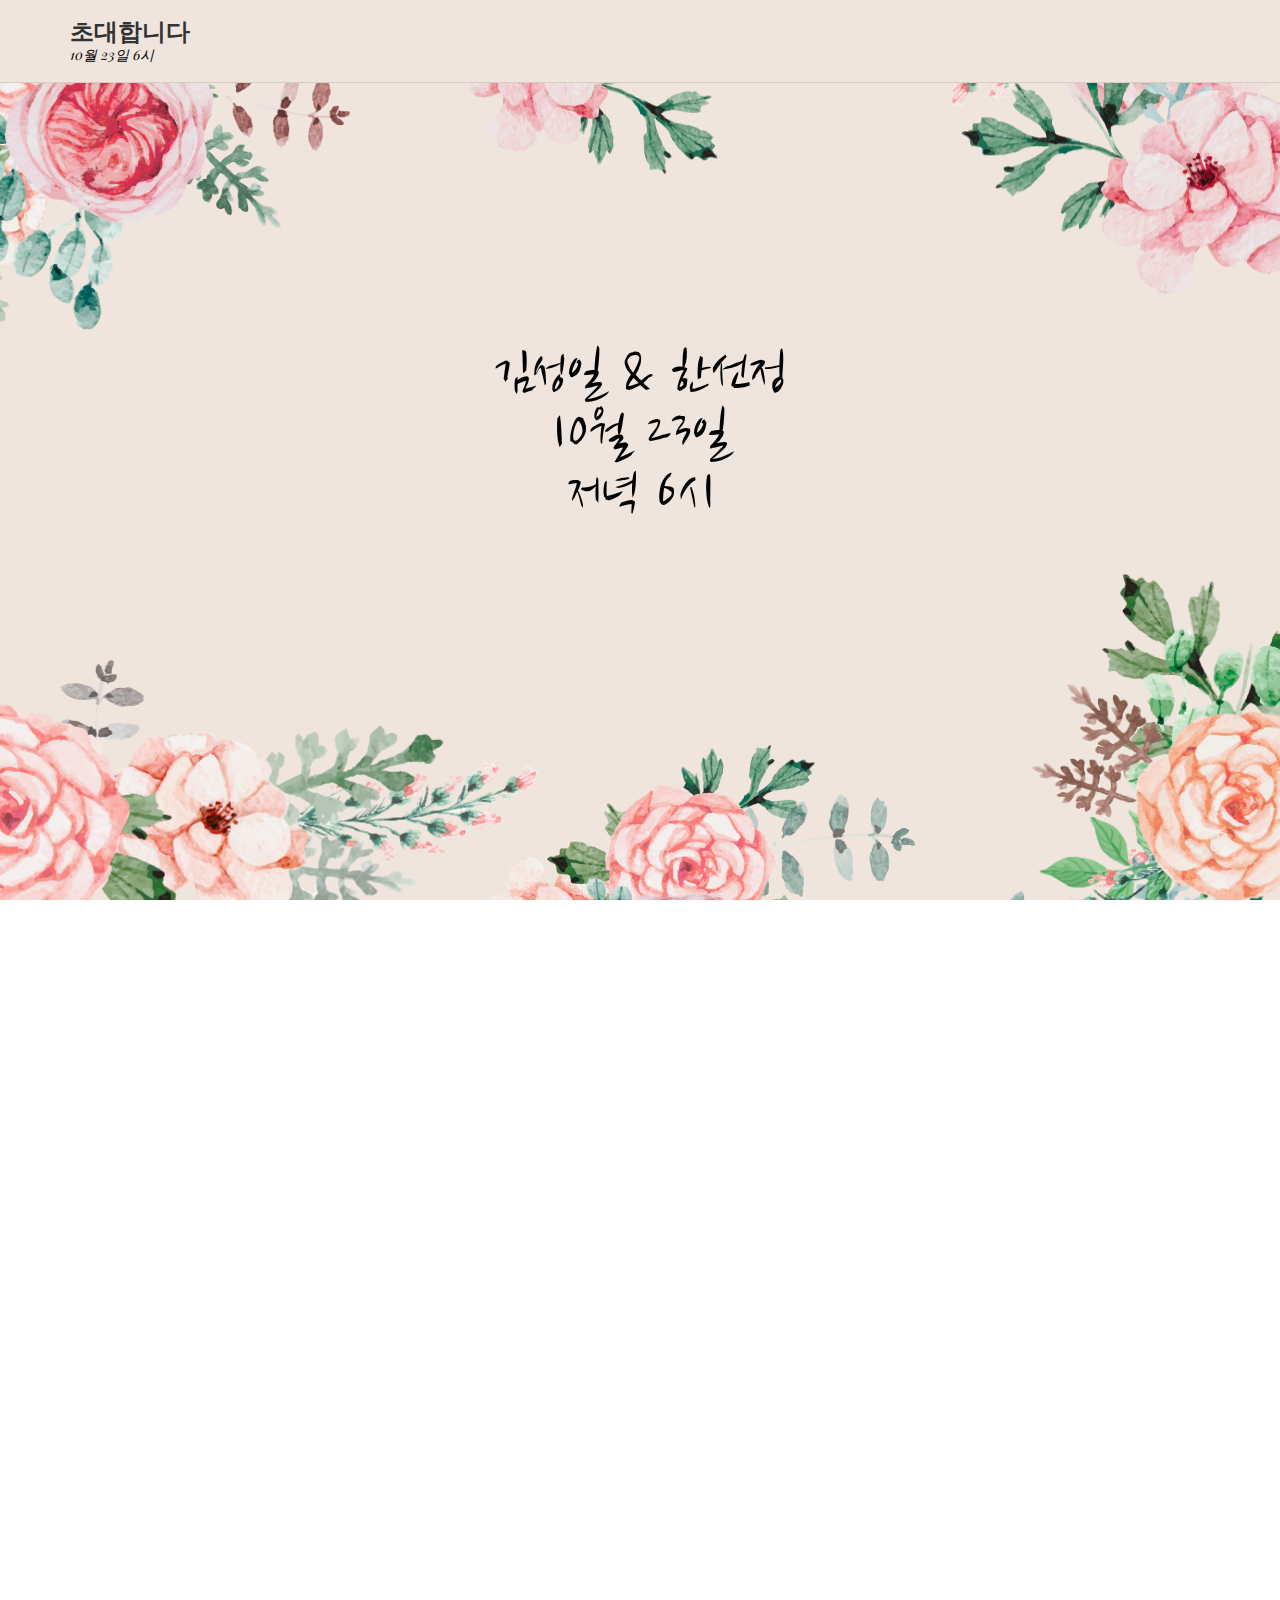
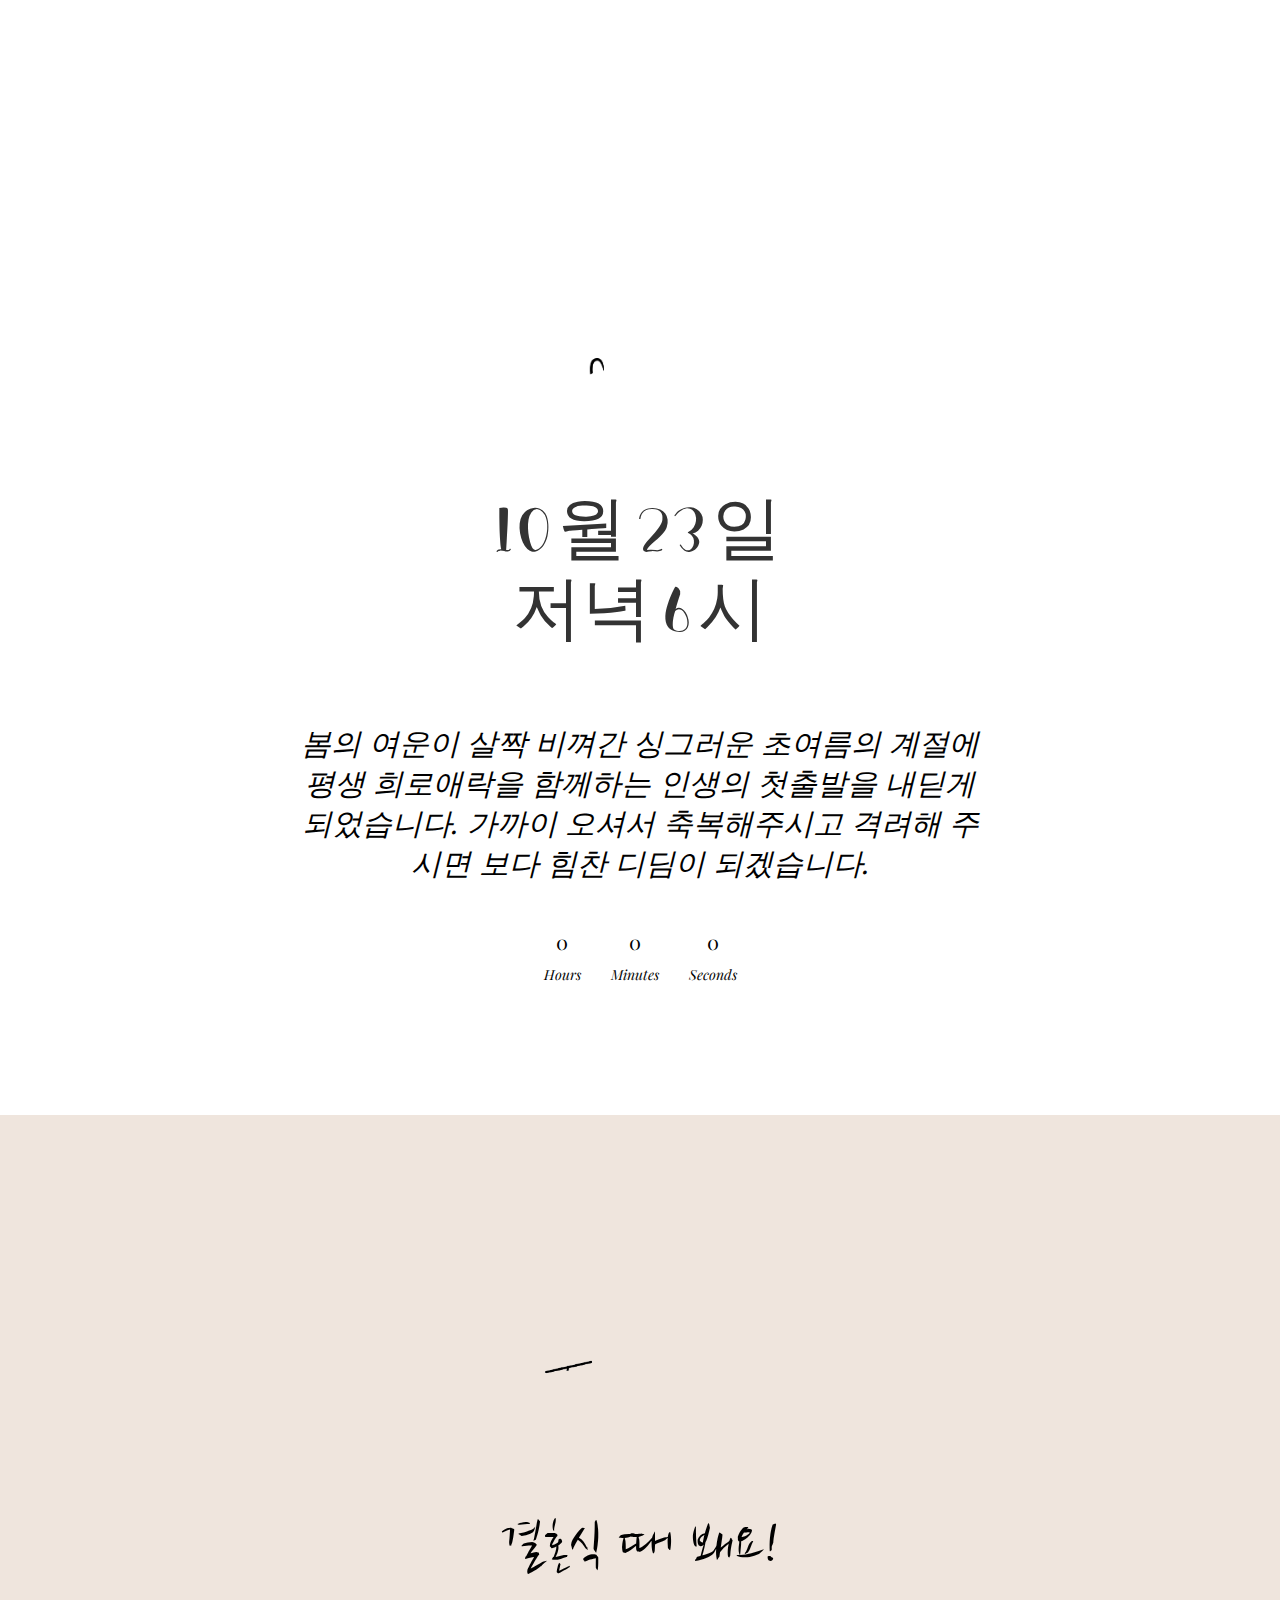
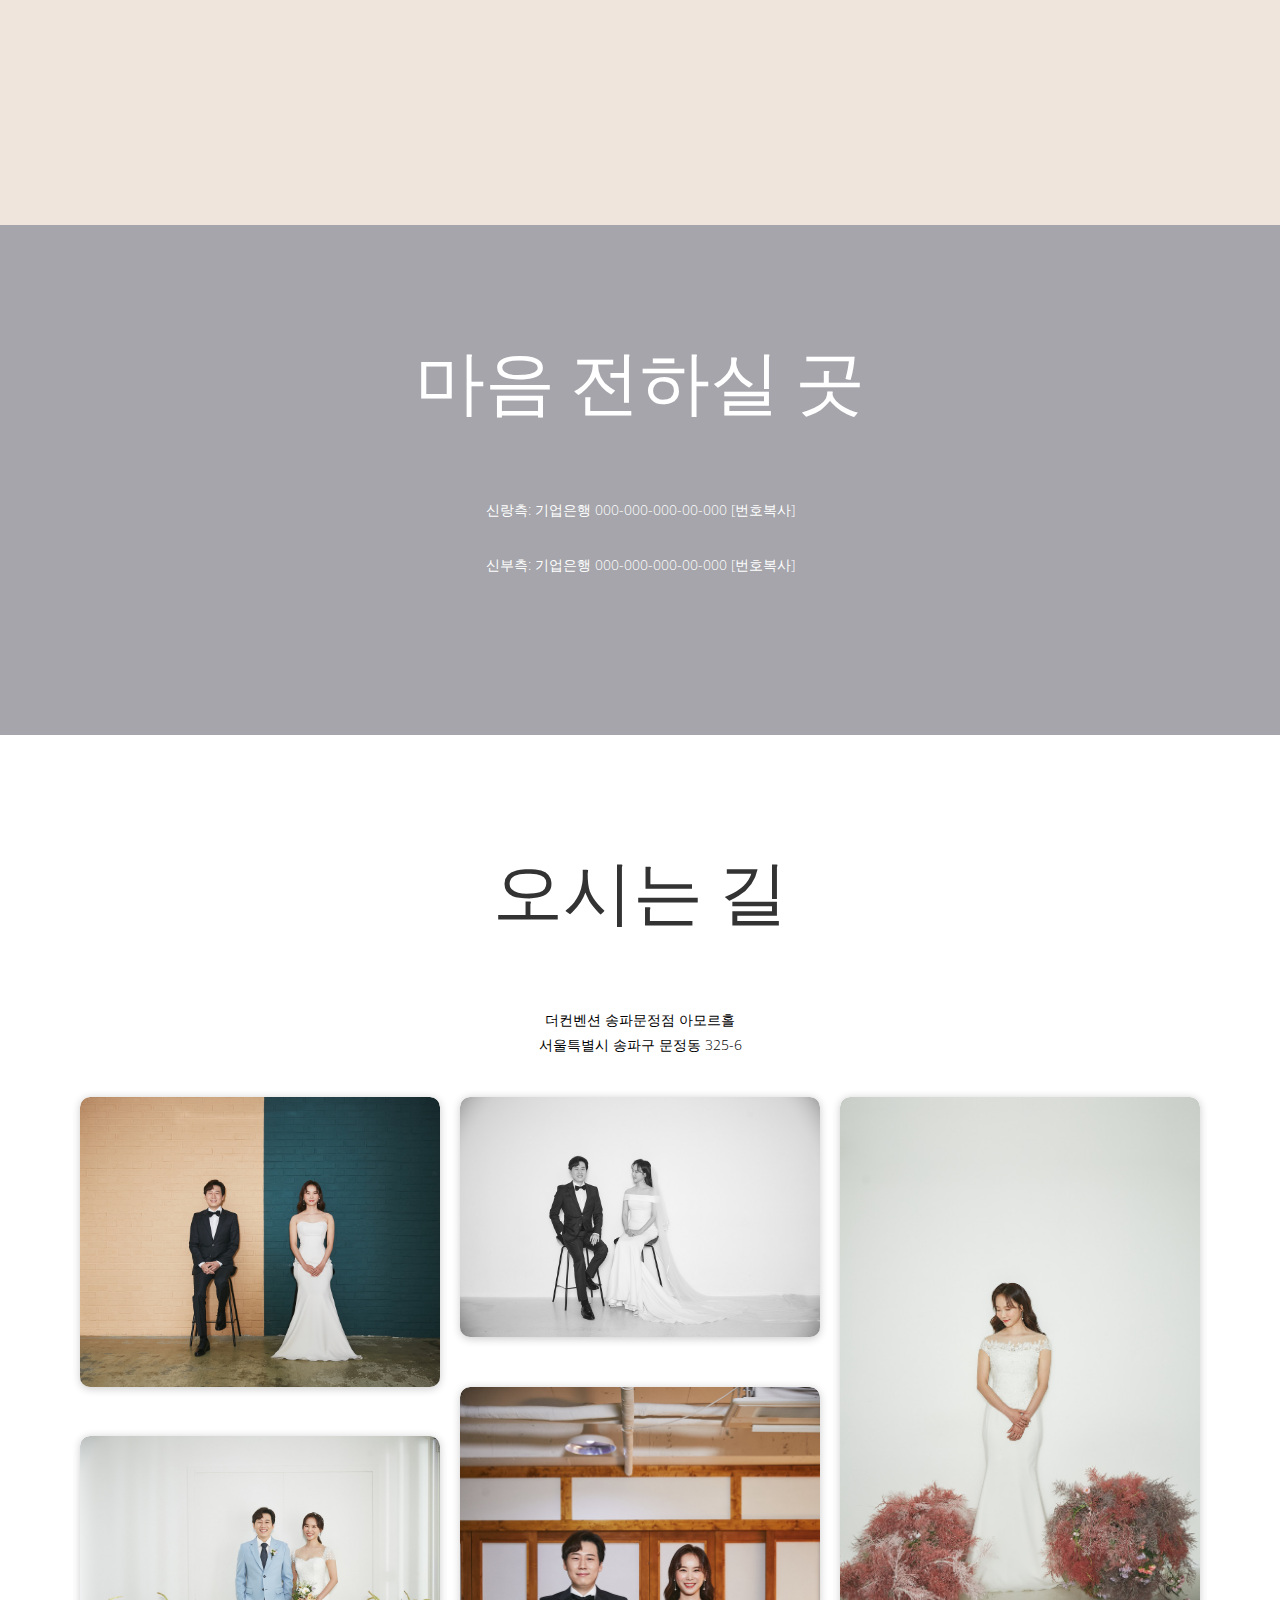
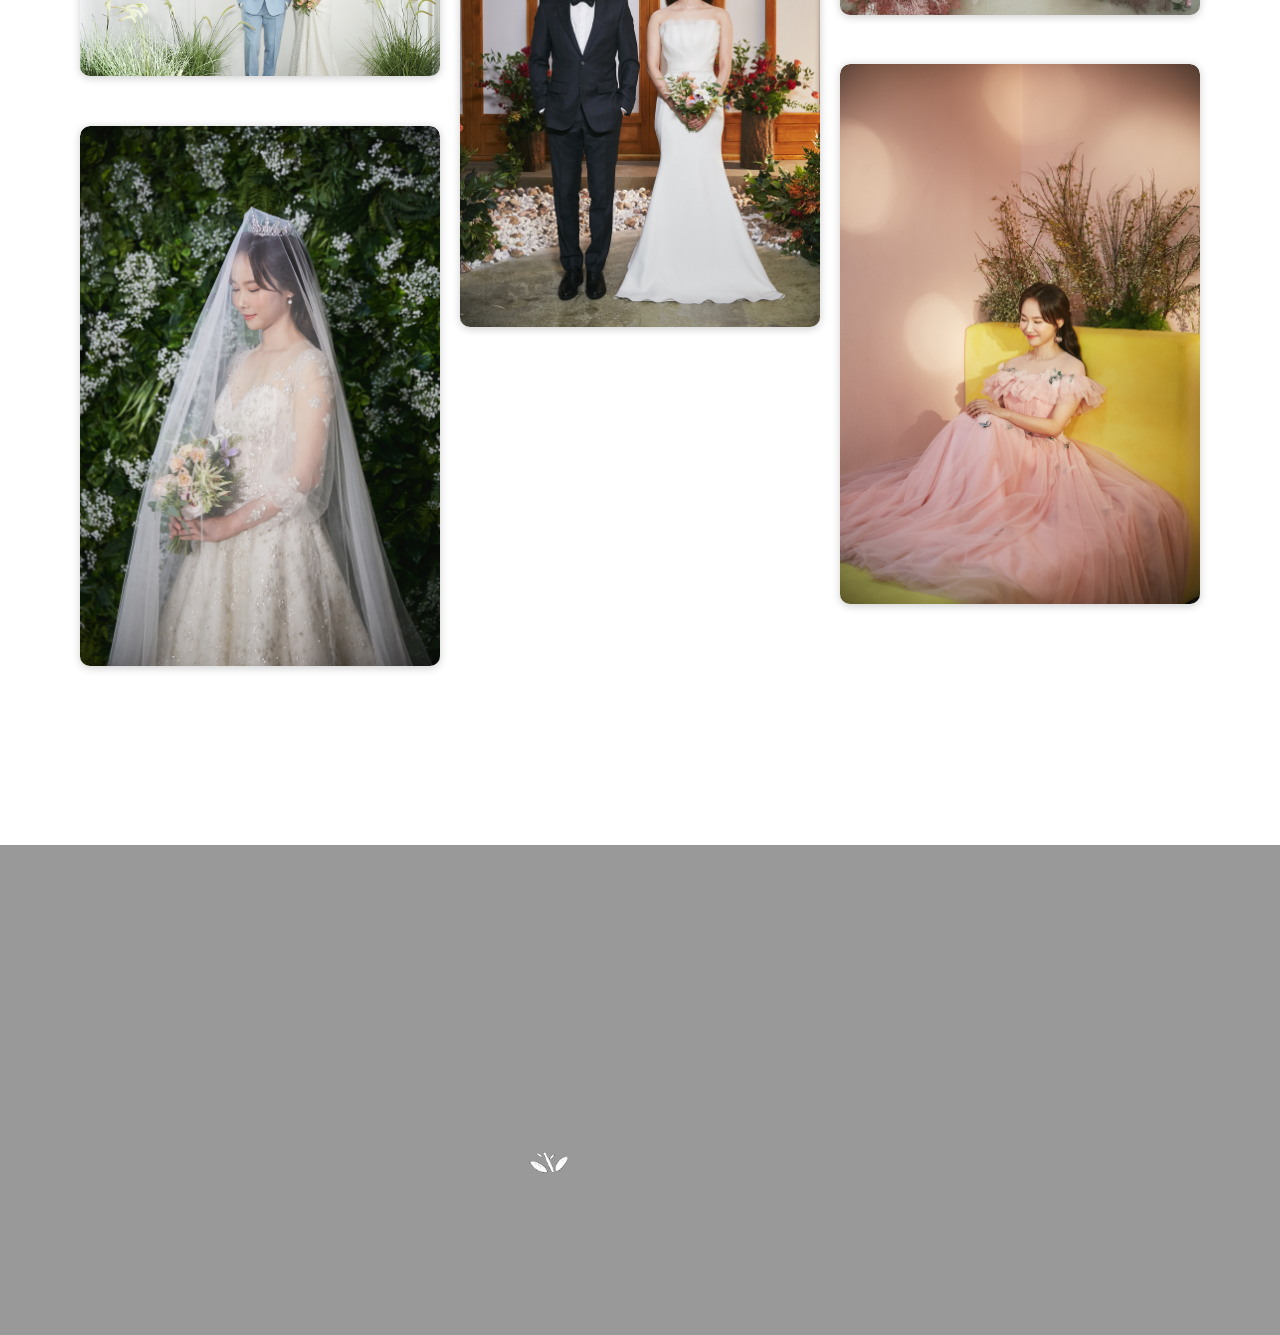
<file: index.html>
﻿<!DOCTYPE html>
<html lang="en">
<head>
<meta charset="utf-8">
<meta name="viewport" content="width=device-width, initial-scale=1.0 user-scalable=no">
<meta property="og:title" content="결혼식을 알려드립니다.">
<meta property="og:type" content="website">
<meta property="og:image" content="https://bryan1986.github.io/wedding/images/my/UNADJUSTEDNONRAW_thumb_5af.jpg">
<meta property="og:description" content="김성일, 한선정의 웨딩">    
<title>초대합니다.</title>


<!-- Favicon -->
<link rel="icon" href="images/favicon.ico" type="image/x-icon">

<!-- Library CSS -->
<link href="css/glanz_library.css" rel="stylesheet">

<!-- Icons CSS -->
<link href="fonts/themify-icons.css" rel="stylesheet">

<!-- Theme CSS -->
<link href="css/glanz_style.css" rel="stylesheet">

<link rel="preconnect" href="https://fonts.googleapis.com"> 
<link rel="preconnect" href="https://fonts.gstatic.com" crossorigin> 
<link href="https://fonts.googleapis.com/css2?family=Nanum+Brush+Script&display=swap" rel="stylesheet">

<!-- Google Fonts -->
<link href="https://fonts.googleapis.com/css?family=Dosis:300,400,600,700%7COpen+Sans:300,400,700%7CPlayfair+Display:400,400i,700,700i" rel="stylesheet">

<!-- Other Fonts -->
<link href="fonts/marsha/stylesheet.css" rel="stylesheet">




</head>
<body id="skrollr-body" class="gla_middle_titles">


<!-- Page -->
<div class="gla_page" id="gla_page">

    
    
    <!-- To Top -->
    <a href="#gla_page" class="gla_top ti ti-angle-up gla_go"></a>

    <!-- To Top -->
    <a href="#gla_page" class="gla_top ti ti-angle-up gla_go"></a>

    <!-- Music -->
    <div class="gla_music_icon">
        <i class="ti ti-music"></i>
    </div>
    <div class="gla_music_icon_cont">
        <iframe src="https://w.soundcloud.com/player/?url=https%3A//api.soundcloud.com/tracks/108238095&amp;auto_play=true&amp;hide_related=false&amp;show_comments=true&amp;show_user=true&amp;show_reposts=false&amp;visual=true"></iframe>
    </div>
    
    <!-- Header -->
    <header class="gla_nav_abs">       

        
    
        <nav class="gla_light_nav gla_image_bck" data-color="#efe5dd">

            <div class="container">
                
                <div class="gla_logo_container clearfix">
<!--                     <img src="images/glanz_logo_bl.png" alt=""> -->
                    <div class="gla_logo_txt">
                        <!-- Logo -->
                        <a href="/" class="gla_logo">초대합니다</a>
                        
                        <!-- Text Logo -->
                        <div class="gla_logo_und">10월 23일 6시</div>
                    </div>
                </div>

                <!-- Search Block -->

                <!-- Search Block End -->

                <!-- Top Menu -->
                <!-- Top Menu End -->


               
            </div>
            <!-- container end -->
        </nav>
        
    </header>
    <!-- Header End -->


    <!-- Slider -->
    <div class="gla_slider gla_image_bck gla_fixed" data-stellar-background-ratio="0.2" data-color="#efe5dd">
        
        <div class="gla_slider_flower">
             <div class="gla_slider_flower_c1 gla_slider_flower_item" data-start="top:-50px; left:-50px" data-200-start="top:-300px; left:-300px"></div>
            <div class="gla_slider_flower_c2 gla_slider_flower_item" data-start="top:-50px; right:-50px" data-200-start="top:-300px; right:-300px"></div>
            <div class="gla_slider_flower_c3 gla_slider_flower_item" data-start="bottom:-150px; right:-50px" data-200-start="bottom:-300px; right:-300px"></div>
            <div class="gla_slider_flower_c4 gla_slider_flower_item" data-start="bottom:-50px; left:-50px" data-200-start="bottom:-300px; left:-300px"></div>
            <div class="gla_slider_flower_c5 gla_slider_flower_item" data-start="top:-50px; left:50%" data-200-start="top:-300px; left:50%"></div>
            <div class="gla_slider_flower_c6 gla_slider_flower_item" data-start="bottom:-50px; left:50%" data-200-start="bottom:-300px; left:50%"></div>
        </div>

        <!-- Over -->
        <div class="gla_over" data-color="#9abab6" data-opacity="0"></div>

        <div class="container">


            <!-- Slider Texts -->
            <div class="gla_slide_txt gla_slide_center_middle text-center">
                
                <div class="gla_slide_midtitle">김성일 & 한선정 <br>10월 23일<br />저녁 6시</div>

                
            </div>
            <!-- Slider Texts End -->
        
        </div>
        <!-- container end -->

        <!-- Slide Down -->
<!--         <a class="gla_scroll_down gla_go" href="#gla_content">
            <b></b>
            Scroll
        </a>
 -->

    </div>
    <!-- Slider End -->

   

    

    <!-- Content -->
    <section id="gla_content" class="gla_content">

        
       


       <!-- section -->
        <section class="gla_section gla_lg_padding gla_image_bck gla_fixed gla_wht_txt" data-stellar-background-ratio="0.2" data-image="images/my/UNADJUSTEDNONRAW_thumb_67c.jpg">

             <div class="gla_slider_flower" data-bottom-top="@class:active" data--200-bottom="@class:no_active">
            <div class="gla_slider_flower_c1 gla_slider_flower_item"></div>
            <div class="gla_slider_flower_c2 gla_slider_flower_item"></div>
            <div class="gla_slider_flower_c3 gla_slider_flower_item"></div>
            <div class="gla_slider_flower_c4 gla_slider_flower_item"></div>
            <div class="gla_slider_flower_c5 gla_slider_flower_item"></div>
            <div class="gla_slider_flower_c6 gla_slider_flower_item"></div>
        </div>
            
            
            <div class="container text-center">
                <p style="height: 100px;"></p>
                <p><img src="images/animations/ourwedding_wh.gif" data-bottom-top="@src:images/animations/ourwedding_wh.gif" height="150" alt=""></p>

                <h2>We’re Getting Married!</h2>

                <!-- <p>저희 두 사람 결혼합니다. 인생에서 가장 중요하고 소중한 날, 고마운 분들을 모시고 기쁨을 함께 나누는 것이 도리인 줄 아나 가족들만 참석하는 소박한 결혼식을 하기로 뜻을 모았습니다. 함께 모시지 못함을 송구스럽게 생각하며 마음으로 축하해주시면 좋겠습니다. 다시 한번 감사의 말씀 올립니다.</p> -->


                
            </div>
            <!-- container end -->

        </section>
        <!-- section end -->


        <!-- section -->
        <section class="gla_section gla_image_bck gla_fixed" data-stellar-background-ratio="0.2" data-color="#fff">
            
            
            <div class="container text-center">
                <p><img src="images/animations/savethedate.gif" data-bottom-top="@src:images/animations/savethedate.gif" height="150" alt=""></p>
                <h2>10월 23일<br />저녁 6시</h2>
                <h3 class="gla_subtitle"><br />봄의 여운이 살짝 비껴간 싱그러운 초여름의 계절에 평생 희로애락을 함께하는 인생의 첫출발을 내딛게 되었습니다. 가까이 오셔서 축복해주시고 격려해 주시면 보다 힘찬 디딤이 되겠습니다.</h3>
                <div class="gla_countdown" data-year="2021" data-month="10" data-day="23"></div>
                
            </div>
            <!-- container end -->

        </section>
        <!-- section end -->


        

        <!-- section -->
        <section class="gla_section gla_lg_padding gla_image_bck" data-color="#efe5dd">
            
            <div class="gla_slider_flower" data-bottom-top="@class:active" data--200-bottom="@class:no_active">
                 <div class="gla_slider_flower_c1 gla_slider_flower_item"></div>
                <div class="gla_slider_flower_c2 gla_slider_flower_item"></div>
                <div class="gla_slider_flower_c3 gla_slider_flower_item"></div>
                <div class="gla_slider_flower_c4 gla_slider_flower_item"></div>
                <div class="gla_slider_flower_c5 gla_slider_flower_item"></div>
                <div class="gla_slider_flower_c6 gla_slider_flower_item"></div>
            </div>
            

            <div class="container text-center">
                <p><img src="images/animations/just_st.gif" data-bottom-top="@src:images/animations/just.gif" height="150" alt=""></p>
                <div class="gla_slide_midtitle">결혼식 때 봬요!</div>
                <!-- <p>Lorem ipsum dolor sit amet, consectetur adipisicing elit. Ipsum pariatur vel rerum qui nesciunt eaque, suscipit delectus sunt, dolore facilis! Dignissimos fugit facere veniam ad nisi, eveniet pariatur maiores laborum!</p> -->
                <!-- <p><a href="#" class="btn">RSVP</a></p> -->
                
                
            </div>
            <!-- container end -->

        </section>
        <!-- section end -->


        
        <!-- section -->
        <section class="gla_section gla_image_bck gla_wht_txt gla_fixed" data-stellar-background-ratio="0.8" data-image="images/my/UNADJUSTEDNONRAW_thumb_61b.jpg">

            <!-- Over -->
            <div class="gla_over" data-color="#1e1d2d" data-opacity="0.4"></div>
            
            <div class="container text-center">


                <h2>마음 전하실 곳</h2>
                <p>신랑측: 기업은행 000-000-000-00-000 [번호복사]</p>
                <p>신부측: 기업은행 000-000-000-00-000 [번호복사]</p>

                
                
                
            </div>
            <!-- container end -->

        </section>
        <!-- section end -->


        <!-- section -->
        <section class="gla_section gla_image_bck">
            
            
            <div class="container text-center">
                <h2>오시는 길</h2>
                <p>더컨벤션 송파문정점 아모르홀<br />서울특별시 송파구 문정동 325-6</p>

                <!-- * 카카오맵 - 지도퍼가기 -->
                <!-- 1. 지도 노드 -->
                <div id="daumRoughmapContainer1630849784250" class="root_daum_roughmap root_daum_roughmap_landing"></div>

                <!--
                    2. 설치 스크립트
                    * 지도 퍼가기 서비스를 2개 이상 넣을 경우, 설치 스크립트는 하나만 삽입합니다.
                -->
                <script charset="UTF-8" class="daum_roughmap_loader_script" src="https://ssl.daumcdn.net/dmaps/map_js_init/roughmapLoader.js"></script>

                <!-- 3. 실행 스크립트 -->
                <script charset="UTF-8">
    
                    new daum.roughmap.Lander({
                        "timestamp" : "1630849784250",
                        "key" : "2795f",
                        "mapWidth" : "380",
                        "mapHeight" : "360"
                    }).render();
                </script>
                
                <!-- filters -->
                <div class="button-group filter-button-group">
                   <!--  <a data-filter="*">Show All</a>
                    <a data-filter=".engagement">Engagement</a>
                    <a data-filter=".ceremony">Ceremony</a> -->
                </div>
                <!-- filters end -->

                <!-- grid -->
                <div class="gla_portfolio_no_padding grid" style="margin-top:30px;">
                    
                    <div class="col-sm-4 gla_anim_box grid-item engagement">
                        <div class="gla_shop_item">

                                <img src="images/my/UNADJUSTEDNONRAW_thumb_5af.jpg" alt="">

                            
    

                        </div>
                    </div>

                    <div class="col-sm-4 gla_anim_box grid-item ceremony">
                        <div class="gla_shop_item">
                                <img src="images/my/UNADJUSTEDNONRAW_thumb_5bb.jpg" alt="">

                            

                        </div>
                    </div>

                    <div class="col-sm-4 gla_anim_box grid-item engagement">
                        <div class="gla_shop_item">

                                <img src="images/my/UNADJUSTEDNONRAW_thumb_5d1.jpg" alt="">


                        </div>
                    </div>

                    <div class="col-sm-4 gla_anim_box grid-item ceremony">
                        <div class="gla_shop_item">

                                <img src="images/my/UNADJUSTEDNONRAW_thumb_5fa.jpg" alt="">

                            

                        </div>
                    </div>

                    <div class="col-sm-4 gla_anim_box grid-item engagement">
                        <div class="gla_shop_item">

                                <img src="images/my/UNADJUSTEDNONRAW_thumb_6ab.jpg" alt="">
                    
                            

                        </div>
                    </div>

                    <div class="col-sm-4 gla_anim_box grid-item ceremony">
                        <div class="gla_shop_item">

                                <img src="images/my/UNADJUSTEDNONRAW_thumb_6f5.jpg" alt="">
                   
                            

                        </div>
                    </div>

                    <div class="col-sm-4 gla_anim_box grid-item engagement">
                        <div class="gla_shop_item">
          
                                <img src="images/my/UNADJUSTEDNONRAW_thumb_684.jpg" alt="">
                 
                            

                        </div>
                    </div>

                 </div>
                 <!-- grid end -->

            </div>
            <!-- container end -->

        </section>
        <!-- section end -->



        <!-- section -->
        <section class="gla_section gla_image_bck gla_fixed gla_wht_txt" data-stellar-background-ratio="0.2" data-image="images/my/UNADJUSTEDNONRAW_thumb_736.jpg">
            
            <!-- Over -->
            <div class="gla_over" data-color="#000" data-opacity="0.4"></div>
            
            <div class="container text-center">
                <p><img src="images/animations/thnyou_wh.gif" alt="" height="200" data-bottom-top="@src:images/animations/thnyou_wh.gif"></p>

                
                
            </div>
            <!-- container end -->

        </section>
        <!-- section end -->

    </section>
    <!-- Content End -->
    
</div>
<!-- Page End -->



<!-- JQuery -->
<script src="js/jquery-1.12.4.min.js"></script> 
<!-- Library JS -->
<script src="js/glanz_library.js"></script> 

<!-- Theme JS -->
<script src="js/glanz_script.js"></script>


</body>
</html>
</file>
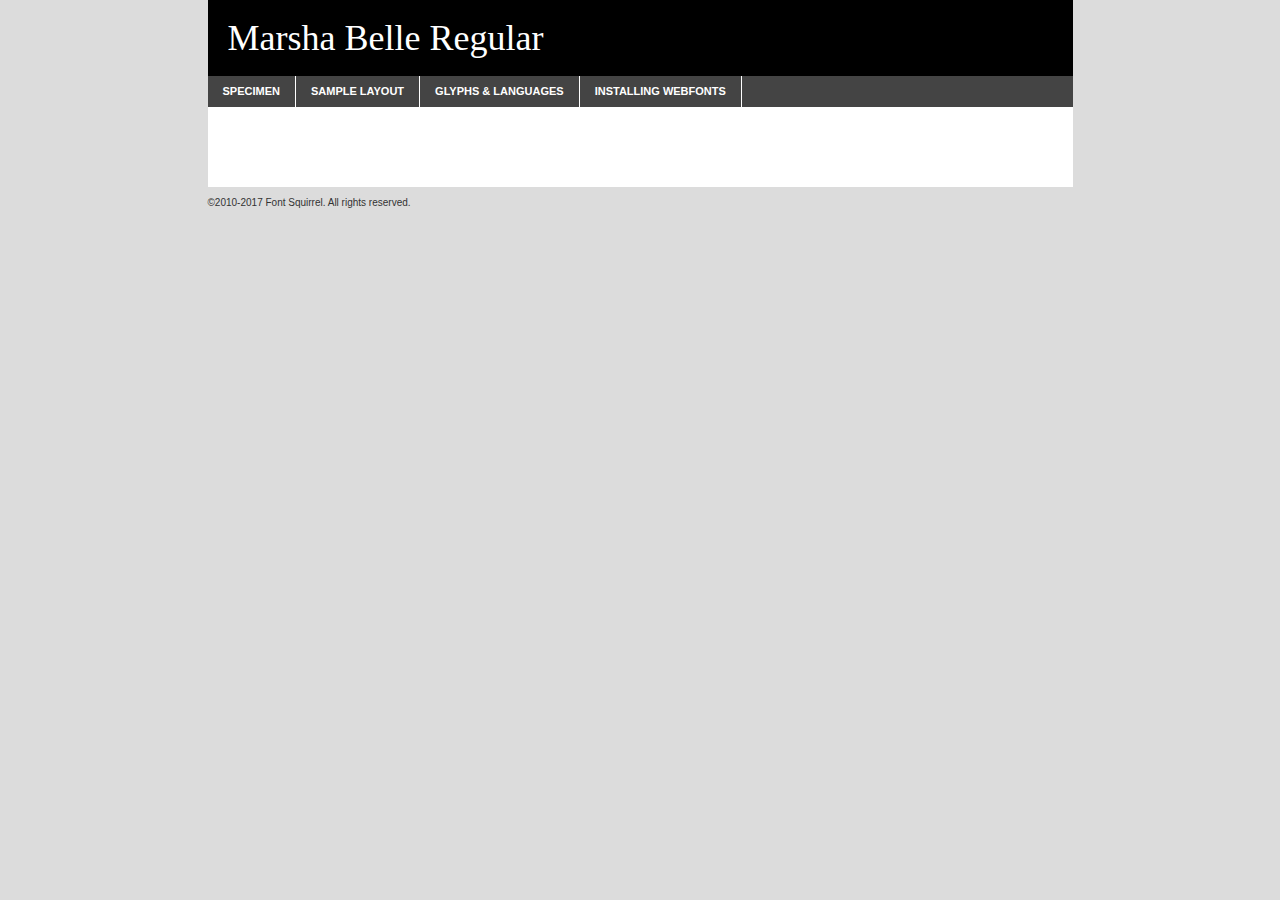
<file: fonts/marsha/marsha_belle_demo_version-demo.html>
<!DOCTYPE html PUBLIC "-//W3C//DTD XHTML 1.0 Transitional//EN"
	"http://www.w3.org/TR/xhtml1/DTD/xhtml1-transitional.dtd">

<html xmlns="http://www.w3.org/1999/xhtml" xml:lang="en" lang="en">
<head>
	<meta http-equiv="Content-Type" content="text/html; charset=utf-8" />
	<script src="http://ajax.googleapis.com/ajax/libs/jquery/1.7.2/jquery.min.js" type="text/javascript" charset="utf-8"></script>
	<script type="text/javascript">
	(function($){$.fn.easyTabs=function(option){var param=jQuery.extend({fadeSpeed:"fast",defaultContent:1,activeClass:'active'},option);$(this).each(function(){var thisId="#"+this.id;if(param.defaultContent==''){param.defaultContent=1;}
	if(typeof param.defaultContent=="number")
	{var defaultTab=$(thisId+" .tabs li:eq("+(param.defaultContent-1)+") a").attr('href').substr(1);}else{var defaultTab=param.defaultContent;}
	$(thisId+" .tabs li a").each(function(){var tabToHide=$(this).attr('href').substr(1);$("#"+tabToHide).addClass('easytabs-tab-content');});hideAll();changeContent(defaultTab);function hideAll(){$(thisId+" .easytabs-tab-content").hide();}
	function changeContent(tabId){hideAll();$(thisId+" .tabs li").removeClass(param.activeClass);$(thisId+" .tabs li a[href=#"+tabId+"]").closest('li').addClass(param.activeClass);if(param.fadeSpeed!="none")
	{$(thisId+" #"+tabId).fadeIn(param.fadeSpeed);}else{$(thisId+" #"+tabId).show();}}
	$(thisId+" .tabs li").click(function(){var tabId=$(this).find('a').attr('href').substr(1);changeContent(tabId);return false;});});}})(jQuery);
	</script>
	<link rel="stylesheet" href="specimen_files/specimen_stylesheet.css" type="text/css" charset="utf-8" />
	<link rel="stylesheet" href="stylesheet.css" type="text/css" charset="utf-8" />

	<style type="text/css">
					body{
				font-family: 'marsha_belleregular';
							}
		</style>

	<title>Marsha Belle Regular Specimen</title>
	
	
	<script type="text/javascript" charset="utf-8">
		$(document).ready(function() {
			$('#container').easyTabs({defaultContent:1});
		});
	</script>
</head>

<body>
<div id="container">
	<div id="header">
		Marsha Belle Regular	</div>
	<ul class="tabs">
		<li><a href="#specimen">Specimen</a></li>
		<li><a href="#layout">Sample Layout</a></li>
				<li><a href="#glyphs">Glyphs &amp; Languages</a></li>
		<li><a href="#installing">Installing Webfonts</a></li>
		
	</ul>
	
	<div id="main_content">

		
			<div id="specimen">
		
				<div class="section">
					<div class="grid12 firstcol">
						<div class="huge">AaBb</div>
					</div>
				</div>
		
				<div class="section">
					<div class="glyph_range">A&#x200B;B&#x200b;C&#x200b;D&#x200b;E&#x200b;F&#x200b;G&#x200b;H&#x200b;I&#x200b;J&#x200b;K&#x200b;L&#x200b;M&#x200b;N&#x200b;O&#x200b;P&#x200b;Q&#x200b;R&#x200b;S&#x200b;T&#x200b;U&#x200b;V&#x200b;W&#x200b;X&#x200b;Y&#x200b;Z&#x200b;a&#x200b;b&#x200b;c&#x200b;d&#x200b;e&#x200b;f&#x200b;g&#x200b;h&#x200b;i&#x200b;j&#x200b;k&#x200b;l&#x200b;m&#x200b;n&#x200b;o&#x200b;p&#x200b;q&#x200b;r&#x200b;s&#x200b;t&#x200b;u&#x200b;v&#x200b;w&#x200b;x&#x200b;y&#x200b;z&#x200b;1&#x200b;2&#x200b;3&#x200b;4&#x200b;5&#x200b;6&#x200b;7&#x200b;8&#x200b;9&#x200b;0&#x200b;&amp;&#x200b;.&#x200b;,&#x200b;?&#x200b;!&#x200b;&#64;&#x200b;(&#x200b;)&#x200b;#&#x200b;$&#x200b;%&#x200b;*&#x200b;+&#x200b;-&#x200b;=&#x200b;:&#x200b;;</div>
				</div>
				<div class="section">
					<div class="grid12 firstcol">
						<table class="sample_table">
							<tr><td>10</td><td class="size10">abcdefghijklmnopqrstuvwxyzABCDEFGHIJKLMNOPQRSTUVWXYZ0123456789abcdefghijklmnopqrstuvwxyzABCDEFGHIJKLMNOPQRSTUVWXYZ0123456789abcdefghijklmnopqrstuvwxyzABCDEFGHIJKLMNOPQRSTUVWXYZ</td></tr>
							<tr><td>11</td><td class="size11">abcdefghijklmnopqrstuvwxyzABCDEFGHIJKLMNOPQRSTUVWXYZ0123456789abcdefghijklmnopqrstuvwxyzABCDEFGHIJKLMNOPQRSTUVWXYZ0123456789abcdefghijklmnopqrstuvwxyzABCDEFGHIJKLMNOPQRSTUVWXYZ</td></tr>
							<tr><td>12</td><td class="size12">abcdefghijklmnopqrstuvwxyzABCDEFGHIJKLMNOPQRSTUVWXYZ0123456789abcdefghijklmnopqrstuvwxyzABCDEFGHIJKLMNOPQRSTUVWXYZ0123456789abcdefghijklmnopqrstuvwxyzABCDEFGHIJKLMNOPQRSTUVWXYZ</td></tr>
							<tr><td>13</td><td class="size13">abcdefghijklmnopqrstuvwxyzABCDEFGHIJKLMNOPQRSTUVWXYZ0123456789abcdefghijklmnopqrstuvwxyzABCDEFGHIJKLMNOPQRSTUVWXYZ0123456789abcdefghijklmnopqrstuvwxyzABCDEFGHIJKLMNOPQRSTUVWXYZ</td></tr>
							<tr><td>14</td><td class="size14">abcdefghijklmnopqrstuvwxyzABCDEFGHIJKLMNOPQRSTUVWXYZ0123456789abcdefghijklmnopqrstuvwxyzABCDEFGHIJKLMNOPQRSTUVWXYZ0123456789abcdefghijklmnopqrstuvwxyzABCDEFGHIJKLMNOPQRSTUVWXYZ</td></tr>
							<tr><td>16</td><td class="size16">abcdefghijklmnopqrstuvwxyzABCDEFGHIJKLMNOPQRSTUVWXYZ0123456789abcdefghijklmnopqrstuvwxyzABCDEFGHIJKLMNOPQRSTUVWXYZ</td></tr>
							<tr><td>18</td><td class="size18">abcdefghijklmnopqrstuvwxyzABCDEFGHIJKLMNOPQRSTUVWXYZ0123456789abcdefghijklmnopqrstuvwxyzABCDEFGHIJKLMNOPQRSTUVWXYZ</td></tr>
							<tr><td>20</td><td class="size20">abcdefghijklmnopqrstuvwxyzABCDEFGHIJKLMNOPQRSTUVWXYZ0123456789abcdefghijklmnopqrstuvwxyzABCDEFGHIJKLMNOPQRSTUVWXYZ</td></tr>
							<tr><td>24</td><td class="size24">abcdefghijklmnopqrstuvwxyzABCDEFGHIJKLMNOPQRSTUVWXYZ0123456789abcdefghijklmnopqrstuvwxyzABCDEFGHIJKLMNOPQRSTUVWXYZ</td></tr>
							<tr><td>30</td><td class="size30">abcdefghijklmnopqrstuvwxyzABCDEFGHIJKLMNOPQRSTUVWXYZ0123456789abcdefghijklmnopqrstuvwxyzABCDEFGHIJKLMNOPQRSTUVWXYZ</td></tr>
							<tr><td>36</td><td class="size36">abcdefghijklmnopqrstuvwxyzABCDEFGHIJKLMNOPQRSTUVWXYZ0123456789abcdefghijklmnopqrstuvwxyzABCDEFGHIJKLMNOPQRSTUVWXYZ</td></tr>
							<tr><td>48</td><td class="size48">abcdefghijklmnopqrstuvwxyzABCDEFGHIJKLMNOPQRSTUVWXYZ0123456789abcdefghijklmnopqrstuvwxyzABCDEFGHIJKLMNOPQRSTUVWXYZ</td></tr>
							<tr><td>60</td><td class="size60">abcdefghijklmnopqrstuvwxyzABCDEFGHIJKLMNOPQRSTUVWXYZ0123456789abcdefghijklmnopqrstuvwxyzABCDEFGHIJKLMNOPQRSTUVWXYZ</td></tr>
							<tr><td>72</td><td class="size72">abcdefghijklmnopqrstuvwxyzABCDEFGHIJKLMNOPQRSTUVWXYZ0123456789abcdefghijklmnopqrstuvwxyzABCDEFGHIJKLMNOPQRSTUVWXYZ</td></tr>
							<tr><td>90</td><td class="size90">abcdefghijklmnopqrstuvwxyzABCDEFGHIJKLMNOPQRSTUVWXYZ0123456789abcdefghijklmnopqrstuvwxyzABCDEFGHIJKLMNOPQRSTUVWXYZ</td></tr>
						</table>
				
					</div>
			
				</div>
		
		
		
								<div class="section" id="bodycomparison">


										<div id="xheight">
				<div class="fontbody">&#x25FC;&#x25FC;&#x25FC;&#x25FC;&#x25FC;&#x25FC;&#x25FC;&#x25FC;&#x25FC;&#x25FC;&#x25FC;&#x25FC;&#x25FC;&#x25FC;&#x25FC;&#x25FC;&#x25FC;&#x25FC;&#x25FC;&#x25FC;&#x25FC;&#x25FC;&#x25FC;&#x25FC;&#x25FC;&#x25FC;&#x25FC;&#x25FC;&#x25FC;&#x25FC;&#x25FC;&#x25FC;&#x25FC;&#x25FC;&#x25FC;&#x25FC;&#x25FC;&#x25FC;&#x25FC;&#x25FC;&#x25FC;&#x25FC;&#x25FC;&#x25FC;&#x25FC;&#x25FC;&#x25FC;&#x25FC;&#x25FC;&#x25FC;&#x25FC;&#x25FC;&#x25FC;&#x25FC;&#x25FC;&#x25FC;&#x25FC;&#x25FC;&#x25FC;&#x25FC;&#x25FC;&#x25FC;&#x25FC;&#x25FC;&#x25FC;&#x25FC;&#x25FC;&#x25FC;&#x25FC;&#x25FC;&#x25FC;&#x25FC;&#x25FC;&#x25FC;&#x25FC;&#x25FC;&#x25FC;&#x25FC;&#x25FC;&#x25FC;&#x25FC;&#x25FC;&#x25FC;&#x25FC;&#x25FC;&#x25FC;&#x25FC;&#x25FC;&#x25FC;&#x25FC;&#x25FC;&#x25FC;&#x25FC;&#x25FC;&#x25FC;&#x25FC;&#x25FC;&#x25FC;&#x25FC;body</div><div class="arialbody">body</div><div class="verdanabody">body</div><div class="georgiabody">body</div></div>
										<div class="fontbody" style="z-index:1">
											body<span>Marsha Belle Regular</span>
										</div>
										<div class="arialbody" style="z-index:1">
											body<span>Arial</span>
										</div>
										<div class="verdanabody" style="z-index:1">
											body<span>Verdana</span>
										</div>
										<div class="georgiabody" style="z-index:1">
											body<span>Georgia</span>
										</div>



								</div>
		
		
				<div class="section psample psample_row1" id="">
					
					<div class="grid2 firstcol">
						<p class="size10"><span>10.</span>Aenean lacinia bibendum nulla sed consectetur. Fusce dapibus, tellus ac cursus commodo, tortor mauris condimentum nibh, ut fermentum massa justo sit amet risus. Nullam id dolor id nibh ultricies vehicula ut id elit. Cum sociis natoque penatibus et magnis dis parturient montes, nascetur ridiculus mus. Nulla vitae elit libero, a pharetra augue.</p>
			
					</div>
					<div class="grid3">
						<p class="size11"><span>11.</span>Aenean lacinia bibendum nulla sed consectetur. Fusce dapibus, tellus ac cursus commodo, tortor mauris condimentum nibh, ut fermentum massa justo sit amet risus. Nullam id dolor id nibh ultricies vehicula ut id elit. Cum sociis natoque penatibus et magnis dis parturient montes, nascetur ridiculus mus. Nulla vitae elit libero, a pharetra augue.</p>
			
					</div>
					<div class="grid3">
						<p class="size12"><span>12.</span>Aenean lacinia bibendum nulla sed consectetur. Fusce dapibus, tellus ac cursus commodo, tortor mauris condimentum nibh, ut fermentum massa justo sit amet risus. Nullam id dolor id nibh ultricies vehicula ut id elit. Cum sociis natoque penatibus et magnis dis parturient montes, nascetur ridiculus mus. Nulla vitae elit libero, a pharetra augue.</p>
			
					</div>
					<div class="grid4">
						<p class="size13"><span>13.</span>Aenean lacinia bibendum nulla sed consectetur. Fusce dapibus, tellus ac cursus commodo, tortor mauris condimentum nibh, ut fermentum massa justo sit amet risus. Nullam id dolor id nibh ultricies vehicula ut id elit. Cum sociis natoque penatibus et magnis dis parturient montes, nascetur ridiculus mus. Nulla vitae elit libero, a pharetra augue.</p>
			
					</div>
					<div class="white_blend"></div>
					
				</div>
				<div class="section psample psample_row2" id="">
					<div class="grid3 firstcol">
						<p class="size14"><span>14.</span>Aenean lacinia bibendum nulla sed consectetur. Fusce dapibus, tellus ac cursus commodo, tortor mauris condimentum nibh, ut fermentum massa justo sit amet risus. Nullam id dolor id nibh ultricies vehicula ut id elit. Cum sociis natoque penatibus et magnis dis parturient montes, nascetur ridiculus mus. Nulla vitae elit libero, a pharetra augue.</p>
			
					</div>
					<div class="grid4">
						<p class="size16"><span>16.</span>Aenean lacinia bibendum nulla sed consectetur. Fusce dapibus, tellus ac cursus commodo, tortor mauris condimentum nibh, ut fermentum massa justo sit amet risus. Nullam id dolor id nibh ultricies vehicula ut id elit. Cum sociis natoque penatibus et magnis dis parturient montes, nascetur ridiculus mus. Nulla vitae elit libero, a pharetra augue.</p>
			
					</div>
					<div class="grid5">
						<p class="size18"><span>18.</span>Aenean lacinia bibendum nulla sed consectetur. Fusce dapibus, tellus ac cursus commodo, tortor mauris condimentum nibh, ut fermentum massa justo sit amet risus. Nullam id dolor id nibh ultricies vehicula ut id elit. Cum sociis natoque penatibus et magnis dis parturient montes, nascetur ridiculus mus. Nulla vitae elit libero, a pharetra augue.</p>
			
					</div>

					<div class="white_blend"></div>

				</div>
				
				<div class="section psample psample_row3" id="">
					<div class="grid5 firstcol">
						<p class="size20"><span>20.</span>Aenean lacinia bibendum nulla sed consectetur. Fusce dapibus, tellus ac cursus commodo, tortor mauris condimentum nibh, ut fermentum massa justo sit amet risus. Nullam id dolor id nibh ultricies vehicula ut id elit. Cum sociis natoque penatibus et magnis dis parturient montes, nascetur ridiculus mus. Nulla vitae elit libero, a pharetra augue.</p>
					</div>
					<div class="grid7">
						<p class="size24"><span>24.</span>Aenean lacinia bibendum nulla sed consectetur. Fusce dapibus, tellus ac cursus commodo, tortor mauris condimentum nibh, ut fermentum massa justo sit amet risus. Nullam id dolor id nibh ultricies vehicula ut id elit. Cum sociis natoque penatibus et magnis dis parturient montes, nascetur ridiculus mus. Nulla vitae elit libero, a pharetra augue.</p>
					</div>
					
					<div class="white_blend"></div>
					
				</div>
				
				<div class="section psample psample_row4" id="">
					<div class="grid12 firstcol">
						<p class="size30"><span>30.</span>Aenean lacinia bibendum nulla sed consectetur. Fusce dapibus, tellus ac cursus commodo, tortor mauris condimentum nibh, ut fermentum massa justo sit amet risus. Nullam id dolor id nibh ultricies vehicula ut id elit. Cum sociis natoque penatibus et magnis dis parturient montes, nascetur ridiculus mus. Nulla vitae elit libero, a pharetra augue.</p>
					</div>
					<div class="white_blend"></div>
					
				</div>
				
				
				
				<div class="section psample psample_row1 fullreverse">
					<div class="grid2 firstcol">
						<p class="size10"><span>10.</span>Aenean lacinia bibendum nulla sed consectetur. Fusce dapibus, tellus ac cursus commodo, tortor mauris condimentum nibh, ut fermentum massa justo sit amet risus. Nullam id dolor id nibh ultricies vehicula ut id elit. Cum sociis natoque penatibus et magnis dis parturient montes, nascetur ridiculus mus. Nulla vitae elit libero, a pharetra augue.</p>
			
					</div>
					<div class="grid3">
						<p class="size11"><span>11.</span>Aenean lacinia bibendum nulla sed consectetur. Fusce dapibus, tellus ac cursus commodo, tortor mauris condimentum nibh, ut fermentum massa justo sit amet risus. Nullam id dolor id nibh ultricies vehicula ut id elit. Cum sociis natoque penatibus et magnis dis parturient montes, nascetur ridiculus mus. Nulla vitae elit libero, a pharetra augue.</p>
			
					</div>
					<div class="grid3">
						<p class="size12"><span>12.</span>Aenean lacinia bibendum nulla sed consectetur. Fusce dapibus, tellus ac cursus commodo, tortor mauris condimentum nibh, ut fermentum massa justo sit amet risus. Nullam id dolor id nibh ultricies vehicula ut id elit. Cum sociis natoque penatibus et magnis dis parturient montes, nascetur ridiculus mus. Nulla vitae elit libero, a pharetra augue.</p>
			
					</div>
					<div class="grid4">
						<p class="size13"><span>13.</span>Aenean lacinia bibendum nulla sed consectetur. Fusce dapibus, tellus ac cursus commodo, tortor mauris condimentum nibh, ut fermentum massa justo sit amet risus. Nullam id dolor id nibh ultricies vehicula ut id elit. Cum sociis natoque penatibus et magnis dis parturient montes, nascetur ridiculus mus. Nulla vitae elit libero, a pharetra augue.</p>
			
					</div>
					<div class="black_blend"></div>
					
				</div>
				
				<div class="section psample psample_row2 fullreverse">
					<div class="grid3 firstcol">
						<p class="size14"><span>14.</span>Aenean lacinia bibendum nulla sed consectetur. Fusce dapibus, tellus ac cursus commodo, tortor mauris condimentum nibh, ut fermentum massa justo sit amet risus. Nullam id dolor id nibh ultricies vehicula ut id elit. Cum sociis natoque penatibus et magnis dis parturient montes, nascetur ridiculus mus. Nulla vitae elit libero, a pharetra augue.</p>
			
					</div>
					<div class="grid4">
						<p class="size16"><span>16.</span>Aenean lacinia bibendum nulla sed consectetur. Fusce dapibus, tellus ac cursus commodo, tortor mauris condimentum nibh, ut fermentum massa justo sit amet risus. Nullam id dolor id nibh ultricies vehicula ut id elit. Cum sociis natoque penatibus et magnis dis parturient montes, nascetur ridiculus mus. Nulla vitae elit libero, a pharetra augue.</p>
			
					</div>
					<div class="grid5">
						<p class="size18"><span>18.</span>Aenean lacinia bibendum nulla sed consectetur. Fusce dapibus, tellus ac cursus commodo, tortor mauris condimentum nibh, ut fermentum massa justo sit amet risus. Nullam id dolor id nibh ultricies vehicula ut id elit. Cum sociis natoque penatibus et magnis dis parturient montes, nascetur ridiculus mus. Nulla vitae elit libero, a pharetra augue.</p>
			
					</div>
					<div class="black_blend"></div>

				</div>
				
				<div class="section psample fullreverse psample_row3" id="">
					<div class="grid5 firstcol">
						<p class="size20"><span>20.</span>Aenean lacinia bibendum nulla sed consectetur. Fusce dapibus, tellus ac cursus commodo, tortor mauris condimentum nibh, ut fermentum massa justo sit amet risus. Nullam id dolor id nibh ultricies vehicula ut id elit. Cum sociis natoque penatibus et magnis dis parturient montes, nascetur ridiculus mus. Nulla vitae elit libero, a pharetra augue.</p>
					</div>
					<div class="grid7">
						<p class="size24"><span>24.</span>Aenean lacinia bibendum nulla sed consectetur. Fusce dapibus, tellus ac cursus commodo, tortor mauris condimentum nibh, ut fermentum massa justo sit amet risus. Nullam id dolor id nibh ultricies vehicula ut id elit. Cum sociis natoque penatibus et magnis dis parturient montes, nascetur ridiculus mus. Nulla vitae elit libero, a pharetra augue.</p>
					</div>
					
					<div class="black_blend"></div>
					
				</div>
				
				<div class="section psample fullreverse psample_row4" id="" style="border-bottom: 20px #000 solid;">
					<div class="grid12 firstcol">
						<p class="size30"><span>30.</span>Aenean lacinia bibendum nulla sed consectetur. Fusce dapibus, tellus ac cursus commodo, tortor mauris condimentum nibh, ut fermentum massa justo sit amet risus. Nullam id dolor id nibh ultricies vehicula ut id elit. Cum sociis natoque penatibus et magnis dis parturient montes, nascetur ridiculus mus. Nulla vitae elit libero, a pharetra augue.</p>
					</div>
					<div class="black_blend"></div>
					
				</div>
				
				
				
				
			</div>
			
			<div id="layout">
				
				<div class="section">
					
					<div class="grid12 firstcol">
						<h1>Lorem Ipsum Dolor</h1>
						<h2>Etiam porta sem malesuada magna mollis euismod</h2>
						
						<p class="byline">By <a href="#link">Aenean Lacinia</a></p>
					</div>
				</div>
				<div class="section">
					<div class="grid8 firstcol">
						<p class="large">Donec sed odio dui. Morbi leo risus, porta ac consectetur ac, vestibulum at eros. Fusce dapibus, tellus ac cursus commodo, tortor mauris condimentum nibh, ut fermentum massa justo sit amet risus. </p>

						
						<h3>Pellentesque ornare sem</h3>

						<p>Maecenas sed diam eget risus varius blandit sit amet non magna. Maecenas faucibus mollis interdum. Donec ullamcorper nulla non metus auctor fringilla. Nullam id dolor id nibh ultricies vehicula ut id elit. Nullam id dolor id nibh ultricies vehicula ut id elit. </p>

						<p>Aenean eu leo quam. Pellentesque ornare sem lacinia quam venenatis vestibulum. Lorem ipsum dolor sit amet, consectetur adipiscing elit. Cum sociis natoque penatibus et magnis dis parturient montes, nascetur ridiculus mus. </p>

						<p>Nulla vitae elit libero, a pharetra augue. Praesent commodo cursus magna, vel scelerisque nisl consectetur et. Aenean lacinia bibendum nulla sed consectetur. </p>

						<p>Nullam quis risus eget urna mollis ornare vel eu leo. Nullam quis risus eget urna mollis ornare vel eu leo. Maecenas sed diam eget risus varius blandit sit amet non magna. Donec ullamcorper nulla non metus auctor fringilla. </p>

						<h3>Cras mattis consectetur</h3>

						<p>Aenean eu leo quam. Pellentesque ornare sem lacinia quam venenatis vestibulum. Aenean lacinia bibendum nulla sed consectetur. Integer posuere erat a ante venenatis dapibus posuere velit aliquet. Cras mattis consectetur purus sit amet fermentum. </p>

						<p>Nullam id dolor id nibh ultricies vehicula ut id elit. Nullam quis risus eget urna mollis ornare vel eu leo. Cras mattis consectetur purus sit amet fermentum.</p>
					</div>
					
					<div class="grid4 sidebar">
						
						<div class="box reverse">
							<p class="last">Nullam quis risus eget urna mollis ornare vel eu leo. Donec ullamcorper nulla non metus auctor fringilla. Cras mattis consectetur purus sit amet fermentum. Sed posuere consectetur est at lobortis. Lorem ipsum dolor sit amet, consectetur adipiscing elit. </p>
						</div>
						
						<p class="caption">Maecenas sed diam eget risus varius.</p>

						<p>Vestibulum id ligula porta felis euismod semper. Integer posuere erat a ante venenatis dapibus posuere velit aliquet. Vestibulum id ligula porta felis euismod semper. Sed posuere consectetur est at lobortis. Maecenas sed diam eget risus varius blandit sit amet non magna. Fusce dapibus, tellus ac cursus commodo, tortor mauris condimentum nibh, ut fermentum massa justo sit amet risus. </p>

					

						<p>Duis mollis, est non commodo luctus, nisi erat porttitor ligula, eget lacinia odio sem nec elit. Aenean lacinia bibendum nulla sed consectetur. Vivamus sagittis lacus vel augue laoreet rutrum faucibus dolor auctor. Aenean lacinia bibendum nulla sed consectetur. Nullam quis risus eget urna mollis ornare vel eu leo. </p>

						<p>Praesent commodo cursus magna, vel scelerisque nisl consectetur et. Donec ullamcorper nulla non metus auctor fringilla. Maecenas faucibus mollis interdum. Fusce dapibus, tellus ac cursus commodo, tortor mauris condimentum nibh, ut fermentum massa justo sit amet risus. </p>

					</div>
				</div>
				
			</div>


			



		<div id="glyphs">
			<div class="section">
				<div class="grid12 firstcol">
			
				<h1>Language Support</h1>
				<p>The subset of Marsha Belle Regular in this kit supports the following languages:<br />
			
					Albanian, English, German, Malagasy, Arrernte, Bislama, Cebuano, Fijian, Gilbertese, Hmong, Hopi, Ibanag, Iloko_ilokano, Indonesian, Interglossa_glosa, Interlingua, Irish_gaelic, Lojban, Luxembourgeois, Manx, Norfolk_pitcairnese, Oromo, Pangasinan, Potawatomi, Rotokas, Sardinian, Seychelles_creole, Shona, Somali, Southern_ndebele, Swahili, Swati_swazi, Tok_pisin, Uyghur_latinized, Volapuk, Warlpiri, Xhosa, Yapese, Zulu, Latinbasic, Ubasic, Demo				</p>
				<h1>Glyph Chart</h1>
				<p>The subset of Marsha Belle Regular in this kit includes all the glyphs listed below. Unicode entities are included above each glyph to help you insert individual characters into your layout.</p>
				<div id="glyph_chart">
			
																														 <div><p>&amp;#13;</p>&#13;</div>
																				 <div><p>&amp;#32;</p>&#32;</div>
																				 <div><p>&amp;#33;</p>&#33;</div>
																				 <div><p>&amp;#34;</p>&#34;</div>
																				 <div><p>&amp;#35;</p>&#35;</div>
																				 <div><p>&amp;#36;</p>&#36;</div>
																				 <div><p>&amp;#37;</p>&#37;</div>
																				 <div><p>&amp;#38;</p>&#38;</div>
																				 <div><p>&amp;#39;</p>&#39;</div>
																				 <div><p>&amp;#40;</p>&#40;</div>
																				 <div><p>&amp;#41;</p>&#41;</div>
																				 <div><p>&amp;#42;</p>&#42;</div>
																				 <div><p>&amp;#43;</p>&#43;</div>
																				 <div><p>&amp;#44;</p>&#44;</div>
																				 <div><p>&amp;#45;</p>&#45;</div>
																				 <div><p>&amp;#46;</p>&#46;</div>
																				 <div><p>&amp;#47;</p>&#47;</div>
																				 <div><p>&amp;#48;</p>&#48;</div>
																				 <div><p>&amp;#49;</p>&#49;</div>
																				 <div><p>&amp;#50;</p>&#50;</div>
																				 <div><p>&amp;#51;</p>&#51;</div>
																				 <div><p>&amp;#52;</p>&#52;</div>
																				 <div><p>&amp;#53;</p>&#53;</div>
																				 <div><p>&amp;#54;</p>&#54;</div>
																				 <div><p>&amp;#55;</p>&#55;</div>
																				 <div><p>&amp;#56;</p>&#56;</div>
																				 <div><p>&amp;#57;</p>&#57;</div>
																				 <div><p>&amp;#58;</p>&#58;</div>
																				 <div><p>&amp;#59;</p>&#59;</div>
																				 <div><p>&amp;#60;</p>&#60;</div>
																				 <div><p>&amp;#61;</p>&#61;</div>
																				 <div><p>&amp;#62;</p>&#62;</div>
																				 <div><p>&amp;#63;</p>&#63;</div>
																				 <div><p>&amp;#64;</p>&#64;</div>
																				 <div><p>&amp;#65;</p>&#65;</div>
																				 <div><p>&amp;#66;</p>&#66;</div>
																				 <div><p>&amp;#67;</p>&#67;</div>
																				 <div><p>&amp;#68;</p>&#68;</div>
																				 <div><p>&amp;#69;</p>&#69;</div>
																				 <div><p>&amp;#70;</p>&#70;</div>
																				 <div><p>&amp;#71;</p>&#71;</div>
																				 <div><p>&amp;#72;</p>&#72;</div>
																				 <div><p>&amp;#73;</p>&#73;</div>
																				 <div><p>&amp;#74;</p>&#74;</div>
																				 <div><p>&amp;#75;</p>&#75;</div>
																				 <div><p>&amp;#76;</p>&#76;</div>
																				 <div><p>&amp;#77;</p>&#77;</div>
																				 <div><p>&amp;#78;</p>&#78;</div>
																				 <div><p>&amp;#79;</p>&#79;</div>
																				 <div><p>&amp;#80;</p>&#80;</div>
																				 <div><p>&amp;#81;</p>&#81;</div>
																				 <div><p>&amp;#82;</p>&#82;</div>
																				 <div><p>&amp;#83;</p>&#83;</div>
																				 <div><p>&amp;#84;</p>&#84;</div>
																				 <div><p>&amp;#85;</p>&#85;</div>
																				 <div><p>&amp;#86;</p>&#86;</div>
																				 <div><p>&amp;#87;</p>&#87;</div>
																				 <div><p>&amp;#88;</p>&#88;</div>
																				 <div><p>&amp;#89;</p>&#89;</div>
																				 <div><p>&amp;#90;</p>&#90;</div>
																				 <div><p>&amp;#91;</p>&#91;</div>
																				 <div><p>&amp;#92;</p>&#92;</div>
																				 <div><p>&amp;#93;</p>&#93;</div>
																				 <div><p>&amp;#94;</p>&#94;</div>
																				 <div><p>&amp;#95;</p>&#95;</div>
																				 <div><p>&amp;#96;</p>&#96;</div>
																				 <div><p>&amp;#97;</p>&#97;</div>
																				 <div><p>&amp;#98;</p>&#98;</div>
																				 <div><p>&amp;#99;</p>&#99;</div>
																				 <div><p>&amp;#100;</p>&#100;</div>
																				 <div><p>&amp;#101;</p>&#101;</div>
																				 <div><p>&amp;#102;</p>&#102;</div>
																				 <div><p>&amp;#103;</p>&#103;</div>
																				 <div><p>&amp;#104;</p>&#104;</div>
																				 <div><p>&amp;#105;</p>&#105;</div>
																				 <div><p>&amp;#106;</p>&#106;</div>
																				 <div><p>&amp;#107;</p>&#107;</div>
																				 <div><p>&amp;#108;</p>&#108;</div>
																				 <div><p>&amp;#109;</p>&#109;</div>
																				 <div><p>&amp;#110;</p>&#110;</div>
																				 <div><p>&amp;#111;</p>&#111;</div>
																				 <div><p>&amp;#112;</p>&#112;</div>
																				 <div><p>&amp;#113;</p>&#113;</div>
																				 <div><p>&amp;#114;</p>&#114;</div>
																				 <div><p>&amp;#115;</p>&#115;</div>
																				 <div><p>&amp;#116;</p>&#116;</div>
																				 <div><p>&amp;#117;</p>&#117;</div>
																				 <div><p>&amp;#118;</p>&#118;</div>
																				 <div><p>&amp;#119;</p>&#119;</div>
																				 <div><p>&amp;#120;</p>&#120;</div>
																				 <div><p>&amp;#121;</p>&#121;</div>
																				 <div><p>&amp;#122;</p>&#122;</div>
																				 <div><p>&amp;#123;</p>&#123;</div>
																				 <div><p>&amp;#124;</p>&#124;</div>
																				 <div><p>&amp;#125;</p>&#125;</div>
																				 <div><p>&amp;#126;</p>&#126;</div>
																				 <div><p>&amp;#160;</p>&#160;</div>
																				 <div><p>&amp;#164;</p>&#164;</div>
																				 <div><p>&amp;#166;</p>&#166;</div>
																				 <div><p>&amp;#167;</p>&#167;</div>
																				 <div><p>&amp;#168;</p>&#168;</div>
																				 <div><p>&amp;#169;</p>&#169;</div>
																				 <div><p>&amp;#171;</p>&#171;</div>
																				 <div><p>&amp;#172;</p>&#172;</div>
																				 <div><p>&amp;#173;</p>&#173;</div>
																				 <div><p>&amp;#180;</p>&#180;</div>
																				 <div><p>&amp;#183;</p>&#183;</div>
																				 <div><p>&amp;#184;</p>&#184;</div>
																				 <div><p>&amp;#187;</p>&#187;</div>
																				 <div><p>&amp;#193;</p>&#193;</div>
																				 <div><p>&amp;#194;</p>&#194;</div>
																				 <div><p>&amp;#196;</p>&#196;</div>
																				 <div><p>&amp;#199;</p>&#199;</div>
																				 <div><p>&amp;#201;</p>&#201;</div>
																				 <div><p>&amp;#203;</p>&#203;</div>
																				 <div><p>&amp;#205;</p>&#205;</div>
																				 <div><p>&amp;#206;</p>&#206;</div>
																				 <div><p>&amp;#211;</p>&#211;</div>
																				 <div><p>&amp;#212;</p>&#212;</div>
																				 <div><p>&amp;#214;</p>&#214;</div>
																				 <div><p>&amp;#215;</p>&#215;</div>
																				 <div><p>&amp;#218;</p>&#218;</div>
																				 <div><p>&amp;#220;</p>&#220;</div>
																				 <div><p>&amp;#221;</p>&#221;</div>
																				 <div><p>&amp;#223;</p>&#223;</div>
																				 <div><p>&amp;#225;</p>&#225;</div>
																				 <div><p>&amp;#226;</p>&#226;</div>
																				 <div><p>&amp;#228;</p>&#228;</div>
																				 <div><p>&amp;#231;</p>&#231;</div>
																				 <div><p>&amp;#233;</p>&#233;</div>
																				 <div><p>&amp;#235;</p>&#235;</div>
																				 <div><p>&amp;#237;</p>&#237;</div>
																				 <div><p>&amp;#238;</p>&#238;</div>
																				 <div><p>&amp;#243;</p>&#243;</div>
																				 <div><p>&amp;#244;</p>&#244;</div>
																				 <div><p>&amp;#246;</p>&#246;</div>
																				 <div><p>&amp;#247;</p>&#247;</div>
																				 <div><p>&amp;#250;</p>&#250;</div>
																				 <div><p>&amp;#252;</p>&#252;</div>
																				 <div><p>&amp;#253;</p>&#253;</div>
																				 <div><p>&amp;#8192;</p>&#8192;</div>
																				 <div><p>&amp;#8193;</p>&#8193;</div>
																				 <div><p>&amp;#8194;</p>&#8194;</div>
																				 <div><p>&amp;#8195;</p>&#8195;</div>
																				 <div><p>&amp;#8196;</p>&#8196;</div>
																				 <div><p>&amp;#8197;</p>&#8197;</div>
																				 <div><p>&amp;#8198;</p>&#8198;</div>
																				 <div><p>&amp;#8199;</p>&#8199;</div>
																				 <div><p>&amp;#8200;</p>&#8200;</div>
																				 <div><p>&amp;#8201;</p>&#8201;</div>
																				 <div><p>&amp;#8202;</p>&#8202;</div>
																				 <div><p>&amp;#8208;</p>&#8208;</div>
																				 <div><p>&amp;#8209;</p>&#8209;</div>
																				 <div><p>&amp;#8210;</p>&#8210;</div>
																				 <div><p>&amp;#8211;</p>&#8211;</div>
																				 <div><p>&amp;#8212;</p>&#8212;</div>
																				 <div><p>&amp;#8216;</p>&#8216;</div>
																				 <div><p>&amp;#8217;</p>&#8217;</div>
																				 <div><p>&amp;#8218;</p>&#8218;</div>
																				 <div><p>&amp;#8220;</p>&#8220;</div>
																				 <div><p>&amp;#8221;</p>&#8221;</div>
																				 <div><p>&amp;#8222;</p>&#8222;</div>
																				 <div><p>&amp;#8230;</p>&#8230;</div>
																				 <div><p>&amp;#8239;</p>&#8239;</div>
																				 <div><p>&amp;#8249;</p>&#8249;</div>
																				 <div><p>&amp;#8250;</p>&#8250;</div>
																				 <div><p>&amp;#8287;</p>&#8287;</div>
																				 <div><p>&amp;#8364;</p>&#8364;</div>
																				 <div><p>&amp;#8482;</p>&#8482;</div>
																				 <div><p>&amp;#9724;</p>&#9724;</div>
																																						</div>	
				</div>
		
		
			</div>
		</div>
		
		
		<div id="specs">
			
		</div>
	
		<div id="installing">
			<div class="section">
				<div class="grid7 firstcol">
					<h1>Installing Webfonts</h1>
					
					<p>Webfonts are supported by all major browser platforms but not all in the same way. There are currently four different font formats that must be included in order to target all browsers. This includes TTF, WOFF, EOT and SVG.</p>
					
					<h2>1. Upload your webfonts</h2>
					<p>You must upload your webfont kit to your website. They should be in or near the same directory as your CSS files.</p>
					
					<h2>2. Include the webfont stylesheet</h2>
					<p>A special CSS @font-face declaration helps the various browsers select the appropriate font it needs without causing you a bunch of headaches. Learn more about this syntax by reading the <a href="https://www.fontspring.com/blog/further-hardening-of-the-bulletproof-syntax">Fontspring blog post</a> about it. The code for it is as follows:</p>


<code>
@font-face{ 
	font-family: 'MyWebFont';
	src: url('WebFont.eot');
	src: url('WebFont.eot?#iefix') format('embedded-opentype'),
	     url('WebFont.woff') format('woff'),
	     url('WebFont.ttf') format('truetype'),
	     url('WebFont.svg#webfont') format('svg');
}
</code>

	<p>We've already gone ahead and generated the code for you. All you have to do is link to the stylesheet in your HTML, like this:</p>
	<code>&lt;link rel=&quot;stylesheet&quot; href=&quot;stylesheet.css&quot; type=&quot;text/css&quot; charset=&quot;utf-8&quot; /&gt;</code>

					<h2>3. Modify your own stylesheet</h2>
					<p>To take advantage of your new fonts, you must tell your stylesheet to use them. Look at the original @font-face declaration above and find the property called "font-family." The name linked there will be what you use to reference the font. Prepend that webfont name to the font stack in the "font-family" property, inside the selector you want to change. For example:</p>
<code>p { font-family: 'WebFont', Arial, sans-serif; }</code>

<h2>4. Test</h2>
<p>Getting webfonts to work cross-browser <em>can</em> be tricky. Use the information in the sidebar to help you if you find that fonts aren't loading in a particular browser.</p>
				</div>
				
				<div class="grid5 sidebar">
					<div class="box">
						<h2>Troubleshooting<br />Font-Face Problems</h2>
						<p>Having trouble getting your webfonts to load in your new website? Here are some tips to sort out what might be the problem.</p>

						<h3>Fonts not showing in any browser</h3>

						<p>This sounds like you need to work on the plumbing. You either did not upload the fonts to the correct directory, or you did not link the fonts properly in the CSS. If you've confirmed that all this is correct and you still have a problem, take a look at your .htaccess file and see if requests are getting intercepted.</p>

						<h3>Fonts not loading in iPhone or iPad</h3>

						<p>The most common problem here is that you are serving the fonts from an IIS server. IIS refuses to serve files that have unknown MIME types. If that is the case, you must set the MIME type for SVG to "image/svg+xml" in the server settings. Follow these instructions from Microsoft if you need help.</p>

						<h3>Fonts not loading in Firefox</h3>

						<p>The primary reason for this failure? You are still using a version Firefox older than 3.5. So upgrade already! If that isn't it, then you are very likely serving fonts from a different domain. Firefox requires that all font assets be served from the same domain. Lastly it is possible that you need to add WOFF to your list of MIME types (if you are serving via IIS.)</p>

						<h3>Fonts not loading in IE</h3>

						<p>Are you looking at Internet Explorer on an actual Windows machine or are you cheating by using a service like Adobe BrowserLab? Many of these screenshot services do not render @font-face for IE. Best to test it on a real machine.</p>

						<h3>Fonts not loading in IE9</h3>

						<p>IE9, like Firefox, requires that fonts be served from the same domain as the website. Make sure that is the case.</p>
					</div>
				</div>
			</div>
			
		</div>
	
	</div>
	<div id="footer">
		<p>&copy;2010-2017 Font Squirrel. All rights reserved.</p>
	</div>
</div>
</body>
</html>
</file>
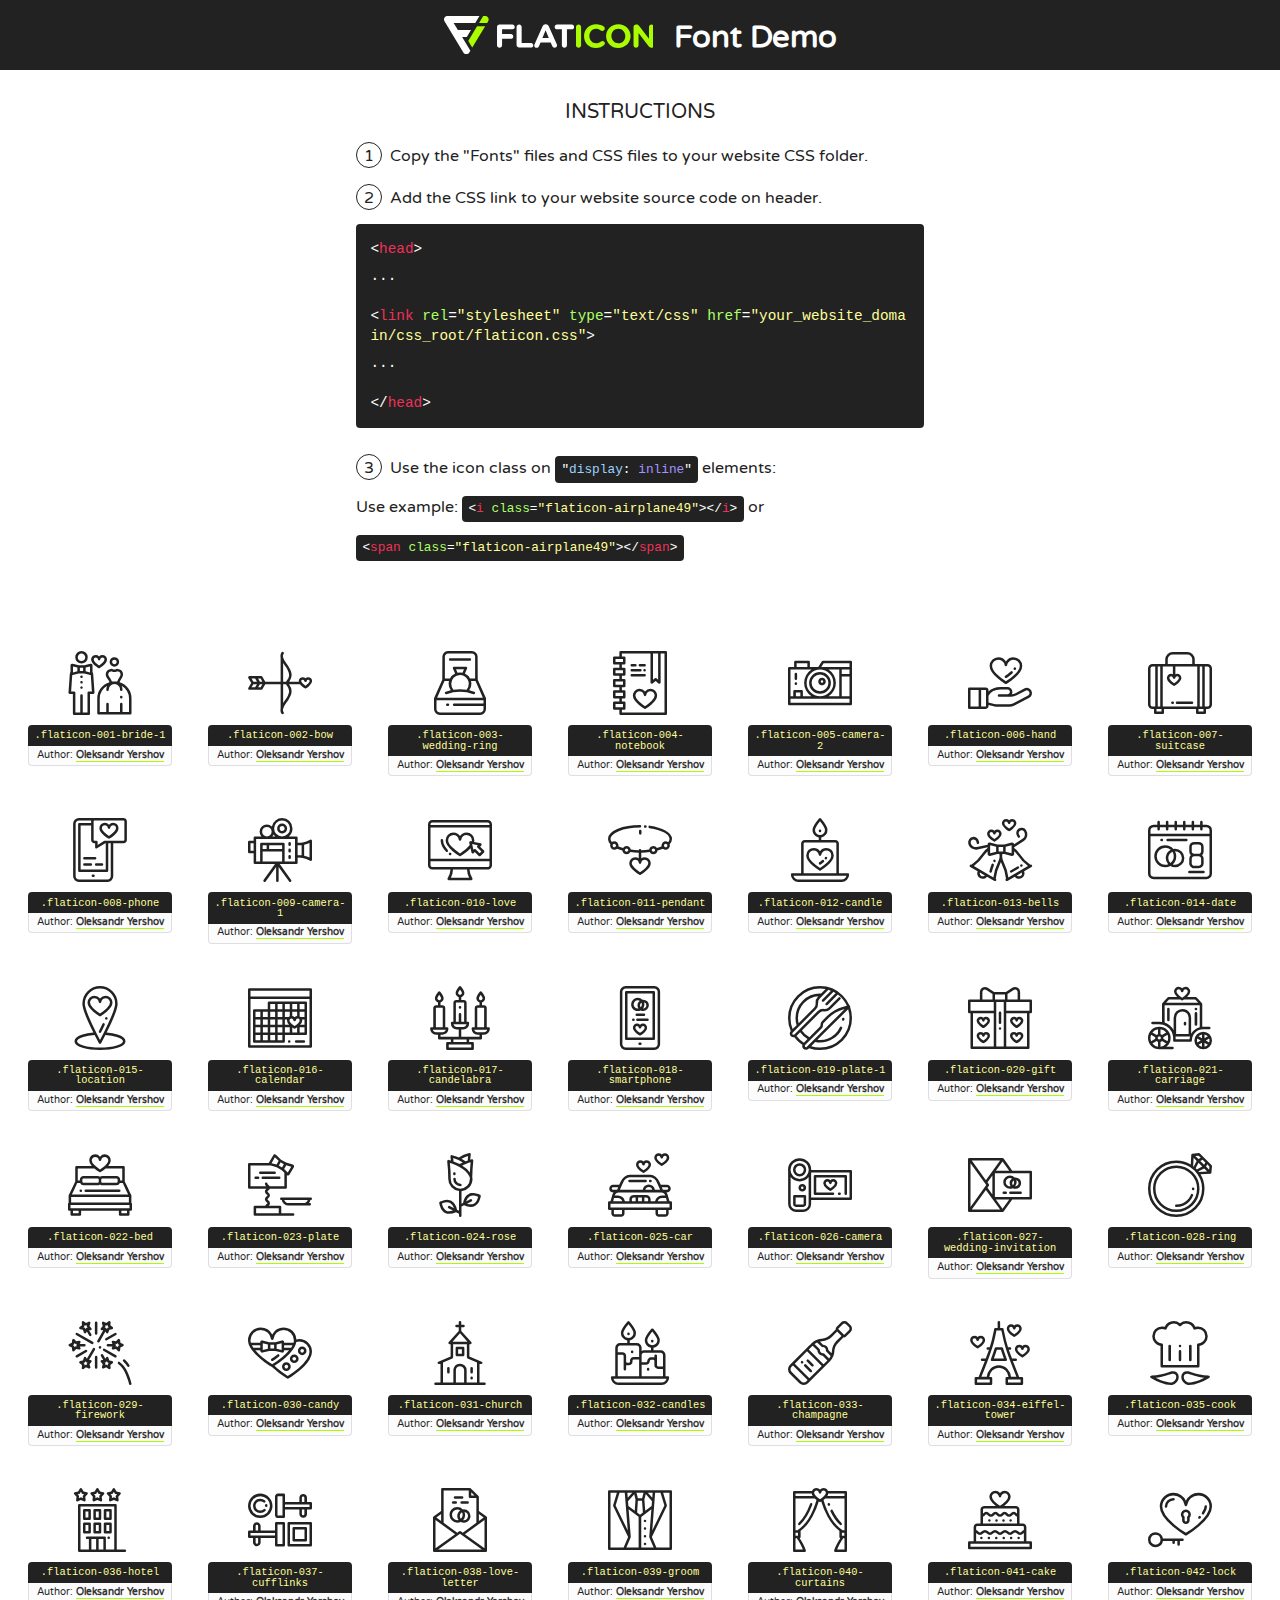
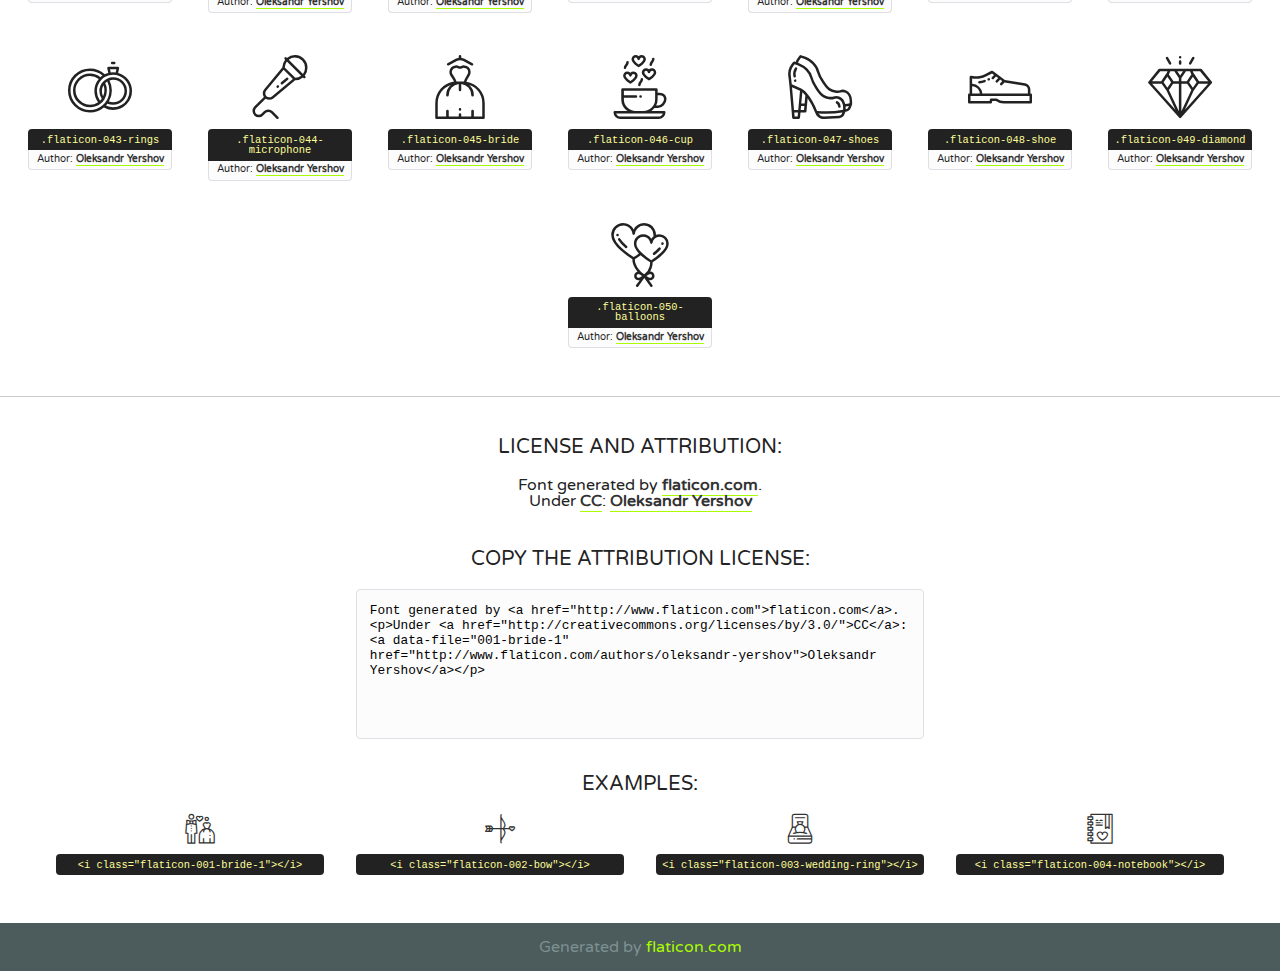
<file: fonts/wedding/flaticon.html>
<!DOCTYPE html>
<!--
  Flaticon icon font: Flaticon
  Creation date: 31/05/2017 09:53
-->
<html>
<!DOCTYPE html>
<html>

<head>
    <title>Flaticon WebFont</title>
    <link href="http://fonts.googleapis.com/css?family=Varela+Round" rel="stylesheet" type="text/css" />
    <link rel="stylesheet" type="text/css" href="flaticon.css">
    <meta charset="UTF-8">
    <style>
    html, body, div, span, applet, object, iframe,
    h1, h2, h3, h4, h5, h6, p, blockquote, pre,
    a, abbr, acronym, address, big, cite, code,
    del, dfn, em, img, ins, kbd, q, s, samp,
    small, strike, strong, sub, sup, tt, var,
    b, u, i, center,
    dl, dt, dd, ol, ul, li,
    fieldset, form, label, legend,
    table, caption, tbody, tfoot, thead, tr, th, td,
    article, aside, canvas, details, embed, 
    figure, figcaption, footer, header, hgroup, 
    menu, nav, output, ruby, section, summary,
    time, mark, audio, video {
        margin: 0;
        padding: 0;
        border: 0;
        font-size: 100%;
        font: inherit;
        vertical-align: baseline;
    }
    /* HTML5 display-role reset for older browsers */
    article, aside, details, figcaption, figure, 
    footer, header, hgroup, menu, nav, section {
        display: block;
    }
    body {
        line-height: 1;
    }
    ol, ul {
        list-style: none;
    }
    blockquote, q {
        quotes: none;
    }
    blockquote:before, blockquote:after,
    q:before, q:after {
        content: '';
        content: none;
    }
    table {
        border-collapse: collapse;
        border-spacing: 0;
    }
    body {
        font-family: 'Varela Round', Helvetica, Arial, sans-serif;
        font-size: 16px;
        color: #222;
    }
    a {
        color: #333;
        border-bottom: 1px solid #a9fd00;
        font-weight: bold;
        text-decoration: none;
    }
    * {
        -moz-box-sizing: border-box;
        -webkit-box-sizing: border-box;
        box-sizing: border-box;
        margin: 0;
        padding: 0;
    }
    [class^="flaticon-"]:before, [class*=" flaticon-"]:before, [class^="flaticon-"]:after, [class*=" flaticon-"]:after {
        font-family: Flaticon;
        font-size: 30px;
        font-style: normal;
        margin-left: 20px;
        color: #333;
    }
    .wrapper {
        max-width: 600px;
        margin: auto;
        padding: 0 1em;
    }
    .title {
        font-size: 1.25em;
        text-align: center;
        margin-bottom: 1em;
        text-transform: uppercase;
    }
    header {
        text-align: center;
        background-color: #222;
        color: #fff;
        padding: 1em;
    }
    header .logo {
        width: 210px;
        height: 38px;
        display: inline-block;
        vertical-align: middle;
        margin-right: 1em;
        border: none;
    }
    header strong {
        font-size: 1.95em;
        font-weight: bold;
        vertical-align: middle;
        margin-top: 5px;
        display: inline-block;
    }
    .demo {
        margin: 2em auto;
        line-height: 1.25em;
    }
    .demo ul li {
        margin-bottom: 1em;
    }
    .demo ul li .num {
        color: #222;
        border-radius: 20px;
        display: inline-block;
        width: 26px;
        padding: 3px;
        height: 26px;
        text-align: center;
        margin-right: 0.5em;
        border: 1px solid #222;
    }
    .demo ul li code {
        background-color: #222;
        border-radius: 4px;
        padding: 0.25em 0.5em;
        display: inline-block;
        color: #fff;
        font-family: Consolas,Monaco,Lucida Console,Liberation Mono,DejaVu Sans Mono,Bitstream Vera Sans Mono,Courier New, monospace;
        font-weight: lighter;
        margin-top: 1em;
        font-size: 0.8em;
        word-break: break-all;
    }
    .demo ul li code.big {
        padding: 1em;
        font-size: 0.9em;
    }
    .demo ul li code .red {
        color: #EF3159;
    }
    .demo ul li code .green {
        color: #ACFF65;
    }
    .demo ul li code .yellow {
        color: #FFFF99;
    }
    .demo ul li code .blue {
        color: #99D3FF;
    }
    .demo ul li code .purple {
        color: #A295FF;
    }
    .demo ul li code .dots {
        margin-top: 0.5em;
        display: block;
    }
    #glyphs {
        border-bottom: 1px solid #ccc;
        padding: 2em 0;
        text-align: center;
    }
    .glyph {
        display: inline-block;
        width: 9em;
        margin: 1em;
        text-align: center;
        vertical-align: top;
        background: #FFF;
    }
    .glyph .glyph-icon {
        padding: 10px;
        display: block;
        font-family:"Flaticon";
        font-size: 64px;
        line-height: 1;
    }
    .glyph .glyph-icon:before {
        font-size: 64px;
        color: #222;
        margin-left: 0;
    }
    .class-name {
        font-size: 0.65em;
        background-color: #222;
        color: #fff;
        border-radius: 4px 4px 0 0;
        padding: 0.5em;
        color: #FFFF99;
        font-family: Consolas,Monaco,Lucida Console,Liberation Mono,DejaVu Sans Mono,Bitstream Vera Sans Mono,Courier New, monospace;
    }
    .author-name {
        font-size: 0.6em;
        background-color: #fcfcfd;
        border: 1px solid #DEDEE4;
        border-top: 0;
        border-radius: 0 0 4px 4px;
        padding: 0.5em;
    }
    .class-name:last-child {
        font-size: 10px;
        color:#888;
    }
    .class-name:last-child a {
        font-size: 10px;
        color:#555;
    }
    .class-name:last-child a:hover {
        color:#a9fd00;
    }
    .glyph > input {
        display: block;
        width: 100px;
        margin: 5px auto;
        text-align: center;
        font-size: 12px;
        cursor: text;
    }
    .glyph > input.icon-input {
        font-family:"Flaticon";
        font-size: 16px;
        margin-bottom: 10px;
    }
    .attribution .title {
        margin-top: 2em;
    }
    .attribution textarea {
        background-color: #fcfcfd;
        padding: 1em;
        border: none;
        box-shadow: none;
        border: 1px solid #DEDEE4;
        border-radius: 4px;
        resize: none;
        width: 100%;
        height: 150px;
        font-size: 0.8em;
        font-family: Consolas,Monaco,Lucida Console,Liberation Mono,DejaVu Sans Mono,Bitstream Vera Sans Mono,Courier New, monospace;
        -webkit-appearance: none;
    }
    .iconsuse {
        margin: 2em auto;
        text-align: center;
        max-width: 1200px;
    }
    .iconsuse:after {
        content: '';
        display: table;
        clear: both;
    }
    .iconsuse .image {
        float: left;
        width: 25%;
        padding: 0 1em;
    }
    .iconsuse .image p {
        margin-bottom: 1em;
    }
    .iconsuse .image span {
        display: block;
        font-size: 0.65em;
        background-color: #222;
        color: #fff;
        border-radius: 4px;
        padding: 0.5em;
        color: #FFFF99;
        margin-top: 1em;
        font-family: Consolas,Monaco,Lucida Console,Liberation Mono,DejaVu Sans Mono,Bitstream Vera Sans Mono,Courier New, monospace;
    }
    #footer {
        text-align: center;
        background-color: #4C5B5C;
        color: #7c9192;
        padding: 1em;
    }
    #footer a {
        border: none;
        color: #a9fd00;
        font-weight: normal;
    }
    @media (max-width: 960px) {
        .iconsuse .image {
            width: 50%;
        }
    }
    @media (max-width: 560px) {
        .iconsuse .image {
            width: 100%;
        }
    }
    </style>
</head>

<body class="characters-off">

    <header>
        <a href="http://www.flaticon.com" target="_blank" class="logo">
            <svg version="1.1" xmlns="http://www.w3.org/2000/svg" xmlns:xlink="http://www.w3.org/1999/xlink" xmlns:a="http://ns.adobe.com/AdobeSVGViewerExtensions/3.0/" viewBox="0 0 560.875 102.036" enable-background="new 0 0 560.875 102.036" xml:space="preserve">
                <defs>
                </defs>
                <g>
                    <g class="letters">
                        <path fill="#ffffff" d="M141.596,29.675c0-3.777,2.985-6.767,6.764-6.767h34.438c3.426,0,6.15,2.728,6.15,6.15
                        c0,3.43-2.724,6.149-6.15,6.149h-27.674v13.091h23.719c3.429,0,6.151,2.724,6.151,6.15c0,3.43-2.723,6.149-6.151,6.149h-23.719
                        v17.574c0,3.773-2.986,6.761-6.764,6.761c-3.779,0-6.764-2.989-6.764-6.761V29.675z"></path>
                        <path fill="#ffffff" d="M193.844,29.149c0-3.781,2.985-6.767,6.764-6.767c3.776,0,6.763,2.985,6.763,6.767v42.957h25.039
                        c3.426,0,6.149,2.726,6.149,6.153c0,3.425-2.723,6.15-6.149,6.15h-31.802c-3.779,0-6.764-2.986-6.764-6.768V29.149z"></path>
                        <path fill="#ffffff" d="M241.891,75.71l21.438-48.407c1.492-3.341,4.215-5.357,7.906-5.357h0.792
                        c3.686,0,6.323,2.017,7.815,5.357l21.439,48.407c0.436,0.967,0.701,1.845,0.701,2.723c0,3.602-2.809,6.501-6.414,6.501
                        c-3.161,0-5.269-1.845-6.499-4.655l-4.132-9.661h-27.059l-4.301,10.102c-1.144,2.631-3.426,4.214-6.237,4.214
                        c-3.517,0-6.24-2.81-6.24-6.325C241.1,77.64,241.451,76.677,241.891,75.71z M279.932,58.666l-8.521-20.297l-8.526,20.297H279.932
                        z"></path>
                        <path fill="#ffffff" d="M314.864,35.387H301.86c-3.429,0-6.239-2.813-6.239-6.238c0-3.429,2.811-6.24,6.239-6.24h39.533
                        c3.426,0,6.237,2.811,6.237,6.24c0,3.425-2.811,6.238-6.237,6.238h-13.001v42.785c0,3.773-2.99,6.761-6.764,6.761
                        c-3.779,0-6.764-2.989-6.764-6.761V35.387z"></path>
                        <path fill="#A9FD00" d="M352.615,29.149c0-3.781,2.985-6.767,6.767-6.767c3.774,0,6.761,2.985,6.761,6.767v49.024
                        c0,3.773-2.987,6.761-6.761,6.761c-3.781,0-6.767-2.989-6.767-6.761V29.149z"></path>
                        <path fill="#A9FD00" d="M374.132,53.836v-0.179c0-17.481,13.178-31.801,32.065-31.801c9.22,0,15.459,2.458,20.557,6.238
                        c1.402,1.054,2.637,2.985,2.637,5.357c0,3.692-2.985,6.59-6.681,6.59c-1.845,0-3.071-0.702-4.044-1.319
                        c-3.776-2.813-7.729-4.393-12.562-4.393c-10.364,0-17.831,8.611-17.831,19.154v0.173c0,10.542,7.291,19.329,17.831,19.329
                        c5.715,0,9.492-1.756,13.359-4.834c1.049-0.874,2.458-1.491,4.039-1.491c3.429,0,6.325,2.813,6.325,6.236
                        c0,2.106-1.056,3.78-2.282,4.834c-5.539,4.834-12.036,7.733-21.878,7.733C387.572,85.464,374.132,71.493,374.132,53.836z"></path>
                        <path fill="#A9FD00" d="M433.009,53.836v-0.179c0-17.481,13.79-31.801,32.766-31.801c18.981,0,32.592,14.143,32.592,31.628v0.173
                        c0,17.483-13.785,31.807-32.769,31.807C446.625,85.464,433.009,71.32,433.009,53.836z M484.224,53.836v-0.179
                        c0-10.539-7.725-19.326-18.626-19.326c-10.893,0-18.449,8.611-18.449,19.154v0.173c0,10.542,7.73,19.329,18.626,19.329
                        C476.676,72.986,484.224,64.378,484.224,53.836z"></path>
                        <path fill="#A9FD00" d="M506.233,29.321c0-3.774,2.99-6.763,6.767-6.763h1.401c3.252,0,5.183,1.583,7.029,3.953l26.093,34.265
                        V29.059c0-3.692,2.99-6.677,6.681-6.677c3.683,0,6.671,2.985,6.671,6.677v48.934c0,3.78-2.987,6.765-6.764,6.765h-0.436
                        c-3.257,0-5.188-1.581-7.034-3.953l-27.056-35.492v32.944c0,3.687-2.985,6.676-6.678,6.676c-3.683,0-6.673-2.989-6.673-6.676
                        V29.321z"></path>
                    </g>
                    <g class="insignia">
                        <path fill="#ffffff" d="M48.372,56.137h12.517l11.156-18.537H37.186L25.688,18.539h57.825L94.668,0H9.271
                        C5.925,0,2.842,1.801,1.198,4.716c-1.644,2.907-1.593,6.482,0.134,9.343l50.38,83.501c1.678,2.781,4.689,4.476,7.938,4.476
                        c3.246,0,6.257-1.695,7.935-4.476l2.898-4.804L48.372,56.137z"></path>
                        <g class="i">
                            <path fill="#A9FD00" d="M93.575,18.539h0.031v0.004l21.652,0.004l2.705-4.488c1.727-2.861,1.778-6.436,0.133-9.343
                            C116.454,1.801,113.371,0,110.026,0h-5.294L93.575,18.539z"></path>
                            <polygon fill="#A9FD00" points="88.291,27.356 64.725,66.486 75.519,84.404 109.942,27.356"></polygon>
                        </g>
                    </g>
                </g>
            </svg>
        </a>
        <strong>Font Demo</strong>
    </header>


    <section class="demo wrapper">

        <p class="title">Instructions</p>

        <ul>
            <li>
                <span class="num">1</span>Copy the "Fonts" files and CSS files to your website CSS folder.
            </li>
            <li>
                <span class="num">2</span>Add the CSS link to your website source code on header.
                <code class="big">
                    &lt;<span class="red">head</span>&gt;
                    <br/><span class="dots">...</span>
                    <br/>&lt;<span class="red">link</span> <span class="green">rel</span>=<span class="yellow">"stylesheet"</span> <span class="green">type</span>=<span class="yellow">"text/css"</span> <span class="green">href</span>=<span class="yellow">"your_website_domain/css_root/flaticon.css"</span>&gt;
                    <br/><span class="dots">...</span>
                    <br/>&lt;/<span class="red">head</span>&gt;
                </code>
            </li>

            <li>
                <p>
                    <span class="num">3</span>Use the icon class on <code>"<span class="blue">display</span>:<span class="purple"> inline</span>"</code> elements:
                    <br />
                    Use example: <code>&lt;<span class="red">i</span> <span class="green">class</span>=<span class="yellow">&quot;flaticon-airplane49&quot;</span>&gt;&lt;/<span class="red">i</span>&gt;</code> or <code>&lt;<span class="red">span</span> <span class="green">class</span>=<span class="yellow">&quot;flaticon-airplane49&quot;</span>&gt;&lt;/<span class="red">span</span>&gt;</code>
            </li>
        </ul>

    </section>




   <section id="glyphs">          
    
      
        <div class="glyph"><div class="glyph-icon flaticon-001-bride-1"></div>
            <div class="class-name">.flaticon-001-bride-1</div>
            <div class="author-name">Author: <a data-file="001-bride-1" href="http://www.flaticon.com/authors/oleksandr-yershov">Oleksandr Yershov</a> </div> 
        </div>        
        
        <div class="glyph"><div class="glyph-icon flaticon-002-bow"></div>
            <div class="class-name">.flaticon-002-bow</div>
            <div class="author-name">Author: <a data-file="002-bow" href="http://www.flaticon.com/authors/oleksandr-yershov">Oleksandr Yershov</a> </div> 
        </div>        
        
        <div class="glyph"><div class="glyph-icon flaticon-003-wedding-ring"></div>
            <div class="class-name">.flaticon-003-wedding-ring</div>
            <div class="author-name">Author: <a data-file="003-wedding-ring" href="http://www.flaticon.com/authors/oleksandr-yershov">Oleksandr Yershov</a> </div> 
        </div>        
        
        <div class="glyph"><div class="glyph-icon flaticon-004-notebook"></div>
            <div class="class-name">.flaticon-004-notebook</div>
            <div class="author-name">Author: <a data-file="004-notebook" href="http://www.flaticon.com/authors/oleksandr-yershov">Oleksandr Yershov</a> </div> 
        </div>        
        
        <div class="glyph"><div class="glyph-icon flaticon-005-camera-2"></div>
            <div class="class-name">.flaticon-005-camera-2</div>
            <div class="author-name">Author: <a data-file="005-camera-2" href="http://www.flaticon.com/authors/oleksandr-yershov">Oleksandr Yershov</a> </div> 
        </div>        
        
        <div class="glyph"><div class="glyph-icon flaticon-006-hand"></div>
            <div class="class-name">.flaticon-006-hand</div>
            <div class="author-name">Author: <a data-file="006-hand" href="http://www.flaticon.com/authors/oleksandr-yershov">Oleksandr Yershov</a> </div> 
        </div>        
        
        <div class="glyph"><div class="glyph-icon flaticon-007-suitcase"></div>
            <div class="class-name">.flaticon-007-suitcase</div>
            <div class="author-name">Author: <a data-file="007-suitcase" href="http://www.flaticon.com/authors/oleksandr-yershov">Oleksandr Yershov</a> </div> 
        </div>        
        
        <div class="glyph"><div class="glyph-icon flaticon-008-phone"></div>
            <div class="class-name">.flaticon-008-phone</div>
            <div class="author-name">Author: <a data-file="008-phone" href="http://www.flaticon.com/authors/oleksandr-yershov">Oleksandr Yershov</a> </div> 
        </div>        
        
        <div class="glyph"><div class="glyph-icon flaticon-009-camera-1"></div>
            <div class="class-name">.flaticon-009-camera-1</div>
            <div class="author-name">Author: <a data-file="009-camera-1" href="http://www.flaticon.com/authors/oleksandr-yershov">Oleksandr Yershov</a> </div> 
        </div>        
        
        <div class="glyph"><div class="glyph-icon flaticon-010-love"></div>
            <div class="class-name">.flaticon-010-love</div>
            <div class="author-name">Author: <a data-file="010-love" href="http://www.flaticon.com/authors/oleksandr-yershov">Oleksandr Yershov</a> </div> 
        </div>        
        
        <div class="glyph"><div class="glyph-icon flaticon-011-pendant"></div>
            <div class="class-name">.flaticon-011-pendant</div>
            <div class="author-name">Author: <a data-file="011-pendant" href="http://www.flaticon.com/authors/oleksandr-yershov">Oleksandr Yershov</a> </div> 
        </div>        
        
        <div class="glyph"><div class="glyph-icon flaticon-012-candle"></div>
            <div class="class-name">.flaticon-012-candle</div>
            <div class="author-name">Author: <a data-file="012-candle" href="http://www.flaticon.com/authors/oleksandr-yershov">Oleksandr Yershov</a> </div> 
        </div>        
        
        <div class="glyph"><div class="glyph-icon flaticon-013-bells"></div>
            <div class="class-name">.flaticon-013-bells</div>
            <div class="author-name">Author: <a data-file="013-bells" href="http://www.flaticon.com/authors/oleksandr-yershov">Oleksandr Yershov</a> </div> 
        </div>        
        
        <div class="glyph"><div class="glyph-icon flaticon-014-date"></div>
            <div class="class-name">.flaticon-014-date</div>
            <div class="author-name">Author: <a data-file="014-date" href="http://www.flaticon.com/authors/oleksandr-yershov">Oleksandr Yershov</a> </div> 
        </div>        
        
        <div class="glyph"><div class="glyph-icon flaticon-015-location"></div>
            <div class="class-name">.flaticon-015-location</div>
            <div class="author-name">Author: <a data-file="015-location" href="http://www.flaticon.com/authors/oleksandr-yershov">Oleksandr Yershov</a> </div> 
        </div>        
        
        <div class="glyph"><div class="glyph-icon flaticon-016-calendar"></div>
            <div class="class-name">.flaticon-016-calendar</div>
            <div class="author-name">Author: <a data-file="016-calendar" href="http://www.flaticon.com/authors/oleksandr-yershov">Oleksandr Yershov</a> </div> 
        </div>        
        
        <div class="glyph"><div class="glyph-icon flaticon-017-candelabra"></div>
            <div class="class-name">.flaticon-017-candelabra</div>
            <div class="author-name">Author: <a data-file="017-candelabra" href="http://www.flaticon.com/authors/oleksandr-yershov">Oleksandr Yershov</a> </div> 
        </div>        
        
        <div class="glyph"><div class="glyph-icon flaticon-018-smartphone"></div>
            <div class="class-name">.flaticon-018-smartphone</div>
            <div class="author-name">Author: <a data-file="018-smartphone" href="http://www.flaticon.com/authors/oleksandr-yershov">Oleksandr Yershov</a> </div> 
        </div>        
        
        <div class="glyph"><div class="glyph-icon flaticon-019-plate-1"></div>
            <div class="class-name">.flaticon-019-plate-1</div>
            <div class="author-name">Author: <a data-file="019-plate-1" href="http://www.flaticon.com/authors/oleksandr-yershov">Oleksandr Yershov</a> </div> 
        </div>        
        
        <div class="glyph"><div class="glyph-icon flaticon-020-gift"></div>
            <div class="class-name">.flaticon-020-gift</div>
            <div class="author-name">Author: <a data-file="020-gift" href="http://www.flaticon.com/authors/oleksandr-yershov">Oleksandr Yershov</a> </div> 
        </div>        
        
        <div class="glyph"><div class="glyph-icon flaticon-021-carriage"></div>
            <div class="class-name">.flaticon-021-carriage</div>
            <div class="author-name">Author: <a data-file="021-carriage" href="http://www.flaticon.com/authors/oleksandr-yershov">Oleksandr Yershov</a> </div> 
        </div>        
        
        <div class="glyph"><div class="glyph-icon flaticon-022-bed"></div>
            <div class="class-name">.flaticon-022-bed</div>
            <div class="author-name">Author: <a data-file="022-bed" href="http://www.flaticon.com/authors/oleksandr-yershov">Oleksandr Yershov</a> </div> 
        </div>        
        
        <div class="glyph"><div class="glyph-icon flaticon-023-plate"></div>
            <div class="class-name">.flaticon-023-plate</div>
            <div class="author-name">Author: <a data-file="023-plate" href="http://www.flaticon.com/authors/oleksandr-yershov">Oleksandr Yershov</a> </div> 
        </div>        
        
        <div class="glyph"><div class="glyph-icon flaticon-024-rose"></div>
            <div class="class-name">.flaticon-024-rose</div>
            <div class="author-name">Author: <a data-file="024-rose" href="http://www.flaticon.com/authors/oleksandr-yershov">Oleksandr Yershov</a> </div> 
        </div>        
        
        <div class="glyph"><div class="glyph-icon flaticon-025-car"></div>
            <div class="class-name">.flaticon-025-car</div>
            <div class="author-name">Author: <a data-file="025-car" href="http://www.flaticon.com/authors/oleksandr-yershov">Oleksandr Yershov</a> </div> 
        </div>        
        
        <div class="glyph"><div class="glyph-icon flaticon-026-camera"></div>
            <div class="class-name">.flaticon-026-camera</div>
            <div class="author-name">Author: <a data-file="026-camera" href="http://www.flaticon.com/authors/oleksandr-yershov">Oleksandr Yershov</a> </div> 
        </div>        
        
        <div class="glyph"><div class="glyph-icon flaticon-027-wedding-invitation"></div>
            <div class="class-name">.flaticon-027-wedding-invitation</div>
            <div class="author-name">Author: <a data-file="027-wedding-invitation" href="http://www.flaticon.com/authors/oleksandr-yershov">Oleksandr Yershov</a> </div> 
        </div>        
        
        <div class="glyph"><div class="glyph-icon flaticon-028-ring"></div>
            <div class="class-name">.flaticon-028-ring</div>
            <div class="author-name">Author: <a data-file="028-ring" href="http://www.flaticon.com/authors/oleksandr-yershov">Oleksandr Yershov</a> </div> 
        </div>        
        
        <div class="glyph"><div class="glyph-icon flaticon-029-firework"></div>
            <div class="class-name">.flaticon-029-firework</div>
            <div class="author-name">Author: <a data-file="029-firework" href="http://www.flaticon.com/authors/oleksandr-yershov">Oleksandr Yershov</a> </div> 
        </div>        
        
        <div class="glyph"><div class="glyph-icon flaticon-030-candy"></div>
            <div class="class-name">.flaticon-030-candy</div>
            <div class="author-name">Author: <a data-file="030-candy" href="http://www.flaticon.com/authors/oleksandr-yershov">Oleksandr Yershov</a> </div> 
        </div>        
        
        <div class="glyph"><div class="glyph-icon flaticon-031-church"></div>
            <div class="class-name">.flaticon-031-church</div>
            <div class="author-name">Author: <a data-file="031-church" href="http://www.flaticon.com/authors/oleksandr-yershov">Oleksandr Yershov</a> </div> 
        </div>        
        
        <div class="glyph"><div class="glyph-icon flaticon-032-candles"></div>
            <div class="class-name">.flaticon-032-candles</div>
            <div class="author-name">Author: <a data-file="032-candles" href="http://www.flaticon.com/authors/oleksandr-yershov">Oleksandr Yershov</a> </div> 
        </div>        
        
        <div class="glyph"><div class="glyph-icon flaticon-033-champagne"></div>
            <div class="class-name">.flaticon-033-champagne</div>
            <div class="author-name">Author: <a data-file="033-champagne" href="http://www.flaticon.com/authors/oleksandr-yershov">Oleksandr Yershov</a> </div> 
        </div>        
        
        <div class="glyph"><div class="glyph-icon flaticon-034-eiffel-tower"></div>
            <div class="class-name">.flaticon-034-eiffel-tower</div>
            <div class="author-name">Author: <a data-file="034-eiffel-tower" href="http://www.flaticon.com/authors/oleksandr-yershov">Oleksandr Yershov</a> </div> 
        </div>        
        
        <div class="glyph"><div class="glyph-icon flaticon-035-cook"></div>
            <div class="class-name">.flaticon-035-cook</div>
            <div class="author-name">Author: <a data-file="035-cook" href="http://www.flaticon.com/authors/oleksandr-yershov">Oleksandr Yershov</a> </div> 
        </div>        
        
        <div class="glyph"><div class="glyph-icon flaticon-036-hotel"></div>
            <div class="class-name">.flaticon-036-hotel</div>
            <div class="author-name">Author: <a data-file="036-hotel" href="http://www.flaticon.com/authors/oleksandr-yershov">Oleksandr Yershov</a> </div> 
        </div>        
        
        <div class="glyph"><div class="glyph-icon flaticon-037-cufflinks"></div>
            <div class="class-name">.flaticon-037-cufflinks</div>
            <div class="author-name">Author: <a data-file="037-cufflinks" href="http://www.flaticon.com/authors/oleksandr-yershov">Oleksandr Yershov</a> </div> 
        </div>        
        
        <div class="glyph"><div class="glyph-icon flaticon-038-love-letter"></div>
            <div class="class-name">.flaticon-038-love-letter</div>
            <div class="author-name">Author: <a data-file="038-love-letter" href="http://www.flaticon.com/authors/oleksandr-yershov">Oleksandr Yershov</a> </div> 
        </div>        
        
        <div class="glyph"><div class="glyph-icon flaticon-039-groom"></div>
            <div class="class-name">.flaticon-039-groom</div>
            <div class="author-name">Author: <a data-file="039-groom" href="http://www.flaticon.com/authors/oleksandr-yershov">Oleksandr Yershov</a> </div> 
        </div>        
        
        <div class="glyph"><div class="glyph-icon flaticon-040-curtains"></div>
            <div class="class-name">.flaticon-040-curtains</div>
            <div class="author-name">Author: <a data-file="040-curtains" href="http://www.flaticon.com/authors/oleksandr-yershov">Oleksandr Yershov</a> </div> 
        </div>        
        
        <div class="glyph"><div class="glyph-icon flaticon-041-cake"></div>
            <div class="class-name">.flaticon-041-cake</div>
            <div class="author-name">Author: <a data-file="041-cake" href="http://www.flaticon.com/authors/oleksandr-yershov">Oleksandr Yershov</a> </div> 
        </div>        
        
        <div class="glyph"><div class="glyph-icon flaticon-042-lock"></div>
            <div class="class-name">.flaticon-042-lock</div>
            <div class="author-name">Author: <a data-file="042-lock" href="http://www.flaticon.com/authors/oleksandr-yershov">Oleksandr Yershov</a> </div> 
        </div>        
        
        <div class="glyph"><div class="glyph-icon flaticon-043-rings"></div>
            <div class="class-name">.flaticon-043-rings</div>
            <div class="author-name">Author: <a data-file="043-rings" href="http://www.flaticon.com/authors/oleksandr-yershov">Oleksandr Yershov</a> </div> 
        </div>        
        
        <div class="glyph"><div class="glyph-icon flaticon-044-microphone"></div>
            <div class="class-name">.flaticon-044-microphone</div>
            <div class="author-name">Author: <a data-file="044-microphone" href="http://www.flaticon.com/authors/oleksandr-yershov">Oleksandr Yershov</a> </div> 
        </div>        
        
        <div class="glyph"><div class="glyph-icon flaticon-045-bride"></div>
            <div class="class-name">.flaticon-045-bride</div>
            <div class="author-name">Author: <a data-file="045-bride" href="http://www.flaticon.com/authors/oleksandr-yershov">Oleksandr Yershov</a> </div> 
        </div>        
        
        <div class="glyph"><div class="glyph-icon flaticon-046-cup"></div>
            <div class="class-name">.flaticon-046-cup</div>
            <div class="author-name">Author: <a data-file="046-cup" href="http://www.flaticon.com/authors/oleksandr-yershov">Oleksandr Yershov</a> </div> 
        </div>        
        
        <div class="glyph"><div class="glyph-icon flaticon-047-shoes"></div>
            <div class="class-name">.flaticon-047-shoes</div>
            <div class="author-name">Author: <a data-file="047-shoes" href="http://www.flaticon.com/authors/oleksandr-yershov">Oleksandr Yershov</a> </div> 
        </div>        
        
        <div class="glyph"><div class="glyph-icon flaticon-048-shoe"></div>
            <div class="class-name">.flaticon-048-shoe</div>
            <div class="author-name">Author: <a data-file="048-shoe" href="http://www.flaticon.com/authors/oleksandr-yershov">Oleksandr Yershov</a> </div> 
        </div>        
        
        <div class="glyph"><div class="glyph-icon flaticon-049-diamond"></div>
            <div class="class-name">.flaticon-049-diamond</div>
            <div class="author-name">Author: <a data-file="049-diamond" href="http://www.flaticon.com/authors/oleksandr-yershov">Oleksandr Yershov</a> </div> 
        </div>        
        
        <div class="glyph"><div class="glyph-icon flaticon-050-balloons"></div>
            <div class="class-name">.flaticon-050-balloons</div>
            <div class="author-name">Author: <a data-file="050-balloons" href="http://www.flaticon.com/authors/oleksandr-yershov">Oleksandr Yershov</a> </div> 
        </div>        
        

    </section>



    <section class="attribution wrapper"   style="text-align:center;">

      <div class="title">License and attribution:</div><div class="attrDiv">Font generated by <a href="http://www.flaticon.com">flaticon.com</a>. <div><p>Under <a href="http://creativecommons.org/licenses/by/3.0/">CC</a>: <a data-file="001-bride-1" href="http://www.flaticon.com/authors/oleksandr-yershov">Oleksandr Yershov</a></p>  </div>
      </div>
      <div class="title">Copy the Attribution License:</div>

    <textarea onclick="this.focus();this.select();">Font generated by &lt;a href=&quot;http://www.flaticon.com&quot;&gt;flaticon.com&lt;/a&gt;. <p>Under <a href="http://creativecommons.org/licenses/by/3.0/">CC</a>: <a data-file="001-bride-1" href="http://www.flaticon.com/authors/oleksandr-yershov">Oleksandr Yershov</a></p>  
     </textarea>

    </section>

    <section class="iconsuse">

          <div class="title">Examples:</div>            
             
            <div class="image">
                <p>
                    <i class="glyph-icon flaticon-001-bride-1"></i> 
                    <span>&lt;i class=&quot;flaticon-001-bride-1&quot;&gt;&lt;/i&gt;</span>
                </p>
            </div>
            
            <div class="image">
                <p>
                    <i class="glyph-icon flaticon-002-bow"></i> 
                    <span>&lt;i class=&quot;flaticon-002-bow&quot;&gt;&lt;/i&gt;</span>
                </p>
            </div>
            
            <div class="image">
                <p>
                    <i class="glyph-icon flaticon-003-wedding-ring"></i> 
                    <span>&lt;i class=&quot;flaticon-003-wedding-ring&quot;&gt;&lt;/i&gt;</span>
                </p>
            </div>
            
            <div class="image">
                <p>
                    <i class="glyph-icon flaticon-004-notebook"></i> 
                    <span>&lt;i class=&quot;flaticon-004-notebook&quot;&gt;&lt;/i&gt;</span>
                </p>
            </div>
                       
        </div>
                            
    </section>

<div id="footer">
    <div>Generated by <a href="http://www.flaticon.com">flaticon.com</a>
    </div>
</div>



</body>
</html>
</file>
<file: fonts/themify-icons.css>
@font-face {
	font-family: 'themify';
	src:url('fonts/themify.eot?-fvbane');
	src:url('fonts/themify.eot?#iefix-fvbane') format('embedded-opentype'),
		url('fonts/themify.woff?-fvbane') format('woff'),
		url('fonts/themify.ttf?-fvbane') format('truetype'),
		url('fonts/themify.svg?-fvbane#themify') format('svg');
	font-weight: normal;
	font-style: normal;
}

[class^="ti-"], [class*=" ti-"] {
	font-family: 'themify';
	speak: none;
	font-style: normal;
	font-weight: normal;
	font-variant: normal;
	text-transform: none;
	line-height: 1;

	/* Better Font Rendering =========== */
	-webkit-font-smoothing: antialiased;
	-moz-osx-font-smoothing: grayscale;
}

.ti-wand:before {
	content: "\e600";
}
.ti-volume:before {
	content: "\e601";
}
.ti-user:before {
	content: "\e602";
}
.ti-unlock:before {
	content: "\e603";
}
.ti-unlink:before {
	content: "\e604";
}
.ti-trash:before {
	content: "\e605";
}
.ti-thought:before {
	content: "\e606";
}
.ti-target:before {
	content: "\e607";
}
.ti-tag:before {
	content: "\e608";
}
.ti-tablet:before {
	content: "\e609";
}
.ti-star:before {
	content: "\e60a";
}
.ti-spray:before {
	content: "\e60b";
}
.ti-signal:before {
	content: "\e60c";
}
.ti-shopping-cart:before {
	content: "\e60d";
}
.ti-shopping-cart-full:before {
	content: "\e60e";
}
.ti-settings:before {
	content: "\e60f";
}
.ti-search:before {
	content: "\e610";
}
.ti-zoom-in:before {
	content: "\e611";
}
.ti-zoom-out:before {
	content: "\e612";
}
.ti-cut:before {
	content: "\e613";
}
.ti-ruler:before {
	content: "\e614";
}
.ti-ruler-pencil:before {
	content: "\e615";
}
.ti-ruler-alt:before {
	content: "\e616";
}
.ti-bookmark:before {
	content: "\e617";
}
.ti-bookmark-alt:before {
	content: "\e618";
}
.ti-reload:before {
	content: "\e619";
}
.ti-plus:before {
	content: "\e61a";
}
.ti-pin:before {
	content: "\e61b";
}
.ti-pencil:before {
	content: "\e61c";
}
.ti-pencil-alt:before {
	content: "\e61d";
}
.ti-paint-roller:before {
	content: "\e61e";
}
.ti-paint-bucket:before {
	content: "\e61f";
}
.ti-na:before {
	content: "\e620";
}
.ti-mobile:before {
	content: "\e621";
}
.ti-minus:before {
	content: "\e622";
}
.ti-medall:before {
	content: "\e623";
}
.ti-medall-alt:before {
	content: "\e624";
}
.ti-marker:before {
	content: "\e625";
}
.ti-marker-alt:before {
	content: "\e626";
}
.ti-arrow-up:before {
	content: "\e627";
}
.ti-arrow-right:before {
	content: "\e628";
}
.ti-arrow-left:before {
	content: "\e629";
}
.ti-arrow-down:before {
	content: "\e62a";
}
.ti-lock:before {
	content: "\e62b";
}
.ti-location-arrow:before {
	content: "\e62c";
}
.ti-link:before {
	content: "\e62d";
}
.ti-layout:before {
	content: "\e62e";
}
.ti-layers:before {
	content: "\e62f";
}
.ti-layers-alt:before {
	content: "\e630";
}
.ti-key:before {
	content: "\e631";
}
.ti-import:before {
	content: "\e632";
}
.ti-image:before {
	content: "\e633";
}
.ti-heart:before {
	content: "\e634";
}
.ti-heart-broken:before {
	content: "\e635";
}
.ti-hand-stop:before {
	content: "\e636";
}
.ti-hand-open:before {
	content: "\e637";
}
.ti-hand-drag:before {
	content: "\e638";
}
.ti-folder:before {
	content: "\e639";
}
.ti-flag:before {
	content: "\e63a";
}
.ti-flag-alt:before {
	content: "\e63b";
}
.ti-flag-alt-2:before {
	content: "\e63c";
}
.ti-eye:before {
	content: "\e63d";
}
.ti-export:before {
	content: "\e63e";
}
.ti-exchange-vertical:before {
	content: "\e63f";
}
.ti-desktop:before {
	content: "\e640";
}
.ti-cup:before {
	content: "\e641";
}
.ti-crown:before {
	content: "\e642";
}
.ti-comments:before {
	content: "\e643";
}
.ti-comment:before {
	content: "\e644";
}
.ti-comment-alt:before {
	content: "\e645";
}
.ti-close:before {
	content: "\e646";
}
.ti-clip:before {
	content: "\e647";
}
.ti-angle-up:before {
	content: "\e648";
}
.ti-angle-right:before {
	content: "\e649";
}
.ti-angle-left:before {
	content: "\e64a";
}
.ti-angle-down:before {
	content: "\e64b";
}
.ti-check:before {
	content: "\e64c";
}
.ti-check-box:before {
	content: "\e64d";
}
.ti-camera:before {
	content: "\e64e";
}
.ti-announcement:before {
	content: "\e64f";
}
.ti-brush:before {
	content: "\e650";
}
.ti-briefcase:before {
	content: "\e651";
}
.ti-bolt:before {
	content: "\e652";
}
.ti-bolt-alt:before {
	content: "\e653";
}
.ti-blackboard:before {
	content: "\e654";
}
.ti-bag:before {
	content: "\e655";
}
.ti-move:before {
	content: "\e656";
}
.ti-arrows-vertical:before {
	content: "\e657";
}
.ti-arrows-horizontal:before {
	content: "\e658";
}
.ti-fullscreen:before {
	content: "\e659";
}
.ti-arrow-top-right:before {
	content: "\e65a";
}
.ti-arrow-top-left:before {
	content: "\e65b";
}
.ti-arrow-circle-up:before {
	content: "\e65c";
}
.ti-arrow-circle-right:before {
	content: "\e65d";
}
.ti-arrow-circle-left:before {
	content: "\e65e";
}
.ti-arrow-circle-down:before {
	content: "\e65f";
}
.ti-angle-double-up:before {
	content: "\e660";
}
.ti-angle-double-right:before {
	content: "\e661";
}
.ti-angle-double-left:before {
	content: "\e662";
}
.ti-angle-double-down:before {
	content: "\e663";
}
.ti-zip:before {
	content: "\e664";
}
.ti-world:before {
	content: "\e665";
}
.ti-wheelchair:before {
	content: "\e666";
}
.ti-view-list:before {
	content: "\e667";
}
.ti-view-list-alt:before {
	content: "\e668";
}
.ti-view-grid:before {
	content: "\e669";
}
.ti-uppercase:before {
	content: "\e66a";
}
.ti-upload:before {
	content: "\e66b";
}
.ti-underline:before {
	content: "\e66c";
}
.ti-truck:before {
	content: "\e66d";
}
.ti-timer:before {
	content: "\e66e";
}
.ti-ticket:before {
	content: "\e66f";
}
.ti-thumb-up:before {
	content: "\e670";
}
.ti-thumb-down:before {
	content: "\e671";
}
.ti-text:before {
	content: "\e672";
}
.ti-stats-up:before {
	content: "\e673";
}
.ti-stats-down:before {
	content: "\e674";
}
.ti-split-v:before {
	content: "\e675";
}
.ti-split-h:before {
	content: "\e676";
}
.ti-smallcap:before {
	content: "\e677";
}
.ti-shine:before {
	content: "\e678";
}
.ti-shift-right:before {
	content: "\e679";
}
.ti-shift-left:before {
	content: "\e67a";
}
.ti-shield:before {
	content: "\e67b";
}
.ti-notepad:before {
	content: "\e67c";
}
.ti-server:before {
	content: "\e67d";
}
.ti-quote-right:before {
	content: "\e67e";
}
.ti-quote-left:before {
	content: "\e67f";
}
.ti-pulse:before {
	content: "\e680";
}
.ti-printer:before {
	content: "\e681";
}
.ti-power-off:before {
	content: "\e682";
}
.ti-plug:before {
	content: "\e683";
}
.ti-pie-chart:before {
	content: "\e684";
}
.ti-paragraph:before {
	content: "\e685";
}
.ti-panel:before {
	content: "\e686";
}
.ti-package:before {
	content: "\e687";
}
.ti-music:before {
	content: "\e688";
}
.ti-music-alt:before {
	content: "\e689";
}
.ti-mouse:before {
	content: "\e68a";
}
.ti-mouse-alt:before {
	content: "\e68b";
}
.ti-money:before {
	content: "\e68c";
}
.ti-microphone:before {
	content: "\e68d";
}
.ti-menu:before {
	content: "\e68e";
}
.ti-menu-alt:before {
	content: "\e68f";
}
.ti-map:before {
	content: "\e690";
}
.ti-map-alt:before {
	content: "\e691";
}
.ti-loop:before {
	content: "\e692";
}
.ti-location-pin:before {
	content: "\e693";
}
.ti-list:before {
	content: "\e694";
}
.ti-light-bulb:before {
	content: "\e695";
}
.ti-Italic:before {
	content: "\e696";
}
.ti-info:before {
	content: "\e697";
}
.ti-infinite:before {
	content: "\e698";
}
.ti-id-badge:before {
	content: "\e699";
}
.ti-hummer:before {
	content: "\e69a";
}
.ti-home:before {
	content: "\e69b";
}
.ti-help:before {
	content: "\e69c";
}
.ti-headphone:before {
	content: "\e69d";
}
.ti-harddrives:before {
	content: "\e69e";
}
.ti-harddrive:before {
	content: "\e69f";
}
.ti-gift:before {
	content: "\e6a0";
}
.ti-game:before {
	content: "\e6a1";
}
.ti-filter:before {
	content: "\e6a2";
}
.ti-files:before {
	content: "\e6a3";
}
.ti-file:before {
	content: "\e6a4";
}
.ti-eraser:before {
	content: "\e6a5";
}
.ti-envelope:before {
	content: "\e6a6";
}
.ti-download:before {
	content: "\e6a7";
}
.ti-direction:before {
	content: "\e6a8";
}
.ti-direction-alt:before {
	content: "\e6a9";
}
.ti-dashboard:before {
	content: "\e6aa";
}
.ti-control-stop:before {
	content: "\e6ab";
}
.ti-control-shuffle:before {
	content: "\e6ac";
}
.ti-control-play:before {
	content: "\e6ad";
}
.ti-control-pause:before {
	content: "\e6ae";
}
.ti-control-forward:before {
	content: "\e6af";
}
.ti-control-backward:before {
	content: "\e6b0";
}
.ti-cloud:before {
	content: "\e6b1";
}
.ti-cloud-up:before {
	content: "\e6b2";
}
.ti-cloud-down:before {
	content: "\e6b3";
}
.ti-clipboard:before {
	content: "\e6b4";
}
.ti-car:before {
	content: "\e6b5";
}
.ti-calendar:before {
	content: "\e6b6";
}
.ti-book:before {
	content: "\e6b7";
}
.ti-bell:before {
	content: "\e6b8";
}
.ti-basketball:before {
	content: "\e6b9";
}
.ti-bar-chart:before {
	content: "\e6ba";
}
.ti-bar-chart-alt:before {
	content: "\e6bb";
}
.ti-back-right:before {
	content: "\e6bc";
}
.ti-back-left:before {
	content: "\e6bd";
}
.ti-arrows-corner:before {
	content: "\e6be";
}
.ti-archive:before {
	content: "\e6bf";
}
.ti-anchor:before {
	content: "\e6c0";
}
.ti-align-right:before {
	content: "\e6c1";
}
.ti-align-left:before {
	content: "\e6c2";
}
.ti-align-justify:before {
	content: "\e6c3";
}
.ti-align-center:before {
	content: "\e6c4";
}
.ti-alert:before {
	content: "\e6c5";
}
.ti-alarm-clock:before {
	content: "\e6c6";
}
.ti-agenda:before {
	content: "\e6c7";
}
.ti-write:before {
	content: "\e6c8";
}
.ti-window:before {
	content: "\e6c9";
}
.ti-widgetized:before {
	content: "\e6ca";
}
.ti-widget:before {
	content: "\e6cb";
}
.ti-widget-alt:before {
	content: "\e6cc";
}
.ti-wallet:before {
	content: "\e6cd";
}
.ti-video-clapper:before {
	content: "\e6ce";
}
.ti-video-camera:before {
	content: "\e6cf";
}
.ti-vector:before {
	content: "\e6d0";
}
.ti-themify-logo:before {
	content: "\e6d1";
}
.ti-themify-favicon:before {
	content: "\e6d2";
}
.ti-themify-favicon-alt:before {
	content: "\e6d3";
}
.ti-support:before {
	content: "\e6d4";
}
.ti-stamp:before {
	content: "\e6d5";
}
.ti-split-v-alt:before {
	content: "\e6d6";
}
.ti-slice:before {
	content: "\e6d7";
}
.ti-shortcode:before {
	content: "\e6d8";
}
.ti-shift-right-alt:before {
	content: "\e6d9";
}
.ti-shift-left-alt:before {
	content: "\e6da";
}
.ti-ruler-alt-2:before {
	content: "\e6db";
}
.ti-receipt:before {
	content: "\e6dc";
}
.ti-pin2:before {
	content: "\e6dd";
}
.ti-pin-alt:before {
	content: "\e6de";
}
.ti-pencil-alt2:before {
	content: "\e6df";
}
.ti-palette:before {
	content: "\e6e0";
}
.ti-more:before {
	content: "\e6e1";
}
.ti-more-alt:before {
	content: "\e6e2";
}
.ti-microphone-alt:before {
	content: "\e6e3";
}
.ti-magnet:before {
	content: "\e6e4";
}
.ti-line-double:before {
	content: "\e6e5";
}
.ti-line-dotted:before {
	content: "\e6e6";
}
.ti-line-dashed:before {
	content: "\e6e7";
}
.ti-layout-width-full:before {
	content: "\e6e8";
}
.ti-layout-width-default:before {
	content: "\e6e9";
}
.ti-layout-width-default-alt:before {
	content: "\e6ea";
}
.ti-layout-tab:before {
	content: "\e6eb";
}
.ti-layout-tab-window:before {
	content: "\e6ec";
}
.ti-layout-tab-v:before {
	content: "\e6ed";
}
.ti-layout-tab-min:before {
	content: "\e6ee";
}
.ti-layout-slider:before {
	content: "\e6ef";
}
.ti-layout-slider-alt:before {
	content: "\e6f0";
}
.ti-layout-sidebar-right:before {
	content: "\e6f1";
}
.ti-layout-sidebar-none:before {
	content: "\e6f2";
}
.ti-layout-sidebar-left:before {
	content: "\e6f3";
}
.ti-layout-placeholder:before {
	content: "\e6f4";
}
.ti-layout-menu:before {
	content: "\e6f5";
}
.ti-layout-menu-v:before {
	content: "\e6f6";
}
.ti-layout-menu-separated:before {
	content: "\e6f7";
}
.ti-layout-menu-full:before {
	content: "\e6f8";
}
.ti-layout-media-right-alt:before {
	content: "\e6f9";
}
.ti-layout-media-right:before {
	content: "\e6fa";
}
.ti-layout-media-overlay:before {
	content: "\e6fb";
}
.ti-layout-media-overlay-alt:before {
	content: "\e6fc";
}
.ti-layout-media-overlay-alt-2:before {
	content: "\e6fd";
}
.ti-layout-media-left-alt:before {
	content: "\e6fe";
}
.ti-layout-media-left:before {
	content: "\e6ff";
}
.ti-layout-media-center-alt:before {
	content: "\e700";
}
.ti-layout-media-center:before {
	content: "\e701";
}
.ti-layout-list-thumb:before {
	content: "\e702";
}
.ti-layout-list-thumb-alt:before {
	content: "\e703";
}
.ti-layout-list-post:before {
	content: "\e704";
}
.ti-layout-list-large-image:before {
	content: "\e705";
}
.ti-layout-line-solid:before {
	content: "\e706";
}
.ti-layout-grid4:before {
	content: "\e707";
}
.ti-layout-grid3:before {
	content: "\e708";
}
.ti-layout-grid2:before {
	content: "\e709";
}
.ti-layout-grid2-thumb:before {
	content: "\e70a";
}
.ti-layout-cta-right:before {
	content: "\e70b";
}
.ti-layout-cta-left:before {
	content: "\e70c";
}
.ti-layout-cta-center:before {
	content: "\e70d";
}
.ti-layout-cta-btn-right:before {
	content: "\e70e";
}
.ti-layout-cta-btn-left:before {
	content: "\e70f";
}
.ti-layout-column4:before {
	content: "\e710";
}
.ti-layout-column3:before {
	content: "\e711";
}
.ti-layout-column2:before {
	content: "\e712";
}
.ti-layout-accordion-separated:before {
	content: "\e713";
}
.ti-layout-accordion-merged:before {
	content: "\e714";
}
.ti-layout-accordion-list:before {
	content: "\e715";
}
.ti-ink-pen:before {
	content: "\e716";
}
.ti-info-alt:before {
	content: "\e717";
}
.ti-help-alt:before {
	content: "\e718";
}
.ti-headphone-alt:before {
	content: "\e719";
}
.ti-hand-point-up:before {
	content: "\e71a";
}
.ti-hand-point-right:before {
	content: "\e71b";
}
.ti-hand-point-left:before {
	content: "\e71c";
}
.ti-hand-point-down:before {
	content: "\e71d";
}
.ti-gallery:before {
	content: "\e71e";
}
.ti-face-smile:before {
	content: "\e71f";
}
.ti-face-sad:before {
	content: "\e720";
}
.ti-credit-card:before {
	content: "\e721";
}
.ti-control-skip-forward:before {
	content: "\e722";
}
.ti-control-skip-backward:before {
	content: "\e723";
}
.ti-control-record:before {
	content: "\e724";
}
.ti-control-eject:before {
	content: "\e725";
}
.ti-comments-smiley:before {
	content: "\e726";
}
.ti-brush-alt:before {
	content: "\e727";
}
.ti-youtube:before {
	content: "\e728";
}
.ti-vimeo:before {
	content: "\e729";
}
.ti-twitter:before {
	content: "\e72a";
}
.ti-time:before {
	content: "\e72b";
}
.ti-tumblr:before {
	content: "\e72c";
}
.ti-skype:before {
	content: "\e72d";
}
.ti-share:before {
	content: "\e72e";
}
.ti-share-alt:before {
	content: "\e72f";
}
.ti-rocket:before {
	content: "\e730";
}
.ti-pinterest:before {
	content: "\e731";
}
.ti-new-window:before {
	content: "\e732";
}
.ti-microsoft:before {
	content: "\e733";
}
.ti-list-ol:before {
	content: "\e734";
}
.ti-linkedin:before {
	content: "\e735";
}
.ti-layout-sidebar-2:before {
	content: "\e736";
}
.ti-layout-grid4-alt:before {
	content: "\e737";
}
.ti-layout-grid3-alt:before {
	content: "\e738";
}
.ti-layout-grid2-alt:before {
	content: "\e739";
}
.ti-layout-column4-alt:before {
	content: "\e73a";
}
.ti-layout-column3-alt:before {
	content: "\e73b";
}
.ti-layout-column2-alt:before {
	content: "\e73c";
}
.ti-instagram:before {
	content: "\e73d";
}
.ti-google:before {
	content: "\e73e";
}
.ti-github:before {
	content: "\e73f";
}
.ti-flickr:before {
	content: "\e740";
}
.ti-facebook:before {
	content: "\e741";
}
.ti-dropbox:before {
	content: "\e742";
}
.ti-dribbble:before {
	content: "\e743";
}
.ti-apple:before {
	content: "\e744";
}
.ti-android:before {
	content: "\e745";
}
.ti-save:before {
	content: "\e746";
}
.ti-save-alt:before {
	content: "\e747";
}
.ti-yahoo:before {
	content: "\e748";
}
.ti-wordpress:before {
	content: "\e749";
}
.ti-vimeo-alt:before {
	content: "\e74a";
}
.ti-twitter-alt:before {
	content: "\e74b";
}
.ti-tumblr-alt:before {
	content: "\e74c";
}
.ti-trello:before {
	content: "\e74d";
}
.ti-stack-overflow:before {
	content: "\e74e";
}
.ti-soundcloud:before {
	content: "\e74f";
}
.ti-sharethis:before {
	content: "\e750";
}
.ti-sharethis-alt:before {
	content: "\e751";
}
.ti-reddit:before {
	content: "\e752";
}
.ti-pinterest-alt:before {
	content: "\e753";
}
.ti-microsoft-alt:before {
	content: "\e754";
}
.ti-linux:before {
	content: "\e755";
}
.ti-jsfiddle:before {
	content: "\e756";
}
.ti-joomla:before {
	content: "\e757";
}
.ti-html5:before {
	content: "\e758";
}
.ti-flickr-alt:before {
	content: "\e759";
}
.ti-email:before {
	content: "\e75a";
}
.ti-drupal:before {
	content: "\e75b";
}
.ti-dropbox-alt:before {
	content: "\e75c";
}
.ti-css3:before {
	content: "\e75d";
}
.ti-rss:before {
	content: "\e75e";
}
.ti-rss-alt:before {
	content: "\e75f";
}
</file>
<file: fonts/marsha/stylesheet.css>
/*! Generated by Font Squirrel (https://www.fontsquirrel.com) on May 3, 2017 */



@font-face {
    font-family: 'marsha';
    src: url('marsha_belle_demo_version-webfont.eot');
    src: url('marsha_belle_demo_version-webfont.eot?#iefix') format('embedded-opentype'),
         url('marsha_belle_demo_version-webfont.woff2') format('woff2'),
         url('marsha_belle_demo_version-webfont.woff') format('woff'),
         url('marsha_belle_demo_version-webfont.ttf') format('truetype'),
         url('marsha_belle_demo_version-webfont.svg#marsha_belleregular') format('svg');
    font-weight: normal;
    font-style: normal;

}
</file>
<file: fonts/wedding/flaticon.css>
/*
  	Flaticon icon font: Flaticon
  	Creation date: 31/05/2017 09:53
  	*/

@font-face {
  font-family: "Flaticon";
  src: url("./Flaticon.eot");
  src: url("./Flaticon.eot?#iefix") format("embedded-opentype"),
       url("./Flaticon.woff") format("woff"),
       url("./Flaticon.ttf") format("truetype"),
       url("./Flaticon.svg#Flaticon") format("svg");
  font-weight: normal;
  font-style: normal;
}

@media screen and (-webkit-min-device-pixel-ratio:0) {
  @font-face {
    font-family: "Flaticon";
    src: url("./Flaticon.svg#Flaticon") format("svg");
  }
}

[class^="flaticon-"]:before, [class*=" flaticon-"]:before,
[class^="flaticon-"]:after, [class*=" flaticon-"]:after {   
  font-family: Flaticon;
  font-style: normal;
}

.flaticon-001-bride-1:before { content: "\f100"; }
.flaticon-002-bow:before { content: "\f101"; }
.flaticon-003-wedding-ring:before { content: "\f102"; }
.flaticon-004-notebook:before { content: "\f103"; }
.flaticon-005-camera-2:before { content: "\f104"; }
.flaticon-006-hand:before { content: "\f105"; }
.flaticon-007-suitcase:before { content: "\f106"; }
.flaticon-008-phone:before { content: "\f107"; }
.flaticon-009-camera-1:before { content: "\f108"; }
.flaticon-010-love:before { content: "\f109"; }
.flaticon-011-pendant:before { content: "\f10a"; }
.flaticon-012-candle:before { content: "\f10b"; }
.flaticon-013-bells:before { content: "\f10c"; }
.flaticon-014-date:before { content: "\f10d"; }
.flaticon-015-location:before { content: "\f10e"; }
.flaticon-016-calendar:before { content: "\f10f"; }
.flaticon-017-candelabra:before { content: "\f110"; }
.flaticon-018-smartphone:before { content: "\f111"; }
.flaticon-019-plate-1:before { content: "\f112"; }
.flaticon-020-gift:before { content: "\f113"; }
.flaticon-021-carriage:before { content: "\f114"; }
.flaticon-022-bed:before { content: "\f115"; }
.flaticon-023-plate:before { content: "\f116"; }
.flaticon-024-rose:before { content: "\f117"; }
.flaticon-025-car:before { content: "\f118"; }
.flaticon-026-camera:before { content: "\f119"; }
.flaticon-027-wedding-invitation:before { content: "\f11a"; }
.flaticon-028-ring:before { content: "\f11b"; }
.flaticon-029-firework:before { content: "\f11c"; }
.flaticon-030-candy:before { content: "\f11d"; }
.flaticon-031-church:before { content: "\f11e"; }
.flaticon-032-candles:before { content: "\f11f"; }
.flaticon-033-champagne:before { content: "\f120"; }
.flaticon-034-eiffel-tower:before { content: "\f121"; }
.flaticon-035-cook:before { content: "\f122"; }
.flaticon-036-hotel:before { content: "\f123"; }
.flaticon-037-cufflinks:before { content: "\f124"; }
.flaticon-038-love-letter:before { content: "\f125"; }
.flaticon-039-groom:before { content: "\f126"; }
.flaticon-040-curtains:before { content: "\f127"; }
.flaticon-041-cake:before { content: "\f128"; }
.flaticon-042-lock:before { content: "\f129"; }
.flaticon-043-rings:before { content: "\f12a"; }
.flaticon-044-microphone:before { content: "\f12b"; }
.flaticon-045-bride:before { content: "\f12c"; }
.flaticon-046-cup:before { content: "\f12d"; }
.flaticon-047-shoes:before { content: "\f12e"; }
.flaticon-048-shoe:before { content: "\f12f"; }
.flaticon-049-diamond:before { content: "\f130"; }
.flaticon-050-balloons:before { content: "\f131"; }
</file>
<file: css/glanz_style.css>
/* TABLE OF CONTENT
======================================
01. Main Styles
	01.1 White Text
	01.2 Titles
02. Bootstrap
	02.1 Align Center
	02.2 Tabs
	02.3.Buttons
	02.4 Labels
	02.5 Alerts
	02.6 Lightbox
	02.7 Pagination
	02.8 Progress Bars
03. Sidebars
	03.1 Content
	03.2 Main Sidebar
	03.3 Section
04. Header
	04.1 Logo Animation
	04.2 Logo Img
	04.3 Tranparency Menu
	04.4 Full Width Submenu
	04.5 Horizontal Menu
	04.6 Language Menu
	04.7 Mobile Menu
	04.8 Header Animation
	04.9 Passpartu
05. Slider
	05.1 Slider Text
	05.2 Slider Aligns
	05.3 Scroll Down
06. Shortcodes
	06.1 Icon Boxes
	06.2 Animation Blocks
		06.2.01 Iphone Animations
		06.2.02 Macbook Animation
	06.3 Browsers Images
	06.4 Team
	06.5 Sliders
	06.6 News Block
	06.7 Around Block
	06.8 Price
	06.9 Services Block
07. Footer
	07.1 To Top
	07.2 Map
08. Inside Pages
	08.1 Portfolio
	08.2 Pages Title
	08.3 Breadcrumbs
	08.4 Demos
	08.5 One Page Nav
	08.6 Blog
	08.7 Widgets
	08.8 Comments
	08.9 Masonry
	08.10 Projects
	08.11 Shop
	08.12 Tags
	08.13 Related Products
	08.14 Checkout
	08.15 Cart
	08.16 Single Products
	08.17 Restaurant
09. Mobile, Tablet
	09.1 Mobile
	09.2 Tablet
======================================
*/


/*===============================================*/
/* 01. Main Styles                               */
/*===============================================*/

body {
  color: #000;
  font:300 14px/25px Open Sans, Arial,sans-serif;
	margin:0;
	padding:0;
	min-height:100%;
	background-color: #fff;
}
.gla_noheader {
	height: 5px;
}
.body_no_height {
	height: auto;
}
.tablet .gla_fixed,
.mobile .gla_fixed {
	background-attachment:scroll!important;
}

.gla_repeat {
	-webkit-background-size: 50%!important;
	background-size: 50%!important;
}
.body_no_height .gla_slider {
	height: 700px;
	height: 100vh;
}
ol, ul {
	margin-bottom: 30px;
}
a, a:hover, a:focus, a:active {
	color: #6f6f6f
}
html {
	min-height:100%;
	height:100%
}
.clear {
	clear: both;
}
.gla_page {
	min-height:100%;
	position:relative;
	height:100%;	
	left: 0;
}
.gla_large_text {
	font: 400 18px/30px Dosis, Arial;
}
.gla_over {
	width: 100%;
	height: 100%;
	top: 0;
	left: 0;
	position: absolute;
	z-index: 1
}
.gla_image_bck {
	-webkit-background-size: cover;
	background-size: cover;
	background-position: center;
}
.gla_top_menu_mobile_link {
	display: none;
}

/*01.1 White Text*/
.gla_wht_txt {
	color: #fff;
}
	.gla_wht_txt h2:after {
	}
	.text-center .gla_wht_txt h3 {
		max-width: 40%;
		margin-left: auto;
		margin-right: auto;
	}
	footer.gla_wht_txt h3 {
		max-width: 100% ;
	}
	.gla_wht_txt .gla_icon_box_content {
		color: #fff;
	}
	.gla_wht_txt .gla_icon_box h4 {
		color: #fff;
	}
	.gla_wht_txt a, .gla_wht_txt a i {
		color: #fff;
	}

/*Borders*/
.gla_grey_border:before {
	position: absolute;
	top: 3px;
	bottom: 3px;
	left: 3px;
	right: 3px;
	border: 1px solid #e5e5e5;
	content: '';
	display: block;
	z-index: 2;
	opacity: 0.4;
	-webkit-transition: all 0.3s;
	-o-transition: all 0.3s;
	transition: all 0.3s;
}
.gla_grey_border:hover:before {
	opacity: 0.8;
}
.gla_border .container-fluid > .row {
	margin: 0 20px 0 5px;
}
.gla_section.gla_grey_border:before {
	right: 23px;
	left: 23px;
}



.gla_border {
	border-top: 15px solid #e5e5e5;
	border-bottom: 15px solid #e5e5e5;
	margin-bottom: -15px;
}




/*01.2 Titles*/
h1.gla_h1_title {
	font:900 44px Dosis, Arial;
	text-transform: uppercase;
	line-height: 1.125;
	margin-top: 0;
}
h2 {
	font:400 24px Dosis, Arial;
	line-height: 1.125;
	margin-top: 0;
	color: #333;
}
.gla_wht_txt h2 {
	color: #fff;
}
.gla_great_titles h2 {
	font:900 80px 'Nanum Brush Script', cursive;
}
.gla_middle_titles h2 {
	font:400 70px/80px marsha, Dosis;
	margin-bottom: 60px;
}

.text-center .gla_middle_titles h2:after  {
	left: 50%;
	transform:translateX(-50%);
}
.gla_middle_titles h2 span {
	font:normal 400 41px/41px 'Nanum Brush Script', cursive;
	letter-spacing: 0;
}
.gla_thin_titles h2 {
	font:300 44px Dosis, Arial;
	text-transform: uppercase;
}
.gla_sml_abs_title {
	position: absolute;
	z-index: 3;
	background: #e5e5e5;
	color: #333;
	padding: 10px 20px;
	font:400 20px/20px Dosis, Arial;
	-webkit-box-shadow: 0 0 10px rgba(0,0,0,.3);
	box-shadow: 0 0 20px rgba(0,0,0,.3);
	transform:rotate(90deg);
	top: 20px;
	-webkit-transform-origin: 0 100%;
	-moz-transform-origin: 0 100%;
	-ms-transform-origin: 0 100%;
	-o-transform-origin: 0 100%;
	transform-origin: 0 100%;
	left: -40px;
	-webkit-transition: all 0.3s;
	-o-transition: all 0.3s;
	transition: all 0.3s;
}
	.gla_sml_abs_title.gla_wht_txt {
		color: #fff;
	}
.gla_section:hover .gla_sml_abs_title {
	left: 0px;
}

h2:after {

}
	.text-center h2:after, h2.text-center:after {
		margin-left: auto;
		margin-right: auto;
	}
	.text-right h2:after, h2.text-right:after {
		margin-left: auto;
		margin-right: 0;
	}
	h2.noactive:after,
	h2.gla_slide_title:after {
		background-size: 0px 9px;
	}
	h2.active:after,
	.active .gla_slide_title:after {
		width: 100px;
		background-size: 100px 9px;
	}
h3 {
	font:italic 400 30px/40px Playfair Display, Arial;
	margin-bottom: 40px;
}


.gla_content .text-center h3 {
	max-width: 700px;
	margin-right: auto;
	margin-left: auto	
}
.gla_content img {
	max-width: 100%;
	border-radius: 5px;
}
	.comments-content img {
		-webkit-box-shadow: 0 1.5px 9px 0 rgba(0,0,0,0.2);
	  -moz-box-shadow: 0 1.5px 9px 0 rgba(0,0,0,0.2);
	  box-shadow: 0 1.5px 9px 0 rgba(0,0,0,0.2);
	  -webkit-transition: all 0.3s;
	  -o-transition: all 0.3s;
	  transition: all 0.3s;
	}
	.answer:hover img,
	.reply:hover img {
		-webkit-box-shadow: 0px 9px 32px -1px rgba(0,0,0,0.2);
    -moz-box-shadow: 0px 9px 32px -1px rgba(0,0,0,0.2);
    box-shadow: 0px 9px 32px -1px rgba(0,0,0,0.2);
    margin-top: -10px;
	}
h4 {
	font:italic 400 22px/30px Playfair Display, Arial;
	margin-bottom: 10px;
}


/*===============================================*/
/* 02. Bootstrap                                 */
/*===============================================*/

/*02.1 Align Center*/
.gla_text_center {
	text-align: center;
}
	.text-center .gla_icon_box .ti {
		float: none;
		position: relative;
	}
	.text-center .gla_icon_box .gla_icon_box_content {
		padding-left: 10px;	
	}
	.text-center h4:after {
		margin-left: auto;
		margin-right: auto;
	}
blockquote footer {
	padding: 40px 0 0;
}
.checkbox, .radio {
	display: inline-block;
}
.method {
	display: inline-block;
}
.checkout .box, .cart .box {
	background: #eee;
	padding: 30px;
	border-radius: 20px;
	-webkit-box-shadow: 0 1.5px 9px 0 rgba(0,0,0,0.2);
  -moz-box-shadow: 0 1.5px 9px 0 rgba(0,0,0,0.2);
  box-shadow: 0 1.5px 9px 0 rgba(0,0,0,0.2);
  -webkit-transition: all 0.3s;
  -o-transition: all 0.3s;
  transition: all 0.3s;
}
	.checkout .box:hover, .cart .box:hover {
		-webkit-box-shadow: 0px 9px 32px -1px rgba(0,0,0,0.2);
    -moz-box-shadow: 0px 9px 32px -1px rgba(0,0,0,0.2);
    box-shadow: 0px 9px 32px -1px rgba(0,0,0,0.2);
    transform:translateY(-10px);
}
.cart-total-item .price {
	float: right;
}
.cart-total-item {
	border-bottom: 1px solid #ccc;
	padding-bottom: 10px;
	margin-bottom: 10px;
}
.method p {
	margin: 0;
}
.container-full {
	width: 100%;
}
.panel-default > .panel-heading {
	background:#f2f2f2;
	padding: 20px;
}
.panel-title a:before {
	display: inline-block;
	content: "\e622";
	font-family: themify;
	font-size: 12px;
	margin-right: 10px;
}
	.panel-title a.collapsed:before {
		content: "\e61a";
	}
.panel-group .panel {
}
.gla_simple_block {
	padding: 100px;
	position: relative;
	z-index: 2;
}
.gla_simple_block h2:after{
	margin-bottom: 30px;
}
.form-control {
	width: 100%;
}
.gla_wht_txt .form-control {
	background: rgba(255,255,255,0.1);
	color: #fff;
}
.gla_wht_txt .form-control::-webkit-input-placeholder {color:#fff!important;}
.gla_wht_txt .form-control::-moz-placeholder          {color:#fff!important;}
.gla_wht_txt .form-control:-moz-placeholder           {color:#fff!important;}
.gla_wht_txt .form-control:-ms-input-placeholder      {color:#fff!important;}


.gla_search_block .form-control {
	background: rgba(255,255,255,0.1);
	color: #333;
}
.gla_search_block .form-control::-webkit-input-placeholder {color:#333!important;}
.gla_search_block .form-control::-moz-placeholder          {color:#333!important;}
.gla_search_block .form-control:-moz-placeholder           {color:#333!important;}
.gla_search_block .form-control:-ms-input-placeholder      {color:#333!important;}

.container-fluid .gla_simple_block h2 {
	margin-top: 0;
}
.gla_simple_block_mini {
	padding: 50px;
	position: relative;
	z-index: 3;
}
	.gla_simple_block_mini h3 {
		margin-bottom: 10px;
	}

/*AbsBlocks */
.gla_block_middle_center {
	position: absolute;
	transform:translateX(-50%) translateY(-50%);
	top: 50%;
	left: 50%;
	z-index: 1;
}

.mobile .gla_block_middle_top,
.mobile .gla_block_left_bottom,
.mobile .gla_block_middle_bottom,
.mobile .gla_block_right_center,
.mobile .gla_block_right_top,
.mobile .gla_block_right_bottom,
.mobile .gla_block_left_center,
.mobile .gla_block_left_top,
.tablet .gla_block_middle_top,
.tablet .gla_block_left_bottom,
.tablet .gla_block_middle_bottom,
.tablet .gla_block_right_center,
.tablet .gla_block_right_top,
.tablet .gla_block_right_bottom,
.tablet .gla_block_left_center,
.tablet .gla_block_left_top {
	position: absolute;
	transform:translateX(-50%) translateY(-50%);
	top: 50%;
	left: 50%;
	z-index: 1;
}



	.mobile .gla_block_middle_center img,
	.mobile .gla_block_middle_top img,
	.mobile .gla_block_left_bottom img,
	.mobile .gla_block_middle_bottom img,
	.mobile .gla_block_right_center img,
	.mobile .gla_block_right_top img,
	.mobile .gla_block_right_bottom img,
	.mobile .gla_block_left_center img,
	.mobile .gla_block_left_top img {
		height: 200px;
		max-width: 100%;
	}
	.tablet .gla_block_middle_center img,
	.tablet .gla_block_middle_top img,
	.tablet .gla_block_left_bottom img,
	.tablet .gla_block_middle_bottom img,
	.tablet .gla_block_right_center img,
	.tablet .gla_block_right_top img,
	.tablet .gla_block_right_bottom img,
	.tablet .gla_block_left_center img,
	.tablet .gla_block_left_top img {
		height: 200px;
		max-width: 100%;
	}
.gla_block_middle_top {
	position: absolute;
	transform:translateX(-50%);
	top: 10%;
	left: 50%;
}
.gla_block_middle_bottom {
	position: absolute;
	transform:translateX(-50%);
	bottom: 10%;
	left: 50%;
}
.gla_block_right_center {
	position: absolute;
	transform:translateY(-50%);
	top: 50%;
	right: 10%;
}
.gla_block_right_top {
	position: absolute;
	top: 10%;
	right: 10%;
}
.gla_block_right_bottom {
	position: absolute;
	bottom: 10%;
	right: 10%;
}

.gla_block_left_center {
	position: absolute;
	transform:translateY(-50%);
	top: 50%;
	left: 10%;
}
.gla_block_left_top {
	position: absolute;
	top: 10%;
	left: 10%;
}
.gla_block_left_bottom {
	position: absolute;
	bottom: 10%;
	left: 10%;
}


.gla_simple_block_great {
	padding: 180px 100px;
	position: relative;
	z-index: 1;
}
.gla_simple_block_mini {
	padding: 40px 50px;
	position: relative;
	z-index: 3;
}
.gla_bordered_block_mini {
	min-height: auto!important;
}
.background-position {
	background-position: 50% 0;
}
.container-mini {
	max-width: 600px;
	margin-right: auto;
	margin-left: auto;
}
.text-center p {
	max-width: 600px;
	margin-right: auto;
	margin-left: auto;
}
.form-control {
	margin-bottom: 20px;
	border-radius:0;
	height: 50px;
	padding: 10px 20px;
	box-shadow:none;
	border: 1px solid #C4C4C4;
	display: inline-block;
	border-radius: 25px;
}
.form-control-full {
	width: 100%;
}
select {
	border-radius: 0!important;
}
.form-control.error {
	border: 1px solid red;
}
label.error {
	position: absolute;
	width: 100%;
	left: 0;
	top: 81px;
	font-size: 11px;
}
label {
	display: block;
}
p {
	margin-bottom: 30px;
}
textarea.form-control {
	height: 100px;
	padding: 20px;
}
.gla_form_tip {
	margin-top: 10px;
	font-size: 12px;
}
.btn {
	border: 0;
	border-radius:0;
	-webkit-transition: all 0.3s;
	-o-transition: all 0.3s;
	transition: all 0.3s;
	background: rgba(0,0,0,0.2);
	padding: 12px 15px;
	line-height: inherit;
	vertical-align: top;
}
.btn-auto {
	width: 100%;
}
.btn {
	border-radius: 30px;
	padding-left: 40px;
	padding-right: 40px;
}
.btn-green {
	background: transparent;
	color: #fff;
	-webkit-transition: all 0.3s;
	-o-transition: all 0.3s;
	transition: all 0.3s;
	position: relative;
	border: 1px solid #fff;
}
.gla_wht_txt .btn-green {
	background: transparent!important;
}
.btn.btn-green {
	border-radius: 25px;
}
	.btn-green:hover {
		color: #333!important;
		background: #fff!important;
		border: 1px solid rgba(138,224,135,1);
	}
	.gla_wht_txt .btn-green:hover {
		background: rgba(255,255,255,0.8)!important;
	}
	.btn-green:hover i {
		color: #333!important;
	}
	.btn-green:after {
		display: block;
		width: 100%;
		height: 100%;
		content: '';
		background: linear-gradient(45deg,  rgba(138,224,135,1) 0%,rgba(195,247,114,1) 100%);
		position: absolute;
		top: 0;
		left: 0;
		-webkit-transition: all 0.3s;
		-o-transition: all 0.3s;
		transition: all 0.3s;
		opacity: 1;
		z-index: -1;
	}
	.btn.btn-green:after {
		border-radius: 25px;
	}

.btn .ti {
	display: inline-block;
	margin-left: 5px;
	position: relative;
	opacity: 1;
	-webkit-transition: all 0.3s;
	-o-transition: all 0.3s;
	transition: all 0.3s;
	position: absolute;
	opacity: 0;
	margin-top: 5px;
	color: #fff;
}


.spa_icons i {
	display: inline-block;
	margin: 0 5px;
}
.spa_icons {
	display: block;
	margin: 30px 0;
}
.gla_slide_txt i[class^="flaticon"]:before {
	font-size: 50px;
}
	.gla_slide_txt i[class^="flaticon"] {
		margin: 0 15px;
	}
	.gla_slide_txt .spa_icons {
		margin: 40px 0;
	}
	.btn:hover .ti {
		opacity: 1;
		margin-left: 15px;
	}
	.btn-icon:hover {
		padding-right: 40px;
	}
	.btn-icon.btn:hover {
		padding-right: 60px;
	} 
	.btn:hover {
		color: #fff;
		background: rgba(0,0,0,0.6);
	}
.gla_wht_txt .btn {
	background: rgba(0,0,0,0.6);
	color: #fff;
}
	.gla_wht_txt .btn:hover {
		background: rgba(0,0,0,0.9);
	}
.col-md-12 .twitter-feed {
	margin: 50px auto 0;
	max-width: 600px;	
}
.twitter-feed ul {
	list-style:none;
	padding: 0;
}
.twitter-feed ul li {
	border-bottom: 1px solid rgba(255,255,255,0.3);
	margin-bottom: 20px;
}
.twitter-feed .interact {
	display: none;
}
.twitter-feed ul li:last-child {
	border-bottom: 0;
}
.twitter-feed .user,
.twitter-feed .timePosted {
	display: none;
}
.eng_big_icon i {
	font-size: 40px;
}

.row_no_pd .col-lg-1, 
.row_no_pd .col-lg-10, 
.row_no_pd .col-lg-11, 
.row_no_pd .col-lg-12, 
.row_no_pd .col-lg-2, 
.row_no_pd .col-lg-3, 
.row_no_pd .col-lg-4, 
.row_no_pd .col-lg-5, 
.row_no_pd .col-lg-6, 
.row_no_pd .col-lg-7, 
.row_no_pd .col-lg-8, 
.row_no_pd .col-lg-9, 
.row_no_pd .col-md-1, 
.row_no_pd .col-md-10, 
.row_no_pd .col-md-11, 
.row_no_pd .col-md-12, 
.row_no_pd .col-md-2, 
.row_no_pd .col-md-3, 
.row_no_pd .col-md-4, 
.row_no_pd .col-md-5, 
.row_no_pd .col-md-6, 
.row_no_pd .col-md-7, 
.row_no_pd .col-md-8, 
.row_no_pd .col-md-9, 
.row_no_pd .col-sm-1, 
.row_no_pd .col-sm-10, 
.row_no_pd .col-sm-11, 
.row_no_pd .col-sm-12, 
.row_no_pd .col-sm-2, 
.row_no_pd .col-sm-3, 
.row_no_pd .col-sm-4, 
.row_no_pd .col-sm-5, 
.row_no_pd .col-sm-6, 
.row_no_pd .col-sm-7, 
.row_no_pd .col-sm-8, 
.row_no_pd .col-sm-9, 
.row_no_pd .col-xs-1, 
.row_no_pd .col-xs-10, 
.row_no_pd .col-xs-11, 
.row_no_pd .col-xs-12, 
.row_no_pd .col-xs-2, 
.row_no_pd .col-xs-3, 
.row_no_pd .col-xs-4, 
.row_no_pd .col-xs-5, 
.row_no_pd .col-xs-6, 
.row_no_pd .col-xs-7, 
.row_no_pd .col-xs-8, 
.row_no_pd .col-xs-9{
	padding: 0;
}

/*02.2 Tabs*/
.tab-pane {
	padding: 25px 0;
}
.great-tabs li a,
.great-tabs li a:hover, 
.great-tabs li.active a,
.great-tabs li.active a:hover, 
.great-tabs {

}
.great-tabs li a {
	text-align: center;
	margin: 0 10px;
	width: 160px;
	height: 110px;
	border: 1px solid #ccc;
	padding: 20px;
}

.great-tabs li a i {
	display: block;
	margin-right: auto;
	margin-left: auto;
	font-size: 40px;
	margin-bottom: 10px;
}
.nav-tabs > li > a {	
	border: 0;
}
.nav-tabs > li > a:hover {
	background: none;
}
.nav-tabs > li.active > a, .nav-tabs > li.active > a:focus, .nav-tabs > li.active > a:hover {
	border: 0;
	border-bottom: 1px solid #6f6f6f;
	background: none;
}
.nav-tabs {
	border: 0;
}

/*02.3.Buttons*/
.btn.large, .btn-lg {
	padding: 20px;
	font-weight: bold;
}
.btn.medium, .btn-sm {
	padding: 15px;
	font-weight: 500;
}
.btn.small, .btn-xs {
	padding:10px;
	font-size: 10px;
}
.btn.yellow {
	background: yellow;
}
.btn.gray {
	background: #333;
	color: #fff;
}
.btn.gray-light {
	background: #eee;
}
.btn.cyan {
	background: cyan;
	color: #fff;
}
.btn.blue {
	background: blue;
	color: #fff;
}
.btn.teal {
	background: teal;
	color: #fff;
}
.btn.green {
	background: green;
	color: #fff;
}
.btn.lime {
	background: lime;
	color: #fff;
}
.btn.deeporange {
	background: orange;
	color: #fff;
}
	.btn.yellow:hover, 
	.btn.gray:hover, 
	.btn.gray-light:hover,
	.btn.cyan:hover,
	.btn.blue:hover,
	.btn.teal:hover,
	.btn.green:hover,
	.btn.lime:hover,
	.btn.deeporange:hover {
		background: #292929;
	}
.btn span {
	display: inline-block;
	margin:0 0 0 5px;
}
.btn span.ti-left {
	margin-right: 5px;
	margin-left: 0;
}
.btn {
	text-shadow: none;
}
.btn-primary {
	background: #337ab7;
	color: #fff;
}
.btn-success {
	background: #5cb85c;
	color: #fff;
}
.btn-info {
	background: #5bc0de;
	color: #fff;
}
.btn-warning {
	background: #eea236;
	color: #fff;
}
.btn-danger {
	background: #d9534f;
	color: #fff;
}
.btn-link {
	background: none;
	padding: 0 10px;
}
	.btn-link:hover {
		background: none;
		color: #333;
	}
.btn.btn_border {
	border: 1px solid #ccc;
	background: none;
	color: #333;
}
.gla_wht_txt .btn.btn_border {
	border: 1px solid rgba(255,255,255,0.3);
	background: none;
	color: #fff;
}
.gla_wht_txt .btn.btn_border:hover {
	border: 1px solid rgba(255,255,255,1);
	color: #fff;
}

.btn.btn_border.yellow {
	border: 1px solid yellow;
}
.btn.btn_border.gray {
	border: 1px solid gray;
}
.btn.btn_border.gray-light {
	border: 1px solid #eee;
}
.btn.btn_border.cyan {
	border: 1px solid cyan;
}
.btn.btn_border.blue {
	border: 1px solid blue;
}
.btn.btn_border.teal {
	border: 1px solid teal;
}
.btn.btn_border.green {
	border: 1px solid green;
}
.btn.btn_border.lime {
	border: 1px solid lime;
}
.btn.btn_border.deeporange {
	border: 1px solid orange;
}
.btn.btn_border:hover {
		color: #000;
		background: none;
		border: 1px solid #333;
	}




/*02.4 Labels*/
.label {
	padding:10px 10px;
	border-radius: 20px;
}
h5 .label, h6 .label {
	padding: 5px;
}
/*02.5 Alerts*/
.alert  {
	border-radius: 20px;
	border: 0;
	box-shadow:none;
}
	.alert-success {
		background: #dff0d8;
		border: 1px solid #d6e9c6;
	}
	.alert-info {
		background: #d9edf7;
		border: 1px solid #bce8f1;
	}
	.alert-warning {
		background: #fcf8e3;
		border: 1px solid #faebcc;
	}
	.alert-danger {
		background: #f2dede;
		border: 1px solid #ebccd1;
	}
/*02.6 Lightbox*/
.gla_port_titles_lg_icons .gla_port_icons {
	margin-top: 0;
}
.gla_port_titles_lg_icons, .gla_port_titles_lg_icons .gla_port_icons, .gla_port_titles_lg_icons .gla_port_icons a {
	position: absolute;
	top: 0;
	bottom: 0;
	left: 0;
	right: 0;
}
/*02.7 Pagination*/
.pagination>li>a:focus, .pagination>li>a:hover, .pagination>li>span:focus, .pagination>li>span:hover {
	background-color: transparent;
}
.pagination li a, 
.pagination-lg li a, 
.pagination > li:first-child > a, 
.pagination > li:last-child > a,
.pager li > a, 
.pager li > span {
}
.gla_blog_pag .pagination li a {
	border: 0;
	color: #292929;
	margin: 0 3px;
	padding: 10px 15px;
	border-radius: 50%;
}
.gla_blog_pag .pagination li.active a {
	border: 0;
	background: #292929;
	color: #fff;
}
.pager a span {
	-webkit-transition: all 0.3s;
	-o-transition: all 0.3s;
	transition: all 0.3s;
}
	.pager .previous a:hover span {
		margin-right: 10px
	}
	.pager .next a:hover span {
		margin-left: 10px
	}

/*02.8 Progress Bars*/
.skill-bar {
	background: #f2f2f2;
	height: 20px;
	margin-bottom: 40px;
	position: relative;
	border-radius: 25px;
	margin-top: 40px;
}
.skill-bar-thin {
	height: 20px;
	padding-top: 25px;
	background: none;
}
	.skill-bar-thin:after {
		position: absolute;
		display: block;
		content: '';
		height: 5px;
		background: #f2f2f2;
		width: 100%;
		z-index: 0;
		margin-top: -5px;
	}
	.skill-bar-thin .skill-bar-content {
		height: 5px;
		position: relative;
		z-index: 1;
	}
		.skill-bar-content i {
			position: absolute;
			right: 0;
			bottom: -33px;
			display: block;
			font-style: normal;
			font-size: 12px;
		}
			.skill-bar-content i:before {
				display: block;
				height: 5px;
				width: 1px;
				background: #333;
				position: absolute;
				content: '';
				margin: -2px 0 0 7px;
			}
	.skill-bar-thin .skill-perc {
		position: absolute;
		color: #333;
		right: 0;
		margin-top: -30px;
	}
	.skill-bar-thin .skill-title {
		position: absolute;
		color: #333;
		margin-top: -30px;
		padding: 0;
	}
	.skill-bar-content {
		position: absolute;
		height: 20px;
		background: #292929;
		-webkit-transition: all 1s;
		-o-transition: all 1s;
		transition: all 1s;
		border-radius: 25px;
	}
	.noactive .skill-bar-content {
		width: 0!important;
		opacity: 0;
	}
		.active .skill-bar-content {
			opacity: 1;
		}

	.skill-title {
		position: absolute;
		padding: 0 10px;
		margin-top: -25px;
	}
	.gla_wht_txt .skill-title, .gla_wht_txt .skill-perc {
		color: #fff;
	}

/*02.9 Preloader*/
.gla_page_loader{
 	display:block;
	width: 100%;
	height: 100%;
	position: fixed;
	top: 0;
	left: 0;
	z-index: 100000;	
	background-color: #282828;
}

.gla_loader {
  position: absolute;
  top: 50%;
  left: 50%;
  z-index: 100001;
  text-align: center;
  transform:translateX(-50%) translateY(-50%);
  text-align: center;
}
@media (max-width:500px){
	.gla_loader img {
		max-width: 100%;
		height: auto;
	}
	.gla_slider img {
		max-width: 100%;
		height: auto;
	}
}
@media (max-width:800px){
	.gla_loader img {
		max-width: 200px;
		height: auto;
	}
	.gla_slider img {
		max-width: 200px!important;
		height: auto;
	}
}



/*Calendar*/
label.error{
	display: none!important;
}
.ui-datepicker {
	background: #fff;
}
.ui-datepicker td a, 
.ui-datepicker th {
	padding: 3px 10px;
}
.ui-datepicker td a {
	display: block;
	text-align: center;
}
	.ui-datepicker td a:hover {
		text-decoration: none;
		background: #ccc;
	}
.ui-datepicker table {
	margin: 10px 5px;
}
.ui-datepicker-title {
	font-size: 18px;
}
.ui-datepicker-next {
	float: right;
}
.ui-datepicker-next,
.ui-datepicker-prev {
	cursor: pointer;
}
.ui-datepicker-header {
	padding: 15px;
}


/*===============================================*/
/* 03. Sidebars                                  */
/*===============================================*/

/*03.1 Content*/
.gla_content {
	position: relative;
	z-index: 1;
}
.container {
	position: relative;
	z-index: 2;
}

/*03.2 Main Sidebar*/
.gla_main_sidebar h2:after {
	display: none;
}
.gla_main_sidebar h2 {
	margin-bottom: 20px;
}


/*03.3 Section*/
.gla_section {
	overflow: hidden;
	position: relative;
}
.gla_section .container {
	padding-top: 132px;
	padding-bottom: 128px;
}
.gla_lg_padding .container {
	padding-top: 222px;
	padding-bottom: 218px;
}
.gla_section .container-fluid {
	padding-top: 0;
	padding-bottom: 0;
	padding-left: 0;
	padding-right: 0;
	position: relative;
	z-index: 2;
}
.gla_section_sml_padding .container {
	padding-top: 50px;
	padding-bottom: 46px;
}
.container.text-center h2 {
	max-width: 60%;
	margin-left: auto;
	margin-right: auto;
}
.gla_section_sml_padding .gla_icon_box, 
.gla_section_sml_padding .gla_anim_box {
	margin-bottom: 0;
}
	.gla_section_sml_padding h2:after {
		display: none;
	}
	.gla_section_sml_padding h2 {
		margin-bottom: 30px;
	}
.gla_section_extra_sml .container {
	padding-top: 40px;
	padding-bottom: 40px;
}
.gla_section_sml_padding .gla_icon_boxes {
	padding: 50px 0;
	margin: 0;
}

.container {
	position: relative;
}



/*===============================================*/
/* 04. Header                                    */
/*===============================================*/

header {
	position: fixed;
	width: 100%;
	height: 60px;
	top: 0;
	z-index: 10;
}

/*Default Menu*/
.gla_default_menu {
	position: relative;
	right: 0;
	top: 0;
	font: 400 18px/18px Dosis;
	float: right;
}
	.gla_default_menu ul {
		margin: 0;
		padding: 0;
		list-style:none;
	}
	.gla_default_menu > ul > li {
		float: left;
		position: relative;
	}
	.gla_default_menu ul ul {
		position: absolute;
		display: block;
		padding: 20px 30px;
		min-width: 250px;
		-webkit-box-shadow: 0 0 0 10px rgba(0,0,0,0.1);
		box-shadow: 0 0 20px 0 rgba(0,0,0,0.1);
		margin-top: 0px;
		-webkit-transition: all 0.3s;
		-o-transition: all 0.3s;
		transition: all 0.3s;
		opacity: 0;
		pointer-events: none;
		transform:translateY(-10px);
		background: #fff;
	}

		.gla_default_menu .gla_parent:last-child ul {
			right: 0;
		} 
		.gla_default_menu ul ul.active {
			opacity: 1;
			pointer-events: auto;
			transform:translateY(0);
		}
		.gla_second_step .gla_default_menu ul ul {
			margin-top: 1px;
		}
		.gla_default_menu ul ul li {
			
		}
		nav .gla_default_menu ul ul a {
			-webkit-transition: all 0.3s;
			-o-transition: all 0.3s;
			transition: all 0.3s;
			position: relative;
			display: block;
			color: #333;
			padding: 10px 0;
		}
			.gla_default_menu ul ul a:before {
				position: absolute;
				display: block;
				content: '';
				width: 0;
				height: 1px;
				background: #333;
				margin: 9px 0 0 -20px;
				-webkit-transition: all 0.3s;
				-o-transition: all 0.3s;
				transition: all 0.3s;
			}
				nav .gla_default_menu.gla_wht_txt ul ul a {
					color: #fff;
				}
				.gla_default_menu.gla_wht_txt ul ul a:before {
					background: #fff;
				}
				.gla_default_menu ul ul a:hover:before {
					width: 10px;
				}
		.gla_default_menu ul ul a:hover {
			transform:translateX(15px);
		}
	.gla_default_menu a:hover {
		text-decoration: none;
	}
	.gla_default_menu > ul > li > a {
		display: block;
		padding: 32px 20px;
		-webkit-transition: all 0.3s;
		-o-transition: all 0.3s;
		transition: all 0.3s;
		height: 84px;
	}
	.gla_second_step .gla_default_menu > ul > li > a {
		padding: 17px 20px;
		height: 52px;
	}

	.gla_default_menu > ul > li:hover > a:before {
		width: 80%;
	}
	.gla_parent > a:after {
		display: inline-block;
		content: "\e64b";
		font-family: themify;
		font-size: 12px;
		margin-left: 10px;
	}

/*Search Block*/
.gla_search_block {
	float: right;
}
.gla_search_block > div {
	height: 84px;
	padding: 32px 20px;
	display: inline-block;
	-webkit-transition: all 0.3s;
	-o-transition: all 0.3s;
	transition: all 0.3s;
	position: relative;
}
.gla_search_block > div.gla_search_block_link {
	padding-right: 10px!important;
}
.gla_second_step .gla_search_block > div {
	height: 52px;
	padding: 17px 20px;
}
.gla_search_block ul {
		position: absolute;
		display: block;
		padding: 20px 30px;
		min-width: 250px;
		-webkit-box-shadow: 0 0 0 10px rgba(0,0,0,0.1);
		box-shadow: 0 0 20px 0 rgba(0,0,0,0.1);
		margin-top: 27px;
		-webkit-transition: all 0.3s;
		-o-transition: all 0.3s;
		transition: all 0.3s;
		opacity: 0;
		pointer-events: none;
		transform:translateY(-10px);
		right: 0;
		background: #fff;
		color: #333;
		list-style:none;
		-webkit-transition: all 0.3s;
		-o-transition: all 0.3s;
		transition: all 0.3s;
	}
	.gla_second_step .gla_search_block ul {
		margin-top: 11px;
	}
	.bask_block_item {
		display: block;
		margin-bottom: 20px;
	}
	.bask_block_item img {
		height: 50px;
		width: auto;
		float: left;
		margin-right: 10px;
	}
	.gla_bask_btns .total {
		padding: 10px 0;
		display: block;
	}
		.gla_bask_menu a {
			color: #333!important;
			font-size: 12px;
		}
		.gla_search_block ul.active {
			opacity: 1;
			pointer-events: auto;
			transform:translateY(0);
		}
		.gla_search_block_link ul {
			list-style:none;
		}
		.gla_search_block_link .btn {
			position: absolute;
			background: none;
			padding: 0;
			right: 44px;
			top: 33px;
		}
		.gla_search_block_link .form-control {
			padding-right: 40px;
		}
		.gla_search_block_link .btn i {
			opacity: 1;
			position: relative;
			color: #333;
			margin: 0;
		}

/*Mega Menu*/
.gla_nav_abs {
	position: absolute;
}
.gla_default_menu li i {
	font-size: 16px;
	margin-right: 10px;
}
ul.mega-menu {
	left: 40px;
	right: 40px!important;
	position: fixed!important;
	-webkit-transition: all 0.3s;
	-o-transition: all 0.3s;
	transition: all 0.3s;
	opacity: 1;
	-webkit-box-shadow: 0 0 0 10px rgba(0,0,0,0.1);
	box-shadow: 0 0 20px 0 rgba(0,0,0,0.1);
}
.gla_second_step ul.mega-menu {
	top: 52px;
}
.mega-menu:after {
	display: block;
	clear: both;
	content: '';
}
	ul.mega-menu ul,
	ul.mega-menu {
		position: relative;
		background: none;
		-webkit-box-shadow: 0 0 0 0;
		box-shadow: 0 0 0 0;
	}
	.mega-menu-col ul {
		float: left;
		width: 25%;
		padding: 40px 50px;
		position: relative;
		z-index: 1;
		background: none!important;
	}
	.mega-menu-col-header {
		font-size: 24px;
		margin-bottom: 30px;
		color: #333;
	}

/*Main Menu*/
.gla_main_menu {
	position: absolute;
	right: 15px;
	color: #333;
	top: 32px;
	height: 50px;
	width: 75px;
	cursor: pointer;
	z-index: 7;
	-webkit-transition: all 0.3s;
	-o-transition: all 0.3s;
	transition: all 0.3s;
}
.gla_transp_nav .gla_main_menu {
	color: #fff;
}
.gla_main_menu.active {
	top: 17px!important;
}
.gla_main_menu_mobile {
	display: none;
}

	.gla_second_step .gla_main_menu {
		top: 17px;
	}
	.gla_main_menu_icon {
		
	}
	.gla_main_menu_icon i {
		display: block;
		width: 30px;
		height: 4px;
		border-radius: 3px;
		background: #333;
		position: absolute;
		-webkit-transition: all 0.7s;
		-o-transition: all 0.7s;
		transition: all 0.7s;
	}	
	.gla_transp_nav .gla_main_menu_icon i {
		background: #fff;
	}
		.gla_main_menu.active .gla_main_menu_icon i,
		.gla_main_menu.active .gla_main_menu_icon b span {
			transform: translateY(-20px);
			opacity: 0;
		}
		.gla_main_menu_icon i:nth-child(1) {
			margin-top: 0;
			-webkit-transition-delay: 50ms;
			-o-transition-delay: 50ms;
			transition-delay: 50ms;
		}
		.gla_main_menu_icon i:nth-child(2) {
			margin-top: 8px;
			-webkit-transition-delay: 100ms;
			-o-transition-delay: 100ms;
			transition-delay: 100ms;
		}

		.gla_main_menu_icon i:nth-child(3) {
			margin-top: 16px;
			-webkit-transition-delay: 150ms;
			-o-transition-delay: 150ms;
			transition-delay: 150ms;
		}
		.gla_main_menu_icon i:nth-child(4) {
			margin-top: 16px;
			-webkit-transition-delay: 250ms;
			-o-transition-delay: 250ms;
			transition-delay: 250ms;
			background: #fff;
			opacity: 0;
		}
		.gla_main_menu.active i:nth-child(4) {
			transform: translateY(-8px);
			opacity: 1;
		}
	.gla_main_menu_icon b {
		position: absolute;
		margin-top: -2px;
		font-size: 16px;
		font-weight: normal;
		right: 0;
		font-family: Dosis;
	}
	.gla_main_menu_icon b span {
		-webkit-transition: all 0.5s;
		-o-transition: all 0.5s;
		transition: all 0.5s;
		display: inline-block;
	}
	.gla_main_menu_icon_b span {
		transform: translateY(20px);
		opacity: 0;
		color: #fff;
	}
	.gla_main_menu.active b.gla_main_menu_icon_b span {
			transform: translateY(0);
			opacity: 1;
	}
	/*Main Menu Content*/
	.gla_main_menu_content {
		top: 0;
		bottom: 0;
		left: 0;
		right: 0;
		position: fixed;
		z-index: 6;
		pointer-events: none;
		opacity: 0;
		-webkit-transition: all 0.3s;
		-o-transition: all 0.3s;
		transition: all 0.3s;
	}
		.gla_main_menu_content.active {
			opacity: 1;
		}

	
	.gla_main_menu_content.active {
		-webkit-transition-delay: 0.2s;
		-o-transition-delay: 0.2s;
		transition-delay: 0.2s;
		pointer-events: auto;
	}
	.gla_main_menu_content_menu {
		position: fixed;
		top: 0;
		bottom: 0;
		left: 0;
		right: 0;
		z-index: 6;
		-webkit-transition: all 0.3s;
		-o-transition: all 0.3s;
		transition: all 0.3s;
		opacity: 0;
		overflow: hidden;
		-webkit-transition-delay: 0;
		-o-transition-delay: 0;
		transition-delay: 0;
		pointer-events: none;
		transform:translateY(130px);
		padding-bottom: 100px;
	}
	.gla_main_menu_content_menu_copy {
		margin-top: 30px;
	}
	.gla_main_menu_content_menu_copy .form-control {
		width: auto;
	}
		.gla_main_menu_content_menu.text-left .gla_footer_social {
			margin-left: -10px;
		}
		.gla_main_menu_content_menu.text-right .gla_footer_social {
			margin-right: -10px;
		}
	.gla_main_menu_content_logo {
		position: absolute;
		left: 15px;
		top: 80px;
		z-index: 5;
	}

		.gla_main_menu_content_menu.active {		
			opacity: 1;
			-webkit-transition-delay: 0.4s;
			-o-transition-delay: 0.4s;
			transition-delay: 0.4s;
			transform:translateY(60px);
			overflow-y: auto;
			pointer-events: auto;
		}
		.desktop .gla_main_menu_content_menu.active {
			transform:translateY(90px);
		}
		.gla_main_menu_content_menu ul {
			padding: 0;
			margin: 0;
			list-style: none;
		}
		.gla_main_menu_content_menu ul ul {
			display: none;
		}
			.gla_main_menu_content_menu ul ul a {
				font-size: 14px;
				-webkit-transition: all 0.3s;
				-o-transition: all 0.3s;
				transition: all 0.3s;
				margin-right: 13px;
			}
			.gla_main_menu_content_menu.text-right ul ul a:hover {
				padding-right: 20px;
			} 

		.gla_main_menu_content_menu a {
			font:400 30px/38px Dosis, Arial;
			display: block;
			text-decoration: none;
		}
		.gla_main_menu_content_menu.active a {
		}
		.gla_main_menu_content_menu.gla_wht_txt a {
			color: #fff!important;
		}
	
		.gla_logo {
			font:900 24px/18px Dosis, Arial;
			color:#333;
			text-transform: uppercase;
			position: relative;
			top: 22px;
			-webkit-transition: all 0.3s;
			-o-transition: all 0.3s;
			transition: all 0.3s;
		}
		.gla_logo_container {
			float: left;
		}
			.gla_logo_container img {
				height: 40px;
				width: auto;
				display: inline-block;
				top: 22px;
				position: relative;
				float: left;
				margin-right: 10px;
				-webkit-transition: all 0.3s;
				-o-transition: all 0.3s;
				transition: all 0.3s;
			}
			.gla_first_step .gla_logo_rev {
				filter:invert(100%);
			}
				.gla_second_step .gla_logo_container img {
					height: 19px;
					top: 18px;
				}
			.gla_logo_txt {
				float: left;
			}
			.gla_logo:hover {
				text-decoration: none;
			}
		.gla_logo b {
			display: block;
			font:500 12px/18px Dosis, Arial;
			position: relative;
			-webkit-transition: all 0.2s;
			-o-transition: all 0.2s;
			transition: all 0.2s;
			opacity: 1;
			left: 0;
		}
		.enhance_logo .char2 {
			background: url(../images/enhance_logo_n.png) no-repeat 0 1px;
			height: 18px;
			width: 7px;
			display: inline-block;
			text-indent: -10000px;
			-webkit-background-size: cover;
			background-size: cover;
			margin: 0 4px;
		}
		/*04.1 Logo Animation*/
		.gla_logo span {
			position: relative;
			display: inline-block;
			transition:1s all;
			min-width: 5px;
		}
	
			.gla_logo_rotate_y {
				transform:rotateY(0);
			}
				.gla_logo_rotate_y:hover span, .active.gla_logo_rotate_y span {
					transform:rotateY(360deg)
				}
			.gla_logo_rotate_x {
				transform:rotateX(0);
			}
				.gla_logo_rotate_x:hover span, .active.gla_logo_rotate_x span {
					transform:rotateX(360deg)
				}
			.gla_logo_rotate_z {
				transform:rotateZ(0);
			}
				.gla_logo_rotate_z:hover span, .active.gla_logo_rotate_z span {
					transform:rotateZ(360deg)
				}
		.gla_logo span:nth-child(0) {
			background: #333;
			color:#fff;
			display: inline-block;
			padding: 0 7px;
			margin: 0 2px;
		}


		/*04.2 Logo Img*/


		
		header nav {
			height: 83px;
			background-color: rgba(255,255,255,0.3);
			position: relative;
			border-bottom: 1px solid rgba(0,0,0,0.1);
			-webkit-transition: all 0.3s;
			-o-transition: all 0.3s;
			transition: all 0.3s;
			top: 0;
			right: 0;
			left: 0;
		}
			header nav.gla_light_nav {
				background-color: rgba(255,255,255,0.8);
			}
		header .container {
			margin-top: 0;
			margin-bottom: 0;
		}
		.gla_light_nav.gla_wht_txt .gla_logo,
		.gla_light_nav.gla_wht_txt .gla_logo_und {
			color: #fff!important;
		}
		.gla_light_nav.gla_image_bck {
			-webkit-transition: all 0.1s!important;
			-o-transition: all 0.1s!important;
			transition: all 0.1s!important;
		}

		/*04.3 Tranparency Menu*/
		header nav.gla_transp_nav {
			background-color: rgba(255,255,255,0);
			color: #fff;
			border-bottom: 1px solid rgba(255,255,255,0.05);
		}
			header nav.gla_transp_nav a {
				color: #fff;
			}
			.gla_first_step header nav.gla_transp_nav {
				background-color: rgba(255,255,255,0.9);
				-webkit-box-shadow: 0 0 7px rgba(0,0,0,0.1);
				box-shadow: 0 0 7px rgba(0,0,0,0.1);
				color: #333;
			}
			.gla_first_step header nav.gla_transp_nav a {
				color: #333;
			}


		
			/*04.6 Language Menu*/
			.gla_header_lang ul {
				list-style:none;
				padding: 0;
			}
			.gla_header_lang .gla_parent ul {
				position: absolute;
				z-index: 20;
				list-style:none;
				padding: 7px 0 0 0;
				width: 100px;
				right: 0;
				display: none;
			}
			.gla_header_lang span:after {
				content: "\e64b";
				display: inline-block;
				font-size: 12px;
				font-family: themify;
				margin-left: 10px;
			}
				.gla_header_lang .gla_parent ul li {
					background: rgba(0,0,0,0.7);
				}
				.gla_header_lang .gla_parent ul a {
					padding: 5px 10px;
					display: block;
					color: #fff;
					-webkit-transition: all 0.3s;
					-o-transition: all 0.3s;
					transition: all 0.3s;
					text-align: right;
				}
					.gla_header_lang .gla_parent ul a:hover {
						padding-right: 15px;
						text-decoration: none;
					}
			.gla_header_lang {
				position: absolute;
				right: 0;
			}
			.gla_header_lang .gla_parent span {
				cursor: pointer;
			}

			/*04.7 Mobile Menu*/
			.gla_mobile_menu {
				position: absolute;
				font-size: 24px;
				color: #fff;
				cursor: pointer;
				left: 44px;
				top: 44px;
				background: #e5e5e5;
				height: 52px;
				width: 46px;
				text-align: center;
				padding-top: 13px;
				color: #6f6f6f;
				z-index: 3;
			}
				.gla_mobile_menu_content {
					background: rgba(196,196,196,.85);
					top: 0;
					bottom: 0;
					left: 0;
					right: 0;
					position: fixed;
				}
				.gla_mobile_menu_content ul {
					margin: 0;
					padding: 0;
					list-style: none;
					position: absolute;
					top: 120px;
					width: 200px;
					padding-left: 50px;	
				}
				.gla_mobile_menu_content ul li {
					position: relative;
				}
				.gla_mobile_menu_content ul ul {
					position: relative;
					transform:translateY(0);
					padding: 20px 0 20px 20px;
					top: 0;
					display: none;
				}
				.gla_mobile_menu_content ul a {
					font-size: 20px;
				}

			/*04.8 Header Animation*/
			.gla_first_step header nav {
				background-color: rgba(255,255,255,0.9);
			}
			.gla_second_step header nav {
				height: 52px;
				background-color: rgba(255,255,255,0.7);
			}
				.gla_second_step .gla_top_menu > li > a {
					height: 52px;
					padding: 13px 20px;
				}
			.gla_second_step .gla_logo {
				top: 18px;
				
			}
			.gla_logo_und {
				position: relative;
				-webkit-transition: all 0.3s;
				-o-transition: all 0.3s;
				transition: all 0.3s;
				opacity: 1;
				text-transform: none;
				font-weight:bold;
				font: italic 400 14px/24px Playfair Display, Arial;
				top: 18px;
			}
			.gla_second_step .gla_logo_und {
				opacity: 0;
				top:30px;
			}

	.gla_header_tech {
		width: 100%;
		position: relative;
		height: 40px;
		background: rgba(0,0,0,0.7);
		padding: 7px 0;
		color: rgba(255,255,255,0.3);
		-webkit-transition: all 0.3s;
		-o-transition: all 0.3s;
		transition: all 0.3s;
		z-index: 3;
	}
	.gla_header_tech.gla_wht_txt {
		color: #fff;
	}
		.gla_first_step .gla_header_tech {
			height: 0;
			padding: 0;
			z-index: 0;
			overflow: hidden;
		}
.gla_header_address {
	position: absolute;
	left: 0;
	top: 0;
	margin-left: -5px;
}
	.gla_phone:before {
		display: inline-block;
		content: "\e621";
		margin-right: 10px;
		font-family: themify;
	}
	.gla_phone {
		margin: 0 20px;
	}
	.gla_location:before {
		display: inline-block;
		content: "\e693";
		margin-right: 10px;
		font-family: themify;
	}

/*04.9 Passpartu*/
.gla_border_top {
	background: #e5e5e5;
  position: fixed;
  z-index: 20;
  left: 0;
  right: 0;
  top: 0;
  height: 20px;
  -webkit-transition: all 0.3s;
  -o-transition: all 0.3s;
  transition: all 0.3s;
}
.gla_border_bottom {
	background: #e5e5e5;
  position: fixed;
  z-index: 20;
  left: 0;
  right: 0;
  bottom: 0;
  height: 20px;
  -webkit-transition: all 0.3s;
  -o-transition: all 0.3s;
  transition: all 0.3s;
}
.gla_border_left {
	background: #e5e5e5;
  position: fixed;
  z-index: 20;
  left: 0;
  top: 0;
  width: 20px;
  bottom: 0;
  -webkit-transition: all 0.3s;
  -o-transition: all 0.3s;
  transition: all 0.3s;
}
.gla_border_right {
	background: #e5e5e5;
  position: fixed;
  z-index: 20;
  right: 0;
  top: 0;
  width: 20px;
  bottom: 0;
  -webkit-transition: all 0.3s;
  -o-transition: all 0.3s;
  transition: all 0.3s;
}
/*.gla_first_step .gla_border_right,
.gla_first_step .gla_border_left {
	width: 10px;
}
.gla_first_step .gla_border_bottom,
.gla_first_step .gla_border_top {
	height: 10px;
}*/

.tablet .gla_border_top {
	left: 0;
  right: 0;
  top: 0;
  height: 24px;
}
.tablet .gla_border_bottom {
    left: 0;
    right: 0;
    bottom: 0;
    height: 24px;
}
.tablet .gla_border_left {
    left: 0;
    top: 0;
    width: 24px;
    bottom: 0;
}
.tablet .gla_border_right {
    right: 0;
    top: 0;
    width: 24px;
    bottom: 0;
}

/*04.10 Search*/
.gla_header_search {
	float: right;
}

/*Header Login Form*/
.gla_header_login {
	float: right;
	position: relative;
	padding: 16px 0;
	margin-left: 40px;
}
.gla_second_step .gla_header_login {
	padding: 12px 0;
}
.gla_second_step .gla_header_login .btn {
	padding: 5px 15px;
}
	.gla_second_step .gla_header_search span {
		padding: 16px 0 16px 60px;
	}
	.gla_header_search span {
		display: block;
		padding: 30px 0 30px 60px;
		cursor: pointer;
		-webkit-transition: all 0.3s;
		-o-transition: all 0.3s;
		transition: all 0.3s;
	}
	.gla_header_search a:hover {
		text-decoration: none;
	}
	.gla_header_search_cont {
		position: absolute;
		right: 0;
		background: rgba(0,0,0,0.8);
		padding: 20px;
		width: 300px;
		display: none;
	}
	.gla_second_step .gla_header_search_cont {
		margin-top: -3px;
	}
	.gla_mobile_menu_hor .gla_header_search span {
		padding: 16px 0 16px 60px;
	}
	.gla_mobile_menu_hor .gla_header_search_cont {
		margin-top: -5px;
	}
	.gla_header_search_cont .btn {
		position: absolute;
		top: 20px;
		right: 20px;
		background: none;
		text-indent: -10000px;
		z-index: 2;
	}
	.gla_header_search_cont:after {
		display: block;
		position: absolute;
		content: "\e610";
		font-family: themify;
		color: #292929;
		top: 33px;
		right: 36px;
	}
	.gla_header_search_cont input {
		margin-bottom: 0;
	}

/*===============================================*/
/* 05. Slider                                    */
/*===============================================*/
.gla_slider_carousel {
	height: 100%;
	height: 100vh;
	z-index: 0;
}
.gla_slider_zoom {
	animation:30s ease 0s normal none infinite slider-zoom;
	-webkit-animation:30s ease 0s normal none infinite slider-zoom;
	top: 0;
	bottom: 0;
	left: 0;
	right: 0;
	position: absolute;
	-webkit-transition: all 0.3s;
	-o-transition: all 0.3s;
	transition: all 0.3s;
}
@keyframes slider-zoom {
			0% {
				transform:scale(1);
			}
			50% {
				transform:scale(1.1);
			}
			100% {
				transform:scale(1);
			}
		}
.gla_slider_carousel.gla_wht_txt .owl-buttons i {
	color: #fff;
}
.gla_slider_carousel .owl-buttons {
	position: absolute;
	width: 100%;
	top: 50vh;
	transform:translateY(-50%);
}
.gla_slider_carousel.owl-theme .owl-controls .owl-buttons div {
	transform:scale(1);
	position: absolute;
	opacity: 1;
}
.gla_slider_carousel.owl-theme .owl-controls .owl-buttons div:hover {
	transform:scale(1);
}
.gla_slider_carousel .owl-prev {
	left: 40px;
}
.gla_slider_carousel .owl-next {
	right: 40px;
}
.gla_slider_carousel .owl-pagination {
	position: absolute;
	width: 40px;
	bottom: 0px;

}


.gla_slider_carousel .gla_slide_txt {
	-webkit-transition: all 0.3s;
	-o-transition: all 0.3s;
	transition: all 0.3s;
}

.gla_slider {
	height: 100%;
	width: 100%;
	-webkit-background-size: cover;
	background-size: cover;
	position: relative;
	height: 100vh;
	overflow: hidden;
	z-index: 1;
}	
.gla_slider_bottom {
	position: absolute;
	bottom: 100px;
	width: 100%;
}
	.gla_slider_bottom h3 {
		margin: 0;
	}
	.gla_slider_bottom .breadcrumbs {
		padding-top: 30px;
	}
.gla_slider_copyright {
	position: absolute;
	left: -5px;
	bottom: 100px;
	transform:rotate(-90deg);
	-webkit-transform-origin: 0 0;
	-moz-transform-origin: 0 0;
	-ms-transform-origin: 0 0;
	-o-transform-origin: 0 0;
	transform-origin: 0 0;
}
.gla_auto_height .gla_slider_copyright {
	bottom: 100px;
	left: 100px;
}

.gla_slider_copyright_right {
	right: 0;
	left: auto;
	transform:rotate(90deg);
	-webkit-transform-origin: 100% 0 0;
	-moz-transform-origin: 100% 0 0;
	-ms-transform-origin: 100% 0 0;
	-o-transform-origin: 100% 0 0;
	transform-origin: 100% 0 0;
}


	/*05.1 Slider Text*/
	.gla_slide_txt {
		position: absolute;
		width: 50%;
	}

	.gla_slide_txt.gla_slide_center_middle, .gla_slide_txt.gla_slide_center_top, .gla_slide_txt.gla_slide_center_bottom {
		width: 70%;
	}
	.gla_slide_txt img {
		max-width: 100%;
	}
	
	/*05.2 Slider Aligns*/
	.gla_slide_left_bottom {
		left: 80px;
		bottom: 120px;
	}
	.gla_slide_left_middle {
		left: 80px;
		top: 50%;
		transform:translateY(-50%);
	}
	.gla_slide_left_top {
		left: 80px;
		top: 140px;
	}

	.gla_slide_right_bottom {
		right: 80px;
		bottom: 120px;
	}
	.gla_slide_right_middle {
		right: 80px;
		top: 50%;
		transform:translateY(-50%);
	}
	.gla_slide_right_top {
		right: 80px;
		top: 140px;
	}

	.gla_slide_center_bottom {
		left: 50%;
		bottom: 120px;
		transform:translateX(-50%);
	}
	.gla_slide_btm {
		position: absolute;
		bottom: 0;
		left: 50%;
		transform:translateX(-50%);
		max-height: 90vh;
	}
	.gla_slide_center_middle {
		left: 50%;
		top: 50%;
		transform:translateY(-50%) translateX(-50%);
	}
	.gla_slide_center_top {
		left: 50%;
		top: 140px;
		transform:translateX(-50%);
	}

	.gla_slider .container {
		position: relative;
		height: 100%;
	}
		.gla_slider > .container {
			z-index: 2;
		}
		.gla_slider .gla_over {
			height: 100%;
		}
		.gla_slide_title,
		h2.gla_slide_title {
			font:400 130px/117px 'Nanum Brush Script', cursive;
			margin-bottom: 30px;
		}
		.gla_slide_title {
	
		}
		h2.gla_slide_title:after {
			margin-bottom: 20px;
		}
			.gla_slide_midtitle {
				font:100 60px/60px 'Nanum Brush Script', cursive;
				margin-bottom: 30px;
			}
			.gla_slide_title b {
				font-weight: normal!important;
			}
			.gla_slide_title span {
				font:italic 400 80px/80px 'Nanum Brush Script', cursive!important;
			}
			.gla_slide_midtitle span {
				font:italic 400 50px/50px 'Nanum Brush Script', cursive!important;
			}
			.gla_slide_subtitle span {
				font:italic 400 20px/20px 'Nanum Brush Script', cursive!important;
			}
		.gla_slide_title_great {
			font:900 86px Dosis, Arial;
			line-height: 1.0625;
		}
		.gla_slide_title_middle {
			font:900 56px Dosis, Arial;
			line-height: 1.0625;
			text-transform: uppercase;
			margin-bottom: 25px;
		}



		
		.gla_slide_subtitle {
			font:400 20px Dosis, Arial;
			text-transform: none;
			line-height: 1.125;
			margin-bottom: 20px;
			margin: 20px 0;
		}

		.gla_slide_desq {
			font:400 24px Dosis, Arial;
			line-height: 1.35417;
			margin: 30px 0;
		}
		.gla_slide_desq_great {
			font:500 24px Dosis, Arial;
			text-transform: uppercase;
		}
			.gla_slide_title_great:after {
				display: block;
				content: '';
				height: 1px;
				background: rgba(0,0,0,0.4);
				width: 112px;
				margin: 30px 0;
			}
			.text-center .gla_slide_title_great:after {
				margin: 30px auto;
			}
			.text-right .gla_slide_title_great:after {
				margin: 30px 0 30px auto;
			}
			.gla_wht_txt .gla_slide_title_great:after {
				background: rgba(255,255,255,0.4);
			}
		.gla_slide_desq_btns {
			margin-top: 20px;
		}
	/*05.3 Scroll Down*/
	.gla_scroll_down {
		position: absolute;
		bottom: 40px;
		text-decoration: none;
		font:italic 400 14px/18px Playfair Display, Arial;
		color: #333;
		width: 40px;
		left: 50%;
		margin-left: -20px;
		text-align: center;
		z-index: 2;
	}
	.gla_scroll_down:focus, .gla_scroll_down:active {
		text-decoration: none;
	}
		.gla_wht_txt .gla_scroll_down b {
			border:2px solid #fff;
		}
		.gla_wht_txt .gla_scroll_down,
		.gla_wht_txt .gla_scroll_down:hover {
			color: #fff;
		}
			.gla_wht_txt .gla_scroll_down b:before {
				background: #fff;
			}
		.gla_scroll_down:hover {
			color: #333;
			text-decoration: none;
		}
		.gla_scroll_down b {
			width: 25px;
			height: 40px;
			border:2px solid #333;
			border-radius: 15px;
			display: inline-block;
			position: relative;
		}
		.gla_scroll_down b:before {
			display: block;
			content: '';
			height: 4px;
			width: 2px;
			background: #333;
			left: 10px;
			top: 8px;
			position: absolute;
			animation:2s ease 0s normal none infinite mouse-down;
			-webkit-animation:2s ease 0s normal none infinite mouse-down;
		}
		@keyframes mouse-down {
			0% {
				height: 4px;
			}
			50% {
				height: 12px;	
			}
			100% {
				height: 4px;
			}
		}
/*About Images*/
.gla_image_bottom {
	position: absolute;
	bottom: 0;
}
.gla_working_hours i{
	font-style: normal;
	width: 100px;
	display: inline-block;
}

/*===============================================*/
/* 06. Shortcodes                                */
/*===============================================*/

/*Music*/
.gla_music_icon {
	position: fixed;
	color: #eee;
	bottom: 45px;
	right: 50px;
	z-index: 2;
	font-size: 24px;
	-webkit-transition: all 0.3s;
	-o-transition: all 0.3s;
	transition: all 0.3s;
	cursor: pointer;
}
	.gla_second_step .gla_music_icon {
		right: 100px;
	}
.gla_music_icon_cont {
	position: fixed;
	width: 400px;
	height: 300px;
	z-index: 2;
	bottom: 40px;
	right: 90px;
	display: none;
	-webkit-transition: all 0.3s;
	-o-transition: all 0.3s;
	transition: all 0.3s;
}
	.gla_second_step .gla_music_icon_cont {
		right: 140px;
	}
.gla_music_icon_cont iframe {
	width: 100%;
	height: 100%;
}

/*Partners*/
.gla_partner_box img {
	width: auto;
	position: relative;
	top: 50%;
}
.gla_partner_box a {
	display: block;
	position: relative;
}
	.gla_partner_box {
		padding: 0 20px;
	}


/*Gold Numbers*/
.countdown-amount span {
	background-image: url(../images/gold_numbers_wh.gif);
	display: inline-block;
	height: 150px;
	-webkit-background-size: cover;
	background-size: cover;
}
.gla_wht_txt .countdown-amount span {
	background-image: url(../images/gold_numbers.gif);
}
.gla_image_day.gla_image0,
.gla_image_hours.gla_image0,
.gla_image_minutes.gla_image0,
.gla_image_seconds.gla_image0 {
	display: none;
}
	.gla_countdown_gold .countdown-section {
		min-width: 185px;
	}
	.countdown-amount .gla_image0 {
		width: 82px;
	}
	.countdown-amount .gla_image1 {
		width: 46px;
		background-position: -130px 0;
	}
	.countdown-amount .gla_image2 {
		width: 72px;
		background-position: -209px 0;
	}
	.countdown-amount .gla_image3 {
		width: 80px;
		background-position: -312px 0;
	}
	.countdown-amount .gla_image4 {
		width: 74px;
		background-position: -426px 0;
	}
	.countdown-amount .gla_image5 {
		width: 76px;
		background-position: -531px 0;
	}
	.countdown-amount .gla_image6 {
		width: 75px;
		background-position: -650px 0;
	}
	.countdown-amount .gla_image7 {
		width: 75px;
		background-position: -768px 0;
	}
	.countdown-amount .gla_image8 {
		width: 85px;
		background-position: -867px 0;
	}
	.countdown-amount .gla_image9 {
		width: 75px;
		background-position: -985px 0;
	}

/*Flower Slider*/
.gla_animated_flower {
	-webkit-transition: all 0.3s;
	-o-transition: all 0.3s;
	transition: all 0.3s;
	opacity: 1;
}

.gla_slider_flower_item {
	-webkit-transition: all 2s ease-out;
	-o-transition: all 2s ease-out;
	transition: all 2s ease-out;
}
.gla_slider .gla_slider_flower_item {
	-webkit-transition: all 2s ease-out;
	-o-transition: all 2s ease-out;
	transition: all 2s ease-out;
}

.mobile .gla_slider_flower_c1 {
	left: -200px;
	top: -200px;		
}
.mobile .gla_slider_flower_c2 {
	right: -200px;
	top: -200px;		
}
.mobile .gla_slider_flower_c3 {
	right: -200px;
	bottom: -200px;		
}

.mobile .gla_slider_flower_c4 {
	bottom: -200px;
	bottom: -200px;		
}
.mobile .gla_slider_flower_c5 {
	top: -200px;		
}
.mobile .gla_slider_flower_c6 {
	bottom: -200px;		
}





.tablet.portrait .gla_slider_flower_c1 {
	left: -100px;
	top: -100px;		
}
.tablet.portrait .gla_slider_flower_c2 {
	right: -100px;
	top: -100px;		
}
.tablet.portrait .gla_slider_flower_c3 {
	right: -100px;
	bottom: -100px;		
}

.tablet.portrait .gla_slider_flower_c4 {
	bottom: -100px;
	bottom: -100px;		
}
.tablet.portrait .gla_slider_flower_c5 {
	top: -100px;		
}
.tablet.portrait .gla_slider_flower_c6 {
	bottom: -100px;		
}




.gla_slider_flower_ii.gla_slider_flower_c1 {
	background-image: url(../images/flowers_slider/fl2_c1.png);
	width: 400px;
	height: 454px;
}
.gla_slider_flower_ii.gla_slider_flower_c2 {
	background-image: url(../images/flowers_slider/fl2_c2.png);
	width: 400px;
	height: 496px;
}
.gla_slider_flower_ii.gla_slider_flower_c3 {
	background-image: url(../images/flowers_slider/fl2_c3.png);
	width: 400px;
	height: 365px;
}
.gla_slider_flower_ii.gla_slider_flower_c4 {
	background-image: url(../images/flowers_slider/fl2_c4.png);
	width: 400px;
	height: 441px;
}
.gla_slider_flower_ii.gla_slider_flower_c5 {
	background-image: url(../images/flowers_slider/fl2_c5.png);
	width: 500px;
	height: 171px;
}
.gla_slider_flower_ii.gla_slider_flower_c6 {
	background-image: url(../images/flowers_slider/fl2_c6.png);
	width: 500px;
	height: 199px;
}



.gla_slider_flower_iii.gla_slider_flower_c1 {
	background-image: url(../images/flowers_slider/fl3_c1.png);
	width: 400px;
	height: 256px;
}
.gla_slider_flower_iii.gla_slider_flower_c2 {
	background-image: url(../images/flowers_slider/fl3_c2.png);
	width: 400px;
	height: 443px;
}
.gla_slider_flower_iii.gla_slider_flower_c3 {
	background-image: url(../images/flowers_slider/fl3_c3.png);
	width: 350px;
	height: 315px;
}
.gla_slider_flower_iii.gla_slider_flower_c4 {
	background-image: url(../images/flowers_slider/fl3_c4.png);
	width: 400px;
	height: 365px;
}
.gla_slider_flower_iii.gla_slider_flower_c5 {
	background-image: url(../images/flowers_slider/fl3_c5.png);
	width: 500px;
	height: 217px;
	transform:translateX(-39%);
}
.gla_slider_flower_iii.gla_slider_flower_c6 {
	background-image: url(../images/flowers_slider/fl3_c6.png);
	width: 500px;
	height: 183px;
}
	.gla_wht_txt .gla_slider_flower_iii {
		filter: invert();
	}

.gla_slider_flower_c1 {
	background: url(../images/flowers_slider/fl1_c1.png);
	width: 400px;
	height: 471px;
	-webkit-background-size: cover;
	background-size: cover;
	position: absolute;
	left: 0;
	top: 0;
}
	.active .gla_slider_flower_c1 {
		top: -300px;
		left: -300px;
	}
	
.gla_slider_flower_c2 {
	background: url(../images/flowers_slider/fl1_c2.png);
	width: 385px;
	height: 344px;
	-webkit-background-size: cover;
	background-size: cover;
	position: absolute;
	right: 0;
	top: 0;
}
	.active .gla_slider_flower_c2 {
		right: -300px;
		top: -300px;
	}
.gla_slider_flower_c3 {
	background: url(../images/flowers_slider/fl1_c3.png);
	width: 380px;
	height: 476px;
	-webkit-background-size: cover;
	background-size: cover;
	position: absolute;
	right: 0;
	bottom: 0;
}
	.active .gla_slider_flower_c3 {
		right: -300px;
		bottom: -300px;
	}
.gla_slider_flower_c4 {
	background: url(../images/flowers_slider/fl1_c4.png);
	width: 590px;
	height: 290px;
	-webkit-background-size: cover;
	background-size: cover;
	position: absolute;
	left: 0;
	bottom: 0;
}
	.active .gla_slider_flower_c4 {
		bottom: -300px;
		left: -300px;
	}
.gla_slider_flower_c5 {
	background: url(../images/flowers_slider/fl1_c5.png);
	width: 520px;
	height: 224px;
	-webkit-background-size: cover;
	background-size: cover;
	position: absolute;
	left: 50%;
	top: 0;
	transform:translateX(-55%);
}
	.active .gla_slider_flower_c5 {
		top: -300px;
	}
.gla_slider_flower_c6 {
	background: url(../images/flowers_slider/fl1_c6.png);
	width: 500px;
	height: 205px;
	-webkit-background-size: cover;
	background-size: cover;
	position: absolute;
	left: 50%;
	bottom: 0;
	transform:translateX(-45%);
}
	.active .gla_slider_flower_c6 {
		bottom: -300px;
	}


/*Invitations*/
.gla_invitation_i {
	width: 525px;
	height: 743px;
	-webkit-background-size: cover;
	background-size: cover;
	position: relative;
	left: 50%;
	transform: translateY(0) translateX(-50%);
	border-radius: 20px;
	overflow: hidden;
	text-align: center;
	padding: 120px 140px;
	color: #000;
	-webkit-box-shadow: 0 1.5px 9px 0 rgba(0,0,0,0.2);
  -moz-box-shadow: 0 1.5px 9px 0 rgba(0,0,0,0.2);
  box-shadow: 0 1.5px 9px 0 rgba(0,0,0,0.2);
  -webkit-transition: all 0.3s;
  -o-transition: all 0.3s;
  transition: all 0.3s;
}
	.gla_invitation_i:hover {
		-webkit-box-shadow: 0px 9px 32px -1px rgba(0,0,0,0.2);
    -moz-box-shadow: 0px 9px 32px -1px rgba(0,0,0,0.2);
    box-shadow: 0px 9px 32px -1px rgba(0,0,0,0.2);
    transform:translateY(-10px) translateX(-50%);
	}
.gla_invitation_i h2 {
	font-size: 40px;
	line-height: 30px;
}
.gla_invitation_container {
	padding: 100px 0;
}
.gla_invitation_container h2 {
	margin-bottom: 20px;
}

/*Badges*/
.gla_badge_i_line1 {
	position: absolute;
	font: 400 80px/80px marsha, Dosis, Arial;
	color: #000;
	width: 100%;
	text-align: center;
	top: 20%;
}
.gla_badge_i_line2 {
	position: absolute;
	font: 400 80px/80px marsha, Dosis, Arial;
	color: #000;
	width: 100%;
	text-align: center;
	bottom: 14%;
}
.gla_badge_i {
	position: relative;
	display: inline-block;
}

/*Events*/
.gla_events {
	width: 80%;
	margin: 100px auto;
}
	.gla_event_item_img {
		padding-top: 50px;
	}
.gla_event_item:before {
	display: block;
	content: '';
	height: 100%;
	width: 2px;
	background: rgba(0,0,0,0.2);
	position: absolute;
	left: 50%;
	top: 20px;
}
.gla_event_item:after {
	display: block;
	content: '';
	width: 20px;
	height: 20px;
	border: 2px solid rgba(0,0,0,0.2);
	border-radius: 50%;
	position: absolute;
	top: 20px;
	left: 50%;
	background: #fff;
	margin-left: -9px;
	z-index: 2;
}
	.gla_event_item:last-child .gla_event_item_lb:before {
		display: block;
		content: '';
		width: 20px;
		height: 20px;
		border: 2px solid rgba(0,0,0,0.2);
		border-radius: 50%;
		position: absolute;
		left: 50%;
		background: #fff;
		margin-left: -9px;
		z-index: 2;
		bottom: -20px;
	}
.gla_event_item {
	position: relative;
}
	.gla_event_item h3 {
		margin-top: 0;
		margin-bottom: 20px;
	}
.gla_event_item_lb {
	float: left;
	width: 50%;
	padding: 0 100px 50px;
}
.gla_event_item_rb {
	float: right;
	width: 50%;
	padding: 0 100px 50px;
}
/*Flower*/
.gla_flower:after {
	background: url(../images/flower.png);
	width: 535px;
	height: 535px;
	-webkit-background-size: cover;
	background-size: cover;
	display: block;
	content: '';
	position: absolute;
	z-index: 1;
	top: 0;
	margin: -130px 0 0 -125px;
	-webkit-animation: flower_rotate 125s infinite linear;
  animation: flower_rotate 125s infinite linear;
  -webkit-transform-origin: 51% 52%;
  -moz-transform-origin: 51% 52%;
  -ms-transform-origin: 51% 52%;
  -o-transform-origin: 51% 52%;
  transform-origin: 51% 52%;
  
}
.gla_flower2:after {
	background: url(../images/flower2.png);
	width: 485px;
	height: 485px;
	-webkit-background-size: cover;
	background-size: cover;
	display: block;
	content: '';
	position: absolute;
	z-index: 1;
	top: 0;
	margin: -60px 0 0 -55px;
	-webkit-animation: flower_rotate 425s infinite linear;
  animation: flower_rotate 425s infinite linear;
  -webkit-transform-origin: 50% 50%;
  -moz-transform-origin: 50% 50%;
  -ms-transform-origin: 50% 50%;
  -o-transform-origin: 50% 50%;
  transform-origin: 50% 50%;
}

.gla_flower2:before {
	display: block;
	content: '';
	background: url(../images/flower2_bird.png);
	width: 120px;
	height: 115px;
	position: absolute;
	z-index: 2;
	-webkit-background-size: cover;
	background-size: cover;
	bottom: 0;
	right: 0;
}
.gla_flower2_name_l {
	position: absolute;
	font:400 70px/70px marsha;
	right: 100%;
	top: 50%;
	transform:translateY(-50%);
	margin-right: 80px;
}
.gla_flower2_name_r {
	position: absolute;
	font:400 70px/70px marsha;
	left: 100%;
	top: 50%;
	transform:translateY(-50%);
	margin-left: 80px;
}
.gla_flower2_name_l b,
.gla_flower2_name_r b {
	font:400 20px/20px Dosis;
	position: relative;
	display: block;
}

.gla_flower3:after {
	background: url(../images/flower3.png);
	width: 535px;
	height: 535px;
	-webkit-background-size: cover;
	background-size: cover;
	display: block;
	content: '';
	position: absolute;
	z-index: 1;
	top: 0;
	margin: -80px 0 0 -80px;
	-webkit-animation: flower_rotate 425s infinite linear;
  animation: flower_rotate 425s infinite linear;
  -webkit-transform-origin: 50% 50%;
  -moz-transform-origin: 50% 50%;
  -ms-transform-origin: 50% 50%;
  -o-transform-origin: 50% 50%;
  transform-origin: 50% 50%;
  filter: drop-shadow(-3px 2px 0 rgba(255, 255, 255, 1 ));
}



@-webkit-keyframes flower_rotate {
  0% { -webkit-transform: rotate(0) }  
  100% { -webkit-transform: rotate(360deg) }
}

@keyframes flower_rotate {
  0% { transform: rotate(0) }  
  100% { transform: rotate(360deg) }
}
@-webkit-keyframes flower_rotate_rev {
  0% { -webkit-transform: rotate(0deg) }  
  100% { -webkit-transform: rotate(-360deg) }
}

@keyframes flower_rotate_rev {
  0% { transform: rotate(0deg) }  
  100% { transform: rotate(-360deg) }
}

.gla_flower {
	width: 300px;
	height: 300px;
	margin: 100px auto;
	position: relative;
}
.gla_flower2 {
	width: 380px;
	height: 380px;
}
.gla_flower3 {
	width: 400px;
	height: 400px;
}
	.gla_flower img {
		width: 100%;
		height: 100%;
		position: absolute;
		left: 0;
		top: 0;
		border-radius: 50%;
	}
.gla_nimated_flower {
	-webkit-transition-delay: 0.3s;
	-o-transition-delay: 0.3s;
	transition-delay: 0.3s;
}

/*Loader*/
.pace {
  -webkit-pointer-events: none;
  pointer-events: none;

  -webkit-user-select: none;
  -moz-user-select: none;
  user-select: none;
}

.pace-inactive {
  display: none;
}

.pace .pace-progress {
  background: #eee;
  position: fixed;
  z-index: 200000;
  top: 0;
  right: 100%;
  width: 100%;
  height: 2px;
}




.gla_spinner {
  margin: 40px auto;
  width: 50px;
  height: 40px;
  text-align: center;
  font-size: 10px;
}
.gla_wht_txt .gla_spinner > div {
	background: rgba(255,255,255,0.7);
}
.gla_spinner > div {
  background-color: rgba(0,0,0,0.1);
  height: 100%;
  width: 6px;
  display: inline-block;
  float: left;
  margin: 0 2px;
  
  -webkit-animation: sk-stretchdelay 1.2s infinite ease-in-out;
  animation: sk-stretchdelay 1.2s infinite ease-in-out;
}

.gla_spinner .gla_rect2 {
  -webkit-animation-delay: -1.1s;
  animation-delay: -1.1s;
}

.gla_spinner .gla_rect3 {
  -webkit-animation-delay: -1.0s;
  animation-delay: -1.0s;
}

.gla_spinner .gla_rect4 {
  -webkit-animation-delay: -0.9s;
  animation-delay: -0.9s;
}

.gla_spinner .gla_rect5 {
  -webkit-animation-delay: -0.8s;
  animation-delay: -0.8s;
}

@-webkit-keyframes sk-stretchdelay {
  0%, 40%, 100% { -webkit-transform: scaleY(0.4) }  
  20% { -webkit-transform: scaleY(1.0) }
}

@keyframes sk-stretchdelay {
  0%, 40%, 100% { 
    transform: scaleY(0.4);
    -webkit-transform: scaleY(0.4);
  }  20% { 
    transform: scaleY(1.0);
    -webkit-transform: scaleY(1.0);
  }
}

/*Video*/
.embed-video-container {
	width: 100%;
	height: 450px;
}
video#video_background  {
	position: absolute; 
	top: 0; 
	left: 0px; 
	bottom: 0px; 
	right: 0px; 
	z-index: 1; 
	min-width: 100%; 
	min-height: 100%; 
	width: auto; 
	height: auto;
}

/*Social Btns*/
.gla_social_btns a {
	display: inline-block;
	margin: 0 5px 30px;
	-webkit-transition: all 0.3s;
	-o-transition: all 0.3s;
	transition: all 0.3s;
	font-size: 18px;
}
	.gla_social_btns a:hover {
		text-decoration: none;
		color: #000;
	}

/*Twitter*/
.text-center .gla_twitter {
	max-width: 60%;
	margin-left: auto;
	margin-right: auto;
}

/*Icon Over*/
.gla_icon_over {
	position: absolute;	
	width: 100%;
	height: 100%;
	z-index: 1;
	overflow: hidden;
}

.gla_icon_over i {
	font-size: 400px;
	opacity: 0.4;
	position: absolute;
	bottom: -70px;
	right: -70px;
	color: #fff;
}
.gla_wht_txt .gla_icon_over i  {
	opacity: 0.1;
}

/*Menu*/
.gla_menu_item {
	border-bottom: 1px dotted #eee;
	display: block;
	padding: 20px;
	text-align: left;
	margin: 0 10px;
}
	.gla_menu_item_img {
		width: 60px;
		height: 60px;
		overflow: hidden;
		border-radius: 50%;
		display: block;
		float: left;
		margin-right: 20px;
	}
	.gla_menu_item_img img {
		height: 100%;
		width: auto;
		max-width: none;
	}
.gla_menu_item:nth-child(2n) {
	background: rgba(0,0,0,0.02);
}
.gla_wht_txt .gla_menu_item:nth-child(2n) {
	background: rgba(255,255,255,0.05);
}
.gla_wht_txt .gla_menu_item {
	border-bottom: 1px dotted rgba(255,255,255,0.2);
}
	.gla_menu_item:hover {
		text-decoration: none;
	}
	.gla_menu_item {
		min-height: 100px;
	}
	.gla_menu_item b {
		float: right;
		font: italic 400 24px/24px Playfair Display, Arial;
	}
	.gla_menu_item span {
		font: 700 30px/30px Dosis, Arial;
	}
.gla_menu_item p {
	margin-bottom: 0;
}
.gla_team_menu .owl-buttons {
	position: relative;
	margin-top: 30px;
}
.gla_team_menu {
	margin-left: -10px;
	margin-right: -10px;
}

/*Countdown*/
.countdown-section {
	display: inline-block;
	margin: 0 30px 0 0;
}
.text-center .countdown-section {
	margin: 0 15px;
}
.countdown-amount {
	font: 400 20px/40px Playfair Display, Dosis, Arial;
	display: block;
}
.gla_countdown_gold .countdown-amount {
	height: 150px;
}
.countdown-period {
	font: italic 400 14px/14px Playfair Display, Arial;
}


/*Prices*/
.gla_pricing_table {
	padding: 40px;
	-webkit-transition: all 0.3s;
	-o-transition: all 0.3s;
	transition: all 0.3s;
	margin-bottom: 30px;
	border-radius: 10px;
	-webkit-box-shadow: 0 1.5px 9px 0 rgba(0,0,0,0.2);
  -moz-box-shadow: 0 1.5px 9px 0 rgba(0,0,0,0.2);
  box-shadow: 0 1.5px 9px 0 rgba(0,0,0,0.2);
}
	.gla_pricing_table:hover {
		-webkit-box-shadow: 0px 9px 32px -1px rgba(0,0,0,0.2);
    -moz-box-shadow: 0px 9px 32px -1px rgba(0,0,0,0.2);
    box-shadow: 0px 9px 32px -1px rgba(0,0,0,0.2);
    margin-top: -10px;
	}
	.gla_pricing_table h5 {
		font: 700 40px/40px Dosis, Arial;
		margin-bottom: 30px;
	}
	.gla_pricing_price {
		font: italic 400 30px/30px Playfair Display, Arial;
	}
	.gla_pricing_table .btn {
		margin: 30px 0;
	}
	.gla_pricing_lead {
		margin: 0;
	}

/*Contact Form*/
.spa_contacts_form .ti {
	width: 30px;
	display: inline-block;
}
.spa_contacts_form {
	margin-bottom: 30px;
	list-style: none;
	padding: 0;
	display: block;
}	
	.spa_contacts_form li {
		display: block;
		font-size: 16px;
		line-height: 24px;
		margin-bottom: 10px;
	}
/*Round Image*/
.gla_round_im {
	width: 250px;
	height: 250px;
	display: inline-block;
	margin: 0 auto 20px;
	border-radius: 50%;
	position: relative;
	z-index: 1;
}
	.gla_round_im2:hover:after {
		opacity: 1;
		transform:rotate(0deg);
	}
	.gla_round_im2:after {
		display: block;
		content: '';
		background: url(../images/flower2.png);
		height: 300px;
		width: 300px;
		-webkit-background-size: cover;
		background-size: cover;
		position: absolute;
		margin: -25px 0 0 -25px;
		z-index: 0;
		-webkit-transition: all 0.3s;
		-o-transition: all 0.3s;
		transition: all 0.3s;
		opacity: 0;
		transform:rotate(-15deg);
	}
.gla_round_block {
	margin-top: 70px;
}
.gla_round_block h2 {
	font-size: 20px;
}
.gla_round_block h2 span {
	margin-left: 10px;
	font-size: 30px;
}
.gla_round_block h2:after {
	margin-top: 10px;
	margin-bottom: 20px;
}

/*Timetable*/
.gla_simple_stat {

}
.gla_stat_item {
	display: inline-block;
	margin:0 15px;
	font: 400 20px/24px Dosis, Arial;
	vertical-align: top;
}
.gla_stat_item b {
	font: 600 48px/48px Dosis, Arial;
	float: left;
	margin-right: 10px;
}
.gla_stat_item span {
	display: inline-block;
}

/*Bordered Block*/
.gla_bordered_block {
	position: relative;
	margin: 0;
	overflow: hidden;
	min-height: 55vh;
	padding: 0;
}

.gla_box_content {
	position: relative;
	z-index: 1;
}
.gla_bordered_zoom a {
	position: absolute;
	display: block;
	top: 0;
	bottom: 0;
	left: 0;
	right: 0;
	z-index: 3;
}
.gla_reviews_item p {
	max-width: 600px;
	margin: 0 auto;
}
.gla_reviews_item h3,
.gla_reviews_item h2 {
	margin-top: 0;
}
.gla_box_content p.gla_review_txt {
	font: 400 16px/24px Dosis, Arial;
	margin-top: 20px;
	padding: 0 20px;
}
	.gla_box_content p.gla_review_txt:before {
		content: "\e67f";
		font-family: themify;
		position: absolute;
		font-size: 40px;
		opacity: 0.2;
		margin: -35px 0 0 -10px;
	}
	.gla_box_content p.gla_review_txt:after {
		content: "\e67e";
		font-family: themify;
		position: absolute;
		font-size: 40px;
		opacity: 0.2;
		right: 20px;
		margin: 10px 0 0 0;
	}

.gla_box_content i:before {
	font-size: 80px;
	-webkit-transition: all 0.3s;
	-o-transition: all 0.3s;
	transition: all 0.3s;
}
.gla_bordered_block:hover .gla_box_content i:before  {
	font-size: 150px;
}
.gla_box_content i {
	display: inline-block;
	margin-bottom: 0;
	-webkit-transition: all 0.3s;
	-o-transition: all 0.3s;
	transition: all 0.3s;
}
	.gla_bordered_block:hover .gla_box_content i {
		margin-bottom: 0;
	}

.gla_team {
	position: relative;
}
.gla_team_simple {
	padding-right: 20px;
	padding-left: 5px;
	position: relative;
	margin-top: -15px;
}
	.gla_team_simple .gla_bordered_block {
		border-top: 15px solid #e5e5e5;
	}

/*Zoom Animation*/
.gla_bordered_zoom:before {
	border: 30px solid rgba(255,255,255,0.3);
	content: "";
	display: block;
	top: 5px;
	bottom: 5px;
	left: 5px;
	right: 5px;
	position: absolute;
	z-index: 2;
	transition:1s all;
	opacity: 1;
}

	.gla_bordered_zoom:hover:before {
		top: 5px;
		left: 5px;
		right: 5px;
		bottom: 5px;
		border: 1px solid rgba(255,255,255,0.18);
	}

	

	.gla_bordered_zoom:hover:after {
		opacity: 0;
		top: 0;
		left: 0;
		right: 0;
		bottom: 0;
	}
	.gla_bordered_zoom:hover .box_content {
		opacity: 1;
	}



.gla_bordered_zoom {
	color: #fff;
	padding: 0!important
}
	.gla_bordered_zoom:hover h4 {
		opacity: 0;
		transform:translateY(100px)
	}
	.gla_bordered_zoom h4 {
		position: absolute;
		margin: auto;
		text-align: center;
		width: 100%;
		height: 100%;
		display: flex;
		transition:0.4s all;
		z-index: 2;
		display: none
	}
		.gla_bordered_zoom h4 span {
			margin: auto;
			display: inline-block;
			background: rgba(255,255,255,0.6);
			padding: 2px 10px;
			position: relative;	
			color: #000
		}
			.gla_bordered_zoom h4 span:before {
				content: "";
				display: block;
				position: absolute;
				border: 1px solid rgba(255,255,255,0.18);
				top: -5px;
				bottom: -5px;
				left: -5px;
				right: -5px;
				z-index: 0
			}
.gla_bordered_zoom .gla_box_content {
	position: absolute;
	left: 45px;
	right: 45px;
	top: 45px;
	bottom: 45px;
	z-index: 2;
	opacity: 1;
	transition:0.3s all;
	padding: 20px;
	text-align: center;
	color: #fff;

}
	
	.gla_bordered_zoom .box_content p {
		position: absolute;
		bottom: 0px;
		width: 100%;
		left: 0;
		opacity: 0.7;
		transition:0.3s all;
	}	

	.gla_hidden_title {
		opacity: 0;
		transition:0.3s all;
	}
	.gla_bordered_zoom:hover .gla_hidden_title {
		opacity: 1
	}
		.gla_bottom_title p {
			position: relative!important;
			font:italic 400 18px Playfair Display, Arial;
			text-transform: none;
			margin-top: 10px;
			margin-left: auto;
			margin-right: auto;
			padding-left: 20px;
			padding-right: 20px;
		}
		.gla_image_over:before {
			display: block;
			position: absolute;
			background: -moz-linear-gradient(top,  rgba(0,0,0,0) 0%, rgba(0,0,0,0.65) 100%); /* FF3.6-15 */
			background: -webkit-linear-gradient(top,  rgba(0,0,0,0) 0%,rgba(0,0,0,0.65) 100%); /* Chrome10-25,Safari5.1-6 */
			background: linear-gradient(to bottom,  rgba(0,0,0,0) 0%,rgba(0,0,0,0.65) 100%); /* W3C, IE10+, FF16+, Chrome26+, Opera12+, Safari7+ */
			filter: progid:DXImageTransform.Microsoft.gradient( startColorstr='#00000000', endColorstr='#a6000000',GradientType=0 ); /* IE6-9 */
			height: 150px;
			width: 100%;
			content: '';
			bottom: 0;
			opacity: 0;
			-webkit-transition: all 0.3s;
			-o-transition: all 0.3s;
			transition: all 0.3s;
		}
			.gla_bordered_block:hover .gla_image_over:before {
				opacity: 1;
			}
		.gla_bottom_title h3 {
			position: relative;
			font: 700 24px Dosis, Arial;
			margin-bottom: 0;
		}
		.gla_bottom_title h2 {
			position: relative;
			font: 700 34px Dosis, Arial;
			margin-bottom: 30px;
		}
			.gla_bottom_title h2:after {
				display: none;
			}

		.gla_bottom_title {
			position: absolute;
			bottom: 0;
			width: 100%;
			left: 0;
		}
		.bordered_zoom .gla_box_content .btn {
			position: relative;
			z-index: 3
		}
		.gla_bordered_zoom:hover .gla_box_content p {
			opacity: 1
		}



	.gla_bordered_zoom:hover .gla_box_content {
		left: 6px;
		right: 6px;
		top: 6px;
		bottom: 6px

	}
.gla_bordered_zoom .gla_image_over {
	width: 100%;
	height: 100%;
	position: absolute;
	transform:scale(1.1);
	transition:1s all;
}
	.gla_bordered_zoom:hover .gla_image_over {
		transform:scale(1);
	}








/*06.1 Icon Boxes*/
.grid-item a {
	cursor: url(../images/cursor.png),auto;
}
.gla_demos a {
	cursor: pointer;
}
.gla_icon_boxes {
	margin-top: 80px;
	margin-bottom: -30px;
}
	.gla_simple_block .gla_icon_boxes {
		margin-top: 0;
	}
.gla_icon_box, .gla_anim_box {
	margin-bottom: 20px;
	color: #666;
	-webkit-transition: all 0.6s;
	-o-transition: all 0.6s;
	transition: all 0.6s;
	padding: 0 10px;
}

	.gla_icon_box a {
		display: block;
		position: absolute;
		width: 100%;
		height: 100%;
		z-index: 2;
	}
	.gla_icon_box h4 {
		font:italic 400 16px/16px Playfair Display, Arial!important;
		color: #333;
		margin-bottom: 25px;
	}
	.gla_icon_box h4 b {
		font-weight: normal;
	}
		.gla_icon_box h4:after {
			display: block;
			content: '';
			height: 1px;
			width: 100px;
			background: #C9C9C9;
			margin-top: 15px;
			-webkit-transition: all 1s;
			-o-transition: all 1s;
			transition: all 1s;
		}
		.gla_wht_txt .gla_icon_box h4:after {
			background: #fff;
			opacity: 0.5;
		}
		.text-right .gla_icon_box h4:after {
			margin-right: 0;
		}
		.text-left .gla_icon_box h4:after {
			margin-left: 0;
		}
		.gla_icon_box:hover h4:after {
			width: 150px;
		}
		.gla_icon_box h4 b {
			display: block;
			font-size: 20px;
			margin: 0 0 4px;
		}
		.gla_icon_box h4 b:after {
			display: block;
		}
		.gla_icon_box h4 strong {
			display: block;
			font: 700 60px/60px Dosis, Arial;
			margin-bottom: 20px;
		}
	.gla_icon_box i {
		font-size: 40px;
		margin: 10px 0 0 10px;
		-webkit-transition: all 0.3s;
		-o-transition: all 0.3s;
		transition: all 0.3s;
		position: relative;
	}
	.text-center .gla_icon_box i {
		position: absolute;
	}
		.gla_wht_txt .gla_icon_box.gla_icon_box_yellow i {
			color: #FAB702;
		}
		.gla_icon_box i[class^=flaticon] {
			position: relative;
			font-size: 50px;
			height: 50px;
			display: block;
		}
			.gla_icon_box i[class^=flaticon]:before {
				font-size: 50px;
				height: 50px;
			}

	.gla_icon_box:hover i {
		color: #000;
	}
	.gla_wht_txt .gla_icon_box i {
		color: #fff;
	}

	.gla_icon_box_content {
		overflow: hidden;
		position: relative;
	}
		.gla_icon_box_content b span {
			font-size: 60px!important;
			margin-bottom: 20px;
			display: block;
		}
	.gla_testimonials {
		position: absolute;
		width: 90%;
		z-index: 2;
		background: rgba(255,255,255,1);
		padding: 55px 40px;
		opacity: 0;
		-webkit-transition: all 0.6s;
		-o-transition: all 0.6s;
		transition: all 0.6s;
		-webkit-transition-delay: 0.1s;
		-o-transition-delay: 0.1s;
		transition-delay: 0.1s;
		box-shadow:0 10px 20px rgba(0,0,0,0.1);
		left:50%;
		margin: 0 0 0 -45%;
		top: 120px;
	}
	.gla_icon_box:hover .gla_testimonials {
		opacity: 1;
		top: 100px;
	}
		.gla_testimonials:before {
			display: block;
			content: "\e67f";
			font-size: 30px;
			position: absolute;
			font-family:themify;
			top: 20px;
			left: 20px;
		}
		.gla_testimonials:after {
			display: block;
			content: "\e67e";
			font-size: 30px;
			position: absolute;
			font-family:themify;
			bottom: 20px;
			right: 20px;
		}
		.gla_testimonials b {
			display: block;
			font:500 20px/30px Dosis, Arial;
			margin-bottom: 10px;
		}


/*06.2 Animation Blocks*/
.noactive .gla_icon_box, .noactive .gla_anim_box {
	opacity: 0;
	top: 30px;
	-webkit-transition-delay: 0s!important;
	-o-transition-delay: 0s!important;
	transition-delay: 0s!important;
}
.active .gla_icon_box, .active .gla_anim_box {
	opacity: 1;
	top:0;
}
	/*06.2.01 Iphone Animations*/
	.gla_iphone {
		width: 200px;
		height: 567px;
		position: absolute;
	}
	
	.gla_iphone_gold {
		z-index: 1;
		-webkit-transition: top 5s;
		-o-transition: top 5s;
		transition: top 4s;
		right: 0;
		top: -40px;
	}
	.text-center .gla_iphone_gold {
		left: 50%;
		transform:translateX(-50%);
		margin-left: 80px;
	}
	.text-center .gla_iphone_pink {
		left: 50%;
		transform:translateX(-50%);
		margin-left: -80px;
		height: 567px;
		width: 200px;
	}
	.text-center .active .gla_iphone_pink {
		top:-40px;
	}
	.text-center .active .gla_iphone_gold {
		top:0px;
	}
		.gla_iphone_gold_front {
			z-index: 2;
			right: 200px;
		}
	.gla_iphone_pink {
		top: 0;
		z-index: 2;
		right: 180px;
		width: 250px;
		height: 708px;
		-webkit-transition: top 1s;
		-o-transition: top 1s;
		transition: top 2s;
	}
		.gla_iphone_pink_back {
			z-index: 1;
			right: 0;
		}
	.active .gla_iphone_pink {
		top:-80px;
	}
	.active .gla_iphone_gold {
		top:20px;
	}
	/*06.2.02 Macbook Animation*/
	.gla_macbook {
		background: url(../images/macbook2.png);
		-webkit-background-size: cover;
		background-size: cover;
		width: 600px;
		height: 403px;
		position: absolute;
		top: 50px;
		-webkit-transition: top 1s;
		-o-transition: top 1s;
		transition: top 2s;
	}
	.active .gla_macbook {
		top: -50px;
	}

/*06.3 Browsers Images*/
.gla_browser_img {
	width: 770px;
	position: absolute;
	height: 400px;
	bottom: 0;
	-webkit-transition: bottom 1s;
	-o-transition: bottom 1s;
	transition: bottom 1s;
}
.gla_browser_mobile {
	left: 0;
	bottom: -141px;
	z-index: 4;
	width: 250px;
}
.gla_browser_tablet {
	right: 0;
	bottom: -121px;
	width: 500px;
	z-index: 4;
}	
.gla_browser_desktop {
	z-index: 5;
	left: 50%;
	margin-left: -425px;
	bottom: -82px;
}
	.gla_browser_desktop:before {
		position: absolute;
		display: block;
		content: '';
		background:url(../images/gla_desktop.png);
		width: 100%;
		height: 32px;
		z-index: 2;
		background-size: cover;
		border-radius: 5px 5px 0 0;
		margin-top: -32px;
	}
	.gla_browser_mobile:before {
		position: absolute;
		display: block;
		content: '';
		background:url(../images/gla_mobile_header.png);
		width: 100%;
		height: 42px;
		z-index: 2;
		background-size: cover;
		margin-top: -42px;
		border-radius: 5px 5px 0 0;
	}
	.gla_browser_tablet:before {
		position: absolute;
		display: block;
		content: '';
		background:url(../images/gla_tablet_header.png);
		width: 100%;
		height: 41px;
		z-index: 2;
		background-size: cover;
		border-radius: 5px 5px 0 0;
		margin-top: -41px;
	}
.gla_browsers {
	height: 300px;
	position: relative;
	bottom: -128px;
}
.gla_browsers .active .gla_browser_desktop {
	bottom: -32px;
}
.gla_browsers .active .gla_browser_mobile {
	bottom: -202px;
}
.gla_browsers .active .gla_browser_tablet {
	bottom: -141px;
}

/*06.4 Team*/
.gla_icon_box_photo {
	overflow: hidden;	
	height: 400px;
	position: relative;
	-webkit-transition: all 0.5s;
	-o-transition: all 0.5s;
	transition: all 1s;
}
.gla_team_box h4 b {
	display: inline-block;
	margin: 8px 0;
	font:900 26px/38px Dosis, Arial;
}
.gla_team_box {
	margin-bottom: 0;
}

	
	.gla_icon_box_photo:after {
		display: block;
		content: '';
		height: 1px;
		width: 100%;
		background: #c9c9c9;
		position: absolute;
		bottom: 0;
	}
.gla_icon_box_photo img {
	width: auto;
	-webkit-transition: all 0.5s;
	-o-transition: all 0.5s;
	transition: all 0.3s ease;
	height: 200%;
}
	.gla_icon_box:hover .gla_icon_box_photo img {
		height: 100%;
	}



/*06.5 Sliders*/
.owl-theme .owl-controls .owl-page span {
	width: 20px;
	height: 2px;
	border: 1px solid rgba(0,0,0,0.5);
}
.gla_wht_txt .owl-theme .owl-controls .owl-page span {
	width: 20px;
	height: 2px;
	border: 1px solid rgba(255,255,255,0.5);
}
.gla_grey_txt, 
.gla_grey_txt h2, 
.gla_grey_txt h3, 
.gla_grey_txt h4, 
.gla_grey_txt h5, 
.gla_grey_txt h6,
.gla_grey_txt a {
	color: #333;
}
	.owl-theme .owl-controls .owl-page.active span {
		border: 1px solid rgba(0,0,0,0.5);
	} 
	.gla_wht_txt .owl-theme .owl-controls .owl-page.active span {
		border: 1px solid rgba(255,255,255,0.5);
	} 
.owl-theme .owl-controls .owl-page {
	display: inline-block;
	padding: 2px 0;
}
.owl-pagination {
	position: absolute;
	z-index: 2;
	left: 0;
	width: 100%;
	padding: 10px 0;
	bottom: -40px;
}
.gla_reviews_item_img {
	border-radius: 50%;
	overflow: hidden;
	width: 70px;
	height: 70px;
	margin: 50px auto 30px;
	-webkit-transition: all 0.8s;
	-o-transition: all 0.8s;
	transition: all 0.8s;
	transform:scale(0.4);
}
.active .gla_reviews_item_img {
	transform:scale(1);
}
	.gla_reviews_item_img img {

	}
	.gla_reviews_item:before {
		display: block;
		content: '';
		position: absolute;
		background: #333;
		width: 1px;
		height: 10px;
		opacity: 0.5;
		bottom: 115px;
		left: 50%;
	}
		.gla_wht_txt .gla_reviews_item:before {
			background: #fff;
		}
	.gla_reviews_item_img img {
		height: 100%!important;
		width: auto;
		max-width: none;
		transform: translateX(-50%);
    position: relative;
    left: 50%;
	}
.owl-buttons {
	position: absolute;
	width: 100%;
	bottom: 0;
	height: 35px;
}

.gla_team_slider:before {
  width: 100px;
  height: 100%;
  position: absolute;
  display: block;
  content: ''; /* FF3.6-15 */
  background: -webkit-linear-gradient(left, rgba(255,255,255,1) 0%, rgba(255,255,255,0) 100%);
  background: -o-linear-gradient(left, rgba(255,255,255,1) 0%, rgba(255,255,255,0) 100%);
  background: linear-gradient(to right, rgba(255,255,255,1) 0%, rgba(255,255,255,0) 100%); /* Chrome10-25,Safari5.1-6 */ /* W3C, IE10+, FF16+, Chrome26+, Opera12+, Safari7+ */
  filter: progid:DXImageTransform.Microsoft.gradient( startColorstr='#ffffff', endColorstr='#00ffffff',GradientType=1 ); /* IE6-9 */
  z-index: 1;
  top: 0;
}
.gla_team_slider_sepia .gla_team_box img {
	-webkit-transition: all 0.3s;
	-o-transition: all 0.3s;
	transition: all 0.3s;
	-webkit-filter: sepia(100%);
	-o-filter: sepia(100%);
	filter: sepia(100%);
}
	.gla_team_slider_sepia .gla_team_box:hover img {
		-webkit-filter: sepia(0%);
		-o-filter: sepia(0%);
		filter: sepia(0%);
	}


.gla_team_slider:after {
  width: 100px;
  height: 100%;
  position: absolute;
  display: block;
  right: 0;
  content: ''; /* FF3.6-15 */
  background: -moz-linear-gradient(left,  rgba(255,255,255,0) 0%, rgba(255,255,255,1) 100%); /* FF3.6-15 */
  background: -webkit-linear-gradient(left,  rgba(255,255,255,0) 0%,rgba(255,255,255,1) 100%); /* Chrome10-25,Safari5.1-6 */
  background: linear-gradient(to right,  rgba(255,255,255,0) 0%,rgba(255,255,255,1) 100%); /* W3C, IE10+, FF16+, Chrome26+, Opera12+, Safari7+ */
  filter: progid:DXImageTransform.Microsoft.gradient( startColorstr='#00ffffff', endColorstr='#ffffff',GradientType=1 ); /* IE6-9 */
  z-index: 1;
  top: 0;
}
.gla_team_slider .owl-prev {
	left: 0;
	opacity: 0.5;
	z-index: 2;
}
.gla_team_slider .owl-next {
	right: 0;
	opacity: 0.5;
	z-index: 2;
}
.gla_team_slider .owl-buttons {
	bottom: 50%;
	position: absolute;
	width: 100%;
}

/*06.6 News Block*/
.gla_shop {
	margin-top: 70px;
	margin-bottom: 70px;
}
.gla_shop {

}
.gla_news_block,
.gla_shop_item {
	text-align: left;
	display: block;
	border-radius: 10px;
	overflow: hidden;
	background: #fff;
	-webkit-box-shadow: 0 1.5px 9px 0 rgba(0,0,0,0.2);
  -moz-box-shadow: 0 1.5px 9px 0 rgba(0,0,0,0.2);
  box-shadow: 0 1.5px 9px 0 rgba(0,0,0,0.2);
	-webkit-transition: all 0.3s;
	-o-transition: all 0.3s;
	transition: all 0.3s;
	margin-bottom: 30px;
}
.gla_wht_txt .gla_news_block:hover,
.gla_wht_txt .gla_shop_item:hover {
	-webkit-box-shadow: 0px 9px 32px -1px rgba(0,0,0,0.5);
    -moz-box-shadow: 0px 9px 32px -1px rgba(0,0,0,0.5);
    box-shadow: 0px 9px 32px -1px rgba(0,0,0,0.5);
}
	.gla_news_block:hover,
	.gla_shop_item:hover {
		text-decoration: none;
		transform: translateY(-10px);
		-webkit-box-shadow: 0px 9px 32px -1px rgba(0,0,0,0.2);
    -moz-box-shadow: 0px 9px 32px -1px rgba(0,0,0,0.2);
    box-shadow: 0px 9px 32px -1px rgba(0,0,0,0.2);
	}
.gla_wht_txt .gla_news_block,
.gla_wht_txt .gla_shop_item {
	background: rgba(255,255,255,0.1);
}
.gla_wht_txt .gla_shop_item .gla_shop_item_sale {
	color: #333;
}
.gla_wht_txt .gla_shop_item,
.gla_wht_txt .gla_shop_item a,
.gla_wht_txt .gla_shop_item b {
	color: #fff;
}
.gla_news_block.text-center {
	text-align: center;
}
.gla_news_block {
	position: relative;
	
}
.gla_news_block .gla_news_img {
	position: relative;
}
	.gla_over_img {
		z-index: 2;
	}
	.gla_news_block .gla_over {
		-webkit-transition: all 0.3s;
		-o-transition: all 0.3s;
		transition: all 0.3s;
		transform:scale(1);
		-webkit-background-size: cover;
		background-size: cover;
		width: auto;
		height: auto;
		right: 0;
		left: 0;
		top: 0;
		bottom: 0;
	}
	.gla_news_block .gla_over_zre {
		-webkit-transform-origin: center;
		-moz-transform-origin: center;
		-ms-transform-origin: center;
		-o-transform-origin: center;
		transform-origin: center;
		border-radius: 10px;
	}
	.gla_news_block:hover .gla_over {
		transform:scale(1);
	}
	.gla_news_block:hover .gla_over_zre {
		transform:scale(1);
		top: 25px;
		right: 25px;
		left: 25px;
		bottom: 25px;
		
	}
	.gla_news_block img {
		width: 100%;
		height: auto;
		-webkit-transition: all 0.3s;
		-o-transition: all 0.3s;
		transition: all 0.3s;
	}
		.gla_news_block:hover img {
			transform:scale(1);	
		}
	.gla_news_img {
		width: 100%;
		height: 260px;
		overflow: hidden;
		display: block;
		margin-bottom: 20px;
		border-radius: 10px 10px 0 0;
	}
	.gla_news_img .gla_over {
		border-radius: 10px 10px 0 0;
	}
	.gla_news_img_revzoom {
		position: absolute;
	}
	.gla_news_img_lh {
		height: 400px;
	}
	.gla_news_block:hover .gla_news_img_lh img {
			transform:scale(1);	
		}

	.gla_news_title {
		font:400 24px/32px Dosis, Arial;
		display: block;
		margin-bottom: 22px;
		padding: 0 30px;
	}
	.gla_news_author {
		display: block;
		margin: 5px 0 20px;
		opacity: 0.6;
		padding: 0 30px;
	}
	.gla_news_block p {
		padding: 0 30px;
	}
	.gla_team_slider_single .gla_news_block {
		width: 340px;
		margin-right: auto;
		margin-left: auto;
	}
	.gla_team_slider_single .gla_news_block.text-left {
		width: auto;
	}
	.gla_team_slider_single {
		margin-top: 70px;
	}
	

/*06.7 Around Block*/
.gla_around_bl {
	margin-bottom: 50px;
	position: relative;
}
	.gla_around_bl b {
		display: block;
		font-size: 20px;
		line-height: 1.8;
		margin: 10px 0;
	}
	.gla_around_bl i {
		font-style: normal;
		font-size: 18px;
		line-height: 1.8;
		display: block;
		position: relative;
		margin: 0;
	}

/*06.8 Price*/
.gla_price_bl {
	border: 1px solid #ccc;
	padding: 50px 20px;
	-webkit-transition: all 0.3s;
	-o-transition: all 0.3s;
	transition: all 0.3s;
}
.gla_price_bl:hover {
	box-shadow: 0 0 20px rgba(0,0,0,0.1);
}
	.gla_price_bl h4 {
		font-size: 30px;
	}
	.gla_price_bl ul {
		padding: 0;
		margin: 0;
		list-style:none;
	}
	.gla_price_bl li {
		margin-bottom: 10px;
	}
	.gla_price_pr {
		color: #000;
		margin: 30px 0;
	}
		.gla_wht_txt .gla_price_pr, .gla_wht_txt .gla_price_pr span, .gla_wht_txt .gla_price_bl {
			color: #fff;
		}
			.gla_wht_txt .gla_price_bl:hover {
				box-shadow: none;
				background: rgba(255,255,255,0.1);
			}
			.gla_wht_txt .gla_price_bl {
				border: 1px solid rgba(255,255,255,0.2);
			}
		.gla_price_pr i {
			position: relative;
			font-size: 20px;
			font-style: normal;
			display: block;
			margin: 0;
		}
		.gla_price_pr span {
			position: relative;
			font-size: 8px;
			font-style: normal;
			color: #333;
			display: inline-block;
			text-align: left;
			line-height: 14px;
		}
		.gla_price_pr b {
			display: inline-block;
			vertical-align: top;
			margin-right: 5px;
			font-size: 35px;
			font-weight: normal;
		}

/*06.9 Services Block*/
.gla_service_block {
	height: 300px;
	display: block;
}
	.gla_service_block i {
		font-size: 40px;
	}
	.gla_service_block h4 {
		margin: 15px 0 0;
		font:900 30px/30px Dosis, Arial;
		text-transform: uppercase;
	}
	.gla_service_block .gla_simple_block {
		padding: 0;
		-webkit-transition: all 0.3s;
		-o-transition: all 0.3s;
		transition: all 0.3s;
		position: absolute;
		left: 50%;
		top: 50%;
		transform:translateX(-50%) translateY(-50%) scale(1);
	}
	.gla_service_block:hover .gla_simple_block {
		opacity: 0;
		transform:translateX(-50%) translateY(-50%) scale(1.2);
	}
	.gla_service_block .gla_over {
		-webkit-transition: opacity 0.3s;
		-o-transition: opacity 0.3s;
		transition: opacity 0.3s;
	}
	.gla_service_block:hover .gla_over {
		opacity: 0!important;
	}
	.gla_service_block:hover {
		text-decoration: none;
		color: #fff;
	}


/*===============================================*/
/* 07. Footer                                    */
/*===============================================*/

footer {
	padding-top: 87px;
	padding-bottom: 84px;
}
.gla_footer {
	margin-bottom: 5px;
}
.gla_footer_social {
	height: 50px;
	display: block;
}
.gla_footer_social a {
	display: inline-block;
	font-size: 20px;
	text-decoration: none;
	-webkit-transition: all 0.2s;
	-o-transition: all 0.2s;
	transition: all 0.2s;
	vertical-align: top;
	width: 40px;
	text-align: center;
	font-size: 18px;
}
.gla_footer_social a:hover {
	font-size: 24px;
	color: #292929;
}
	.gla_footer_social a i {
		position: relative;
	}
.gla_footer ul {
	padding: 0;
	margin: 0;
	list-style:none;
}
	.gla_footer ul li a:before {
		display: inline-block;
		content: '-';
		margin-right: 10px;
		-webkit-transition: all 0.3s;
		-o-transition: all 0.3s;
		transition: all 0.3s;
	}
	.gla_footer ul li a:hover:before {
		margin-right: 15px;
	}
.gla_footer h4:after {
	display: block;
	content: '';
	position: relative;
	width: 70px;
	height: 1px;
	background: #333;
	margin: 10px 0 20px;
	opacity: 0.5;
}
.gla_footer.gla_wht_txt h4:after {
	background: #fff;
}

.gla_block {
	margin: 20px 0;
}
/*07.1 To Top*/
.gla_top {
	position: fixed;
	bottom: 0;
	right: 40px;
	z-index: 10;
	padding: 10px;
	-webkit-transition: all 0.3s;
	-o-transition: all 0.3s;
	transition: all 0.3s;
	opacity: 0;
	color: #eee;
	font-size: 30px;
	transform:scale(0.8);
}
	.gla_top:after {
		width: 2px;
		height: 25px;
		background: #eee;
		display: block;
		position: absolute;
		content: '';
		margin: -21px 0 0 14px;
		-webkit-transition: all 0.3s;
		-o-transition: all 0.3s;
		transition: all 0.3s;
	}
.body_no_height .gla_top {
	background: #e5e5e5;
}
	.body_no_height .gla_top:hover {
	}
	.gla_top:hover {
		text-decoration: none;
		color: #eee;
	}
		.gla_top:hover:after {
			height: 40px;
		}
	.gla_top:focus, .gla_top:active {
		text-decoration: none;
		color: #eee;
	}
	.gla_second_step .gla_top {
		opacity: 1;
		bottom: 40px;
	}

/*07.2 Map*/
.gla_map iframe {
	top: -47px;
	border: 0;
	position: relative;
	bottom: -47px;
	pointer-events: none;
}

.gla_map {
	margin-bottom: -17px;
	width:100%;
	height: 450px;
}
.gla_active_map iframe {
	pointer-events: auto;
}



/*===============================================*/
/* 08. Inside Pages                              */
/*===============================================*/

/*08.1 Portfolio*/
.container-fluid .gla_portfolio_item {
}
.gla_portfolio {
	margin-top: 70px;
}
.grid-sizer {
	width: 33.3333%;
}
.gla_portfolio_item {
	padding:0;
	-webkit-transition: all 0.3s;
	-o-transition: all 0.3s;
	transition: all 0.3s;
	overflow: hidden;
	display: block;
	position: relative;
	padding:15px;
}
.gla_portfolio_item_cont {
	position:relative;
	overflow: hidden;
	display: block;
}
.gla_portfolio_padding {
	margin: 15px -15px;	
}
.gla_portfolio_no_padding {
	margin: 0
}
.gla_portfolio_no_padding .gla_portfolio_item {
	padding: 0
}
.gla_portfolio_item img {
	width:100%;
	height:auto;
	-webkit-transition: all 1s;
	-o-transition: all 1s;
	transition: all 1s;
}
	.gla_portfolio_item:hover img {
		transform:scale(1.1);
	}
	.gla_port_titles {
		position: absolute;
		text-decoration: none;
		color: #fff;
		transform:translateY(0%);
		top: 50%;
		padding: 20px;
		z-index: 2;
		-webkit-transition: all 0.3s;
		-o-transition: all 0.3s;
		transition: all 0.3s;
		opacity: 0;	
		left: 0;
		width: 100%;
	}
		.gla_portfolio_item:hover .gla_port_titles {
			opacity: 1;
			transform:translateY(-50%);	
		}
	.gla_portfolio_item_cont:after {
		-webkit-transition: all 0.3s;
		-o-transition: all 0.3s;
		transition: all 0.3s;
		position: absolute;
		background: rgba(0,0,0,0.5);
		width: 100%;
		height: 100%;
		content: '';
		display: block;
		top: 0;
		opacity: 0;
	}
	.gla_demo_page .gla_portfolio_item_cont:after {
		background: rgba(0,0,0,0.65);
	}
	.gla_demo_page {
		margin: 15px 10px;
	}
	.gla_portfolio_white .gla_portfolio_item_cont:after {
		background: rgba(255,255,255,0.8);
	}
	.gla_portfolio_white .gla_port_icons a, .gla_portfolio_white .gla_port_titles {
		color:#333;
	}
	.gla_port_title {
		font:400 24px/28px Dosis, Arial,sans-serif;
		display: block;
		width: 100%;
	}
	.gla_port_subtitle {
		font:400 18px/28px Dosis, Arial,sans-serif;
		display: block;
		width: 100%;
	}
	.gla_subtitle {
		margin-top: -40px;
		margin-bottom: 40px;
	}
	.gla_port_icons {
		display: block;
		-webkit-transition: all 1s;
		-o-transition: all 1s;
		transition: all 1s;
		margin-top: 40px;
		position: absolute;
		opacity: 0;
		width: 100%;
		left: 0;
		padding: 0 20px;
	}
		.gla_port_icons a {
			color: #fff;
			display: inline-block;
			font-size: 20px;
		}
			.gla_port_icons a:first-child:after {
				display: inline-block;
				content: '';
				margin:0 10px;
				font-weight: 100
			}
		.gla_port_icons a:hover {
			text-decoration: none;
		}
		.gla_portfolio_item:hover .gla_port_icons {
			margin-top: 20px;
			opacity: 1;
		}
.gla_portfolio_item_cont:hover:after {
	opacity: 1;
}
.gla_portfolio_item:hover {
	background-position: 0 -36px;
}
.gla_port_img {
	height: 120%;
	width: 120%;
	position: absolute;
	-webkit-transition: all 0.6s;
	-o-transition: all 0.6s;
	transition: all 0.6s;
	top: 0;
	left: 0;
}
	.gla_portfolio_item:hover .gla_port_img {
		top: -20%;
	}
.filter-button-group a {
	margin-right: 20px;
	cursor: pointer;
}
.container-fluid .filter-button-group {
	margin: 50px 0 40px;
}
.container-fluid h2 {
	margin-top: 90px;
}
.filter-button-group  {
	margin-bottom: 40px;
}


/*08.2 Pages Title*/
.gla_page_title {
	padding-bottom: 65px;
    padding-top: 147px;
    background: #eee;
    position: relative;
}
.gla_page_title.gla_wht_txt a:hover {
	color: #fff;
}
.gla_page_title_sm {
	padding-bottom: 58px;
    padding-top: 147px;
}
.gla_page_title_white {
	background: #fff;
	border-bottom: 1px solid rgba(0, 0, 0, 0.1);
}
.gla_page_title_dark {
	background: #292929;
	color: #fff;
}
	.gla_page_title_dark a {
		color: #f2f2f2;
	}
	.gla_page_title_dark .breadcrumbs a:hover {
		color: #fff;
	}
.gla_page_title h3 {
	margin: 0;
}
.gla_page_title_great {
	padding-bottom: 95px;
    padding-top: 257px;
}

/*08.3 Breadcrumbs*/
.breadcrumbs {
	text-transform: uppercase;
	font-size: 13px;
	text-align: right;
}
.gla_page_title .breadcrumbs {
	padding-top: 30px;
}
.gla_page_title_sm .breadcrumbs {
	padding-top: 12px;
}
.breadcrumbs a {
	display: inline-block;
	-webkit-transition: color 0.3s;
	-o-transition: color 0.3s;
	transition: color 0.3s;
}
	.breadcrumbs a:hover {
		color: #000;
		text-decoration: none;
	}
.breadcrumbs a:after {
	display: inline-block;
	content: '/';
	margin:0 10px;
}

/*08.4 Demos*/
.end_demo_grid {
	background: #eee;
	padding: 5px 20px;
	display: block;
	text-align: center;
}

/*08.5 One Page Nav*/
.gla_nav_sidebar {
	-webkit-transition: all 0.3s;
	-o-transition: all 0.3s;
	transition: all 0.3s;
}
.sticky_block .gla_nav_sidebar {
	position: fixed;
	top: 80px;
}
.hide_sticky_block .gla_nav_sidebar {
	position: fixed;
	top: 80px;
	opacity: 0;
	pointer-events: none;
}
.gla_nav_sidebar ul {
	padding: 0;
	margin: 0;
	list-style: none;
}
.gla_nav_sidebar ul a {
	display: block;
	margin-bottom: 10px;
}
	.gla_nav_sidebar ul a:before {
		content: "\e649";
		display: inline-block;
		font-size: 10px;
		font-family: themify;
		margin-right: 10px;
		-webkit-transition: margin 0.3s;
		-o-transition: margin 0.3s;
		transition: margin 0.3s;
	}
.gla_nav_sidebar ul a:hover, .gla_nav_sidebar ul a:focus, .gla_nav_sidebar ul a:active {
	text-decoration: none;
}
	.gla_nav_sidebar ul a:hover:before, 
	.gla_nav_sidebar .current a:before {
		margin-right: 15px;
	}
.gla_nav_sidebar .current a {
	font-weight: bold;
}



/*08.6 Blog*/
.gla_post_item {
	margin-bottom: 80px;
}
	.gla_post_item .gla_team_slider_single {
		margin-top: 0;
	}
.gla_post_item a {
	-webkit-transition: color 0.3s;
	-o-transition: color 0.3s;
	transition: color 0.3s;
}
.gla_post_item .gla_post_title a:hover, 
.gla_post_item .gla_post_info a:hover,
.gla_post_item .gla_post_more_link:hover, .gla_post_item .gla_post_more_link:focus {
	text-decoration: none;
	color: #000;
}
.gla_post_item p {
	margin-bottom: 20px;
	padding-bottom: 20px;
	border-bottom: 1px solid #eee;
}


.gla_post_img .owl-controls {
	position: absolute;
	width: 100%;
	top: -40px;
}
.gla_post_img img {
	max-width: 100%;
	height: auto;
}
.gla_post_title h3 {
	font:600 18px/32px Dosis, Arial;
	text-transform: uppercase;
	margin: 0;
}
.gla_post_img {
	margin-bottom: 30px;
}
	.gla_post_img a {
		-webkit-transition: opacity 0.3s;
		-o-transition: opacity 0.3s;
		transition: opacity 0.3s;
		display: block;
		position: relative;
	}
	.gla_post_img a:hover {
		opacity: 0.5;
	}
	.gla_post_info, .gla_post_info a {
		color: #999;
	}
	.gla_post_info {
		margin-bottom: 20px;
		text-transform: uppercase;
	}
.gla_post_more_link:hover {
	text-decoration: none;
}
.gla_post_more {
	position: relative;
}
.gla_post_more_link span {
	margin:0 15px 0 5px;
}
.gla_post_more_social_menu li {
	display: inline-block;
}
.dropdown-menu.gla_post_more_social_menu {

	padding: 15px;
	margin-top: -10px;
}
	.dropdown-menu > li > a:hover {
		background: none;
		background-color: none;
		color: #000;
	}

/*08.7 Widgets*/
.widget {
	margin-bottom: 40px;
}
.widget .form-control {
	margin-bottom: 20px;
}
.col-md-3 .form-control {
	min-width: 100%;
	width: 100%;
}
	.widget h6 {
		font: 600 18px/28px Dosis, Arial;
		text-transform: uppercase;
		margin-bottom: 20px;
	}
.list-unstyled li {
}
	.list-unstyled .date {
		display: block;
		margin-bottom: 20px;
	}

/*08.8 Comments*/
.img-comments {
	width: 90px;
	height: auto;
	margin-right: 30px;
	float: left;
}
.name-cmt {
	display: block;
	font-size: 20px;
}
.date-cmt {
	display: block;
	margin-bottom: 20px;
}
.content-cmt {
	overflow: hidden;
}
.answer, .reply {
	margin-bottom: 40px;
	padding-bottom: 40px;
	border-bottom: 1px solid #eee;
}
	.reply {
		padding-left: 110px;
	}
	
.form-comment {
	background: #eee;
	padding: 40px;
	border-radius: 10px;
}
	.form-comment .form-control {
		width: 100%;
	}
.content-reply {
	margin: 0;
	padding: 0;
}

/*08.9 Masonry*/
.masonry:after, .gla_portfolio_footer_white:after {
	display: block;
	content: '';
	background:rgba(0, 0, 0, 0) linear-gradient(to top, rgba(255, 255, 255, 1) 0%, rgba(255, 255, 255, 0) 100%) repeat scroll 0 0;
	width: 100%;
	height: 200px;
	bottom: 0;
	position: absolute;
	pointer-events:none;
}
.gla_portfolio_footer_grey:after {
	display: block;
	content: '';
	background:rgba(0, 0, 0, 0) linear-gradient(to top, rgba(242, 242, 242, 1) 0%, rgba(242, 242, 242, 0) 100%) repeat scroll 0 0;
	width: 100%;
	height: 200px;
	bottom: 0;
	position: absolute;
	pointer-events:none;
}
.masonry {
	margin-bottom: -50px;
}

/*08.10 Projects*/
.gla_project_attribute {
	margin: 0 0 5px
}
.gla_project_label {
	display: inline-block;
	width: 90px;
	font-weight: bold
}
.gla_project_soc a {
	margin: 0 10px 0 0;
	-webkit-transition: all 0.3s;
	-o-transition: all 0.3s;
	transition: all 0.3s;
}
	.gla_project_soc a:hover {
		text-decoration: none;
		color: #000
	}
.gla_project_slider {
	margin: 80px 0
}

/*08.11 Shop*/
.gla_shop_item {
	width:100%;
	display: block;
	position: relative;
}
	.gla_shop_item img {
		width:100%;
		border-radius: 10px 10px 0 0;
	}
	.gla_shop_item_slider .owl-item img {
		-webkit-transition: all 0.3s;
		-o-transition: all 0.3s;
		transition: all 0.3s;
	}

	.gla_shop_item_slider a {
		display: block;
	}
	.gla_shop_item_slider .owl-pagination {
		position: absolute;
		width:100%;
		z-index: 2;
		bottom: -40px
	}
	.gla_shop_item_slider .owl-controls {
		z-index: 3;
		position: absolute;
		width:100%;
		height: 100%;
		top: 0;
	}
	.gla_shop_item_slider .owl-buttons {
		position: absolute;
		top: 50%;
		transform:translateY(-50%);
		width:100%;
	}
.owl-theme .owl-controls .owl-buttons div {
	position: absolute;
	border: 0;
	text-align: center;
	display: block;
	-webkit-transition: all 0.3s;
	-o-transition: all 0.3s;
	transition: all 0.3s;
	transform:scale(0.7);
	z-index: 2;
}
	.owl-theme .owl-controls .owl-buttons div .ti {
		margin: 0;
		font-size: 22px;
		position: relative;
		font-weight: bold;
	}
	.owl-theme .owl-controls .owl-buttons div .ti:after {
		display: block;
		position: absolute;
		content: '';
		width: 20px;
		height: 2px;
		background: #333;
		top: 10px;
		-webkit-transition: all 0.3s;
		-o-transition: all 0.3s;
		transition: all 0.3s;
	}
	.gla_wht_txt .owl-theme .owl-controls .owl-buttons div .ti:after {
		background: #fff;
	}
	.owl-theme .owl-controls .owl-buttons div:hover .ti:after {
		width: 80px;
	}
	.owl-theme .owl-controls .owl-buttons div.owl-next .ti:after {
		right: 6px;
	}
	.owl-theme .owl-controls .owl-buttons div.owl-prev .ti:after {
		left: 6px;
	}
.owl-next {
	right: 20px;
}
.owl-prev {
	left: 20px;
}
.owl-controls {
	bottom: 0;
	z-index: 10;
}
	.gla_shop_item_slider:hover .owl-controls .owl-buttons .owl-next {
		right: 10px;
		opacity: 1;
		transform:scale(1);
	}
	.gla_shop_item_slider:hover .owl-controls .owl-buttons .owl-prev {
		left: 10px;
		opacity: 1;
		transform:scale(1);
	}
.gla_shop_item_title {
	display: block;
	position: relative;
	z-index: 3;
	-webkit-transition: all 0.3s;
	-o-transition: all 0.3s;
	transition: all 0.3s;
	padding: 20px;
	text-align: center;
}
	.gla_shop_item_title:before,
	.gla_news_title:before {
		width: 1px;
		background: #333;
		content: '';
		display: block;
		position: absolute;
		left: 50%;
		margin: -40px 0 0 0;
		-webkit-transition: all 0.3s;
		-o-transition: all 0.3s;
		transition: all 0.3s;
		height: 0;
		opacity: .4;
		z-index: 2;
	}
	.gla_wht_txt .gla_shop_item_title:before,
	.gla_wht_txt .gla_news_title:before {
		background: #fff;

	}
	.gla_shop_item:hover .gla_shop_item_title:before,
	.gla_news_block:hover .gla_news_title:before {
		height: 30px;
	}
.gla_shop_item_title:hover {
	color: #000
}
	.gla_shop_item_title b {
		display: block;
		color: #000
	}
	.gla_shop_item_title s {
		color: #999
	}
.gla_shop_item_title:hover {
	text-decoration: none
}
.gla_shop_item_links {
	width: 100%;
	position: relative;
	z-index: 3;
	text-align: center;
	padding: 0 0 20px;
}
	.gla_shop_item_links a {
		font-size: 20px;
		display: inline-block;
		padding: 0;
		width: 50px;
		-webkit-transition: all 0.3s;
		-o-transition: all 0.3s;
		transition: all 0.3s;
	}
	.gla_shop_item_links i {
		margin: 0;
		position: relative;
		font-size: 20px
	}
	.gla_icon_box:hover .gla_shop_item_links i {
		color:#6f6f6f;
	}
	.gla_shop_item_links a:hover {
		text-decoration: none;
		color: #000;
	}
.gla_shop_item_sale {
	position: absolute;
	top: 20px;
	z-index: 2;
	background: rgba(255,255,255,0.8);
	padding: 5px 20px;
	border-radius: 0 5px 5px 0;
}

.gla_shop_header {
	margin: 0 0 80px 0
}

.rating-box {
	margin-bottom: 20px;
}

/*08.12 Tags*/
.gla_tags a{
	display: inline-block;
	border:1px solid #ccc;
	padding: 5px 10px;
	margin: 5px 10px 5px 0;
	-webkit-transition: all 0.3s;
	-o-transition: all 0.3s;
	transition: all 0.3s;
	border-radius: 20px;
}
	.gla_tags a:hover {
		background: #292929;
		color: #fff;
		text-decoration: none;
	}

/*08.13 Related Products*/
.gla_product_thumbnail img{
	width: 80px;
	float: right;
	margin: 0 0 0 20px
}
.gla_products_recent li {
	margin: 0 0 20px 0;
	border-bottom: 1px solid #ccc;
	padding: 0 0 20px 0
}
.gla_products_recent li:last-child {
	margin: 0 0 20px 0;
	border-bottom: 0;
	padding: 0
}
.gla_product_price {
	display: block;
}
	.gla_product_price s {
		color: #999
	}
.gla_product_close {
	padding: 3px;
	font-size: 5px;
	background: #292929;
	color: #fff;
	margin: 0 5px 0 0;
	height: 15px;
	padding: 5px;
	line-height: 8px;
	display: inline-block;
}
	.gla_product_close a:hover {
		text-decoration: none;
	}

/*08.14 Checkout*/
.checkout-row {
	margin-bottom: 40px;
}

/*08.15 Cart*/
.cart .form-control,
.checkout .form-control {
	width: 100%;
}
.table_head {
	font:600 18px/28px Dosis,Arial;
	margin:10px 0 20px;
	text-transform: uppercase;
}
.cart-table .row {
	margin-bottom: 20px;
	padding-bottom: 20px;
	border-bottom: 1px solid #eee;
}
.product-info a {
	font-size: 18px;
}
.product_item_line .gla_product_thumbnail img {
	float: left;
	margin: 0 20px 0 0;
}
.cart-price {
	font-size: 18px;
}
.increase-qty {
	cursor: pointer;
    font-size: 16px;
    height: 15px;
    margin: 3px 0 0;
    overflow: hidden;
    position: absolute;
    right: 15px;
    z-index: 3;
    top: 0;
}
.decrease-qty {
	cursor: pointer;
    font-size: 16px;
    margin: 7px 0 0;
    position: absolute;
    right: 15px;
    bottom: 21px;
}
.mobile .decrease-qty,
.tablet .decrease-qty {
	bottom: 12px;
}
.add-to-cart {
	position: relative;
	max-width: 100px;
}
.add-to-cart .form-control {
	max-width: 100px;
}
.add-to-box {
	margin-bottom: 20px;
}

/*08.16 Single Products*/
.product_inside {
	margin-bottom: 40px;
}
.special-price {
	font-size: 40px;
}
.price-box {
	margin-bottom: 40px;
}
.product_inside .gla_shop_item_slider img {
	max-width: 100%;
}
.product_inside .gla_shop_item_slider {
	position: relative;
}

/*08.17 Restaurant*/
.gla_rest_menu_item {
	margin: 0 0 15px;
	font-size: 24px;
	position: relative;
	padding: 0 90px 15px 0;
	border-bottom: 1px dotted #ccc;
}
.gla_rest_menu_item:last-child {
	border-bottom: 0;
}
.gla_rest_menu_item:after {
	display: block;
	content: '';
	width: 100%;
	height: 1px;
	
}
.gla_rest_menu_item b {
	position: absolute;
	right: 0;
	top: 0;
}
.gla_rest_menu_item i {
	display: block;
	font-style: normal;
	font-size: 16px;
}



/*===============================================*/
/* 09. Mobile, Tablet                            */
/*===============================================*/


/*Responsive*/

@media (max-width:1100px){
	


	.gla_page {
		padding: 0;
	}
	.gla_first_step .gla_main_menu_icon i {
		background: #333;
	}

	.gla_main_menu.active .gla_main_menu_icon i,
	.gla_first_step .gla_wht_txt .gla_main_menu_icon i,
	.gla_light_nav.gla_image_bck.gla_wht_txt .gla_main_menu_icon i {
		background: #fff;
	}
	.gla_first_step .gla_main_menu_icon b {
		color: #333;
	}
	.gla_main_menu.active .gla_main_menu_icon b,
	.gla_first_step .gla_wht_txt .gla_main_menu_icon b,
	.gla_light_nav.gla_image_bck.gla_wht_txt .gla_main_menu_icon b {
		color: #fff;
	}
	.gla_border_top,
	.gla_border_bottom,
	.gla_border_right,
	.gla_border_left {
		display: none;
	}
	.gla_simple_block {
		padding: 56px 45px 46px;
	}
	.gla_border {
		border: 0;
		margin: 0;
	}
	.gla_default_menu {
		display: none;
	}
	header nav {
		top: 0;
	}
	
	
	.gla_team {
		padding: 0;
	}
	.gla_bordered_block {
		border: 0;
	}
	.gla_border .container-fluid > .row {
		margin: 0;
	}
	.gla_sml_abs_title {
		left: 0!important;
	}
	.gla_hidden_title {
		opacity: 1;
	}
	.gla_bordered_block .gla_box_content i:before {
		font-size: 100px!important;
	}
	.gla_box_content,
	.gla_bordered_zoom .gla_box_content {
		left: 6px;
    right: 6px;
    top: 6px;
    bottom: 6px;
	}
	.gla_middle_titles h2 {
		font-size: 30px;
		line-height: 30px;
	}
	.gla_middle_titles h2 span {
		font-size: 30px;
		line-height: 30px;
	}
	.gla_section.gla_grey_border:before {
		right: 5px;
		left: 5px;
		top: 5px;
		bottom: 5px;
	}

	.gla_bordered_zoom:after {
		opacity: 0;
    top: 0;
    left: 0;
    right: 0;
    bottom: 0;
	}
	.gla_bordered_zoom:before {
		top: 5px;
    left: 5px;
    right: 5px;
    bottom: 5px;
    border: 1px solid rgba(255,255,255,0.18);
	}
	.gla_bordered_zoom .gla_image_over {
		    transform: scale(1);
	}
	.gla_bordered_block .gla_image_over:before {
		opacity: 1;
	}
	.gla_content img {

	}
	.gla_team_simple {
		padding: 0;
		margin: 0;
	}
	.gla_team_simple .gla_bordered_block {
		border: 0;
	}
	.mobile.landscape .gla_bordered_block {
		min-height: 100vh;
	}
	.tablet.portrait .gla_bordered_block {
		min-height: 40vh;
	}
	.tablet.landscape .gla_bordered_block {
		min-height: 50vh;
	}
	.gla_search_block {
		display: none;
	}
	.gla_main_menu_mobile {
		display: block;
	}
	ul.mega-menu {
		position: relative!important;
		top: 0!important;
		left: auto;
		right: 0!important;
	}
	.mega-menu-col ul {
		width: 100%;
		float: none;
	}
	.gla_main_menu_content_menu ul ul a {
		margin-right: 0;
	}
	.mega-menu-col-header {
		color: #fff;
		margin: 20px 0;
	}
	.gla_main_menu_content_menu ul {
		position: relative;
	}
	
}




@media (max-width:1023px){


.gla_main_menu {
	top: 17px;
	position: relative;
	float: right;
	right: 5px;
}
.gla_search_block ul {
		margin-top: 11px;
	}
.gla_search_block > div {
		padding: 17px 20px;
		height: 52px;
	}
.gla_logo_container img {
	height: 19px;
	top: 18px;
}
/*09.2 Tablet*/
.tablet.portrait .gla_logo_und {
	display: none;
}
.gla_slide_txt {
	width: 80%;
}
.gla_header_lang {
	right: 15px;
}
.tablet.portrait .gla_browsers {
	display: none;
}

.tablet .gla_great_titles h2 {
	font:900 56px Dosis, Arial;
}


.tablet.portrait .gla_second_step .gla_logo,
.tablet.portrait .gla_logo {
	top: 18px;
}
.tablet.portrait header nav {
	height: 52px;
}
.tablet.portrait .form-control {
	margin-bottom: 10px;
}
.text-center .gla_iphone_pink, 
.text-center .gla_iphone_gold {
	height: 540px;
	width: 185px;
}

.gla_simple_block {
	padding: 56px 45px 46px;
}


}



@media (max-width:1000px){

.gla_music_icon { 
	bottom: 33px;
	right: 30px;
}
.gla_second_step .gla_music_icon {
	right: 60px;
}
.mobile .gla_menu_item span {
	font: 700 20px/20px Dosis, Arial;
}
.mobile .gla_menu_item b {
	float: none;
}
.mobile .gla_team_menu,
.mobile .gla_menu_item {
	margin: 0;
}
.mobile .gla_iphone,
.gla_top_menu, 
.gla_header_address,
.gla_browsers,
.gla_logo_und,
.mobile.landscape .gla_slide_desq,
.mobile.landscape .gla_scroll_down,
.gla_first_step .gla_header_lang ul  {
	display: none;
}
.gla_fixed, 
.tablet .gla_fixed {
	background-attachment:scroll!important;
}

.gla_section {
	text-align: center;
}
.gla_icon_box i {
	position: relative;
	margin-left: 0;
}
.gla_icon_box_content {
	padding: 0;
}
	.gla_icon_box h4:after,
	.text-left .gla_icon_box h4:after,
	.text-right .gla_icon_box h4:after {
		margin-left: auto;
		margin-right: auto;
	}
.gla_header_lang {
	right: 15px;
}
.gla_slide_title {
	font:400 40px Dosis, Arial;
	width: 100%;
	text-align: center;
}
.gla_slide_title {
	font:400 40px Dosis, Arial;
	width: 100%;
	text-align: center;
}
	.gla_slide_title span {
		font:italic 400 40px/40px Playfair Display, Arial!important;
	}

	.gla_slide_title:after {
		margin: 20px auto;
	}
.gla_slide_desq {
	font:400 18px Dosis, Arial;
	text-align: center;
}
.gla_slide_txt,
.gla_slide_txt.gla_slide_center_middle, 
.gla_slide_txt.gla_slide_center_top, 
.gla_slide_txt.gla_slide_center_bottom {
	width: 100%;
	left: 0;
	top: 50%;
	transform:translateY(-50%);
	padding: 0 10px;
}

.mobile.landscape .gla_slide_txt {
	padding: 0 25px;
}
.gla_great_titles h2 {
	font:900 36px Dosis, Arial;
	text-align: center;
}
	.gla_great_titles h2:after {
		margin: 20px auto;
	}

.gla_section .container {
	padding-top: 56px;
	padding-bottom: 46px;
}



header nav {
	height: 52px;
	background: rgba(255,255,255,0.7);
}

.gla_around_bl,
.gla_around_bl:last-child,
.gla_icon_box:last-child,
.gla_icon_box {
	margin-bottom: 30px;
}
.text-center .gla_icon_box .gla_icon_box_content {
	padding-left: 0;
}
header nav.gla_transp_nav {
	background: none;
}
.gla_first_step header nav.gla_transp_nav {
	background-color: rgba(255,255,255,0.9);
}
.gla_logo,
.tablet.portrait .gla_logo {
	top: 18px;
	z-index: 3;
}

.gla_header_tech {
	height: 26px;
	padding: 0;
}
	.gla_first_step .gla_header_tech {
		height: 0;
	}
.gla_header_lang .gla_parent ul {
	padding: 1px 0 0 0;
}
.gla_portfolio_item,
.container-fluid .gla_portfolio_item  {
	width: 100%;
}

.gla_port_titles {
	text-align: left;
}
.gla_slider_copyright {
	left: 10px;
	bottom: 20px;
}
.gla_top {
	width: 40px;
	height: 40px;
	padding: 14px;
	right: 20px;
	bottom: 20px;
}

.gla_middle_titles h2 {
	font:900 30px/30px Dosis, Arial;
	margin-bottom: 50px;
}
.gla_icon_boxes {
	margin-right: 0;
	margin-left: 0;
}
.gla_music_icon_cont {
	width: 200px;
	height: 150px;
	right: 20px!important;
	bottom: 80px;
}
.gla_flower2 {
	width: 300px;
	height: 300px;
}
.gla_flower2 img {
	width: 250px;
	height: 250px;
	max-width: 250px!important;
	left: 50%;
	top: 50%;
	transform:translateX(-50%) translateY(-50%);
}
.gla_flower2:before {
	width: 60px;
	height: 55px;
}
.gla_flower2:after {
	width: 320px;
	height: 320px;
	margin: -10px 0 0 -15px;
}
.mobile .gla_flower2_name_l,
.mobile .gla_flower2_name_r {
	display: none;
}
.tablet.portrait .gla_flower2_name_l {
	margin-right: 20px;
}
.tablet.portrait .gla_flower2_name_r {
	margin-left: 20px;
}
h3 {
	font:italic 400 30px/40px 'Nanum Brush Script', cursive
}
.gla_portfolio_footer_grey:after,
.gla_portfolio_footer_white:after {
	display: none;
}
.gla_team_slider .owl-prev {
	left: 20px;
}
.gla_team_slider .owl-next {
	right: 20px;
}
.gla_auto_height .gla_image_bck[data-image] {
	min-height: 400px;
}
.gla_simple_block {
	padding: 56px 15px 46px;
}
.gla_simple_block h2:after, 
h2:after {
	margin-left: auto;
	margin-right: auto;
}
.gla_news_block {
	margin-bottom: 40px;
	text-align: center;
}
.gla_news_img {
	height: 200px;
}
.form-control {
	margin-bottom: 10px;
}
form {
	margin-bottom: 20px;
}
.gla_icon_boxes {
	margin-top: 0;
}
.gla_icon_box:last-child, .gla_anim_box:last-child {
	margin-bottom: 0;
}
footer {
	text-align: center;
}
footer h4:after {
	margin-left: auto;
	margin-right: auto;
}
/*Inside Pages*/
.mobile .breadcrumbs {
	text-align: left;
}
.gla_page_title_great {
	padding-top: 95px;
}

/*Mobile Top Menu*/
.gla_top_menu {
	display: block;
	position: absolute;
	top: 0;
	left: 0;
	bottom: 0;
	right: 0;
	padding-top: 50px;
}
.gla_top_menu_cont:after {
	display: block;
	content: '';
	width: 100%;
	height: 52px;
	background: #000;
	left: 0;
	right: 0;
	top: 0;
	position: fixed;
}
.gla_top_menu_cont {
	background: rgba(0,0,0,0.95);
	position: fixed;
	top: 0;
	left: 0;
	bottom: 0;
	right: 0;
	overflow: auto;
	display: none;
}
.gla_header_search_cont input {
	margin-bottom: 0;
}
.gla_header_search_cont form {
	margin-bottom: 0;
}
.gla_header_search_cont {
	width: 100%;
}
.gla_first_step .gla_transp_nav .gla_top_menu a:hover,
.gla_first_step header nav.gla_transp_nav ul a {
	color: #fff;
}
.gla_top_menu > li > a {
	padding: 13px 25px;
	height: 52px;
	color: #fff!important;
}
.gla_top_menu > li > a:before {
	display: none!important;
}
.tablet.portrait .gla_top_menu > li > a {
	padding: 13px 25px;
	height: 52px;
	color: #fff;
}

.gla_transp_nav .gla_top_menu li:hover > a:before {
	display: none;
}

header nav ul.gla_top_menu li {
	float: none;
	height: auto;
}
/*Mobile Menu*/
.gla_top_menu_mobile_link {
	position: absolute;
	right: 0;
	top: 0;
	font-size: 18px;
	padding: 15px;
	display: none;
	cursor: pointer;
	z-index: 3;
}

.gla_top_menu_mobile_link,
.active .gla_top_menu_mobile_link {
	display: block;
	right: 0;
}
.gla_header_search {
	display: none;
}
.gla_header_search span {
	padding: 15px;
	color: #fff;
	font-size: 18px;
}

header nav.active .gla_top_menu_mobile_link, 
header nav.active .gla_logo {
	color: #fff;
}
/*Portfolio*/
.gla_port_title {
	font: 400 18px/24px Dosis, Arial,sans-serif;
}
.gla_port_subtitle {
	font: 400 14px/22px Dosis, Arial,sans-serif;
}
/*Text Align*/
.mobile-text-left {
	text-align: left;
}
.mobile-text-right {
	text-align: right;
}

.gla_mobile_menu {
	display: none;
}
.gla_mobile_menu_hor_padding,
.gla_mobile_menu_hor_padding.active,
.gla_first_step header nav.gla_mobile_menu_hor_padding {
	top: 0;
	left: 0;
	right: 0;
	opacity: 1;
	pointer-events:auto;
}
.tablet .gla_auto_height .gla_slider_copyright {
	left: 20px;
}
.gla_auto_height .gla_slider_copyright {
	left: 20px;
}
.gla_slider_copyright.gla_slider_copyright_right,
.gla_slider_copyright_right {
	left: auto;
	right: 20px;
}
.gla_slide_txt {
	text-align: center;
	bottom: auto;
	top: 50%;
	transform:translateY(-50%);
	left: 0;
}
.gla_team_slider_single .gla_news_block {
	width: 100%;
}

.reply {
	padding-left: 20px;
	text-align: left;
}
.add-to-box {
	text-align: center;
}
.add-to-cart {
	margin-right: auto;
	margin-left: auto;
}
/*Header Login Form*/
.gla_header_login .btn {
	padding: 5px 15px;
}
.gla_header_login {
	padding: 12px 0;
	margin-right: 40px;
	position: relative;
	z-index: 3;
}


}
@media (max-width:568px){

	.gla_top_menu > li > a {
		padding: 13px 16px;
	}
}

@media (max-width:480px){
	.gla_iphone {
		display: none;
	}
	.gla_top_menu > li > a {
		padding: 13px 16px;
	}
}
/*Responsive end*/
</file>
<file: fonts/marsha/specimen_files/specimen_stylesheet.css>
@import url('grid_12-825-55-15.css');

/*  
	CSS Reset by Eric Meyer - Released under Public Domain
    http://meyerweb.com/eric/tools/css/reset/
*/
html, body, div, span, applet, object, iframe,
h1, h2, h3, h4, h5, h6, p, blockquote, pre,
a, abbr, acronym, address, big, cite, code,
del, dfn, em, font, img, ins, kbd, q, s, samp,
small, strike, strong, sub, sup, tt, var,
b, u, i, center, dl, dt, dd, ol, ul, li,
fieldset, form, label, legend, table, 
caption, tbody, tfoot, thead, tr, th, td 
                  {margin: 0;padding: 0;border: 0;outline: 0;
                  font-size: 100%;vertical-align: baseline;
                  background: transparent;}
body              {line-height: 1;}
ol, ul            {list-style: none;}
blockquote, q     {quotes: none;}
blockquote:before, blockquote:after,
q:before, q:after {content: '';	content: none;}
:focus            {outline: 0;}
ins               {text-decoration: none;}
del               {text-decoration: line-through;}
table             {border-collapse: collapse;border-spacing: 0;}




body {
	color: #000;
	background-color: #dcdcdc;
}

a {
	text-decoration: none;
	color: #1883ba;
}

h1{
	font-size: 32px;
	font-weight: normal;
	font-style: normal;
	margin-bottom: 18px;
}

h2{
	font-size: 18px;
}

#container {
	width: 865px;
	margin: 0px auto;
}


#header {
	padding: 20px;
	font-size: 36px;
	background-color: #000;
	color: #fff;
}

#header span {
	color: #666;
}
#main_content {
	background-color: #fff;
	padding: 60px 20px 20px;
}


#footer p {
	margin: 0;
	padding-top: 10px;
	padding-bottom: 50px;
	color: #333;
	font: 10px Arial, sans-serif;
}

.tabs {
	width: 100%;
	height: 31px;
	background-color: #444;
}
.tabs li {
	float:  left;
	margin: 0;
	overflow: hidden;
	background-color: #444;
}
.tabs li a {
	display: block;
	color: #fff;
	text-decoration: none;
	font: bold 11px/11px 'Arial';
	text-transform: uppercase;
	padding: 10px 15px;
	border-right: 1px solid #fff;
}

.tabs li a:hover {
		background-color: #00b3ff;

}

.tabs li.active a {
	color:  #000;
	background-color: #fff;
}



div.huge {
	
	font-size: 300px;
	line-height: 1em;
	padding: 0;
	letter-spacing: -.02em;
	overflow: hidden;
}
div.glyph_range {
	font-size: 72px;
	line-height: 1.1em;
}

.size10{ font-size: 10px; }
.size11{ font-size: 11px; }
.size12{ font-size: 12px; }
.size13{ font-size: 13px; }
.size14{ font-size: 14px; }
.size16{ font-size: 16px; }
.size18{ font-size: 18px; }
.size20{ font-size: 20px; }
.size24{ font-size: 24px; }
.size30{ font-size: 30px; }
.size36{ font-size: 36px; }
.size48{ font-size: 48px; }
.size60{ font-size: 60px; }
.size72{ font-size: 72px; }
.size90{ font-size: 90px; }


.psample_row1 {	height: 120px;}
.psample_row1 {	height: 120px;}
.psample_row2 {	height: 160px;}
.psample_row3 {	height: 160px;}
.psample_row4 {	height: 160px;}

.psample {
	overflow: hidden;
	position: relative;
}
.psample p {
	line-height: 1.3em;
	display: block;
	overflow: hidden;
	margin: 0;
}

.psample span {
	margin-right: .5em;
}

.white_blend {
	width: 100%;
	height: 61px;
	background-image: url([data-uri]);
	position: absolute;
	bottom: 0;
}
.black_blend {
	width: 100%;
	height: 61px;
	background-image: url([data-uri]);
	position: absolute;
	bottom: 0;
}
.fullreverse {
	background:  #000 !important;
	color:  #fff !important;
	margin-left: -20px;
	padding-left: 20px;
	margin-right: -20px;
	padding-right: 20px;
	padding: 20px;
	margin-bottom:0;
}


.sample_table td {
	padding-top: 3px;
	padding-bottom:5px;
	padding-left: 5px;
	vertical-align: middle;
	line-height: 1.2em;
}

.sample_table td:first-child {
	background-color: #eee;
	text-align: right;
	padding-right: 5px;
	padding-left: 0;
	padding: 5px;
	font: 11px/12px "Courier New", Courier, mono;
}

code {
	white-space: pre;
	background-color: #eee;
	display: block;
	padding: 10px;
	margin-bottom: 18px;
	overflow: auto;
}


.bottom,.last 	{margin-bottom:0 !important; padding-bottom:0 !important;}

.box  { 
  padding: 18px; 
  margin-bottom: 18px; 
  background: #eee; 
}

.reverse,.reversed { background:  #000 !important;color:  #fff !important; border: none !important;}

#bodycomparison {
	position: relative;
	overflow: hidden;
	font-size: 72px;
	height: 90px;
	white-space: nowrap;
}

#bodycomparison div{
	font-size: 72px;
	line-height: 90px;
	display: inline;
	margin: 0 15px 0 0;
	padding: 0;
}

#bodycomparison div span{
	font: 10px Arial;
	position: absolute;
	left: 0;
}
#xheight {
	float: none;
	position: absolute;
	color: #d9f3ff;
	font-size: 72px;
	line-height: 90px;
}

.fontbody {
 position: relative;
}
.arialbody{
	font-family: Arial;
	position: relative;
}
.verdanabody{
	font-family: Verdana;
	position: relative;
}
.georgiabody{
	font-family: Georgia;
	position: relative;
}

/* @group Layout page
 */

#layout h1 {
	font-size: 36px;
	line-height: 42px;
	font-weight: normal;
	font-style: normal;
}

#layout h2 {
	font-size: 24px;
	line-height: 23px;
	font-weight: normal;
	font-style: normal;
}

#layout h3 {
	font-size: 22px;
	line-height: 1.4em;
	margin-top: 1em;
	font-weight: normal;
	font-style: normal;
}


#layout p.byline {
	font-size: 12px;
	margin-top: 18px;
	line-height: 12px;
	margin-bottom: 0;
}
#layout p {
	font-size: 14px;
	line-height: 21px;
	margin-bottom: .5em;
}

#layout p.large{
	font-size: 18px;
	line-height: 26px;
}

#layout .sidebar p{
	font-size: 12px;
	line-height: 1.4em;
}

#layout p.caption {
	font-size: 10px;
	margin-top: -16px;
	margin-bottom: 18px;
}

/* @end */

/* @group Glyphs */

#glyph_chart div{
	background-color: #d9f3ff;
	color: black;
	float: left;
	font-size: 36px;
	height: 1.2em;
	line-height: 1.2em;
	margin-bottom: 1px;
	margin-right: 1px;
	text-align: center;
	width: 1.2em;
	position: relative;
	padding: .6em .2em .2em;
}

#glyph_chart div p {
	position: absolute;
	left: 0;
	top: 0;
	display: block;
	text-align: center;
	font: bold 9px Arial, sans-serif;
	background-color: #3a768f;
	width: 100%;
	color: #fff;
	padding: 2px 0;
}


#glyphs h1 {
	font-family: Arial, sans-serif;
}
/* @end */

/* @group Installing */

#installing {
	font: 13px Arial, sans-serif;
}

#installing p,
#glyphs p{
	line-height: 1.2em;
	margin-bottom: 18px;
	font: 13px Arial, sans-serif;
}



#installing h3{
	font-size: 15px;
	margin-top: 18px;
}

/* @end */

#rendering h1 {
	font-family: Arial, sans-serif;
}
.render_table td {
	font: 11px "Courier New", Courier, mono;
	vertical-align: middle;
}
</file>
